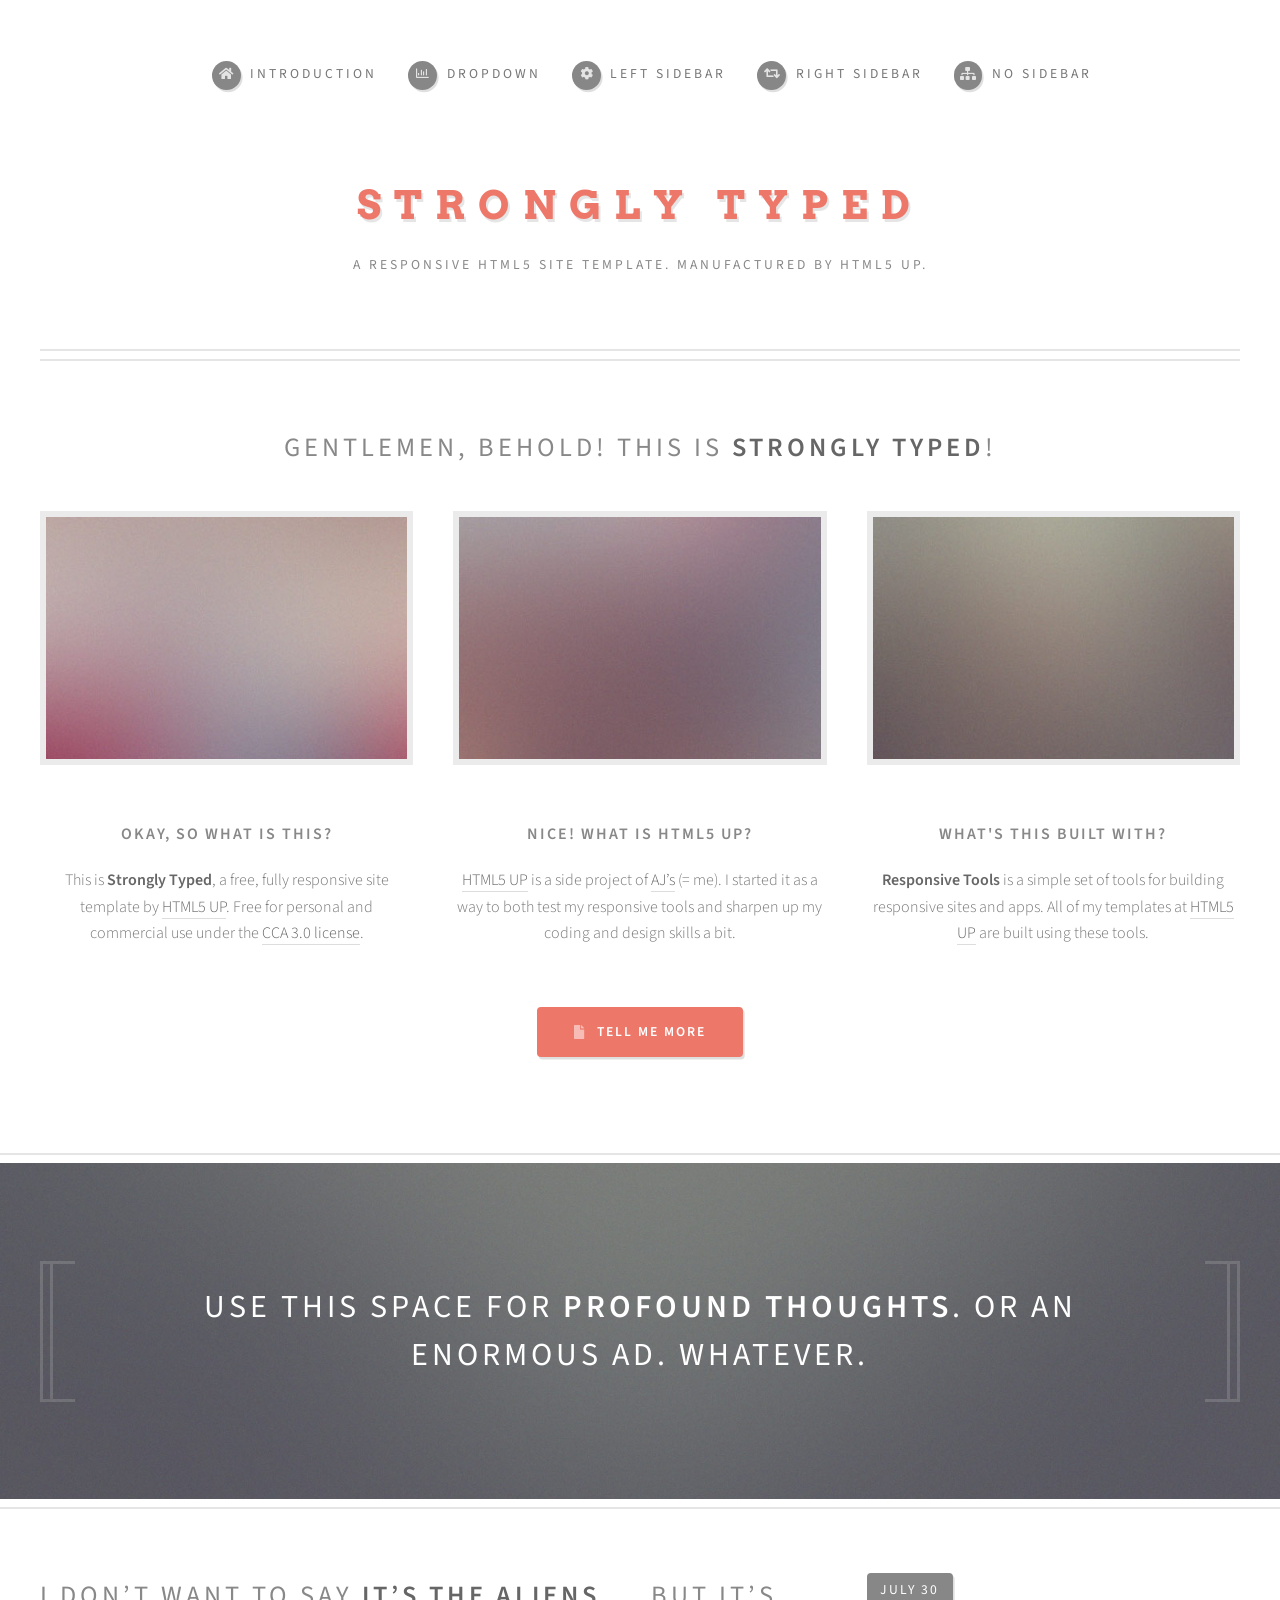
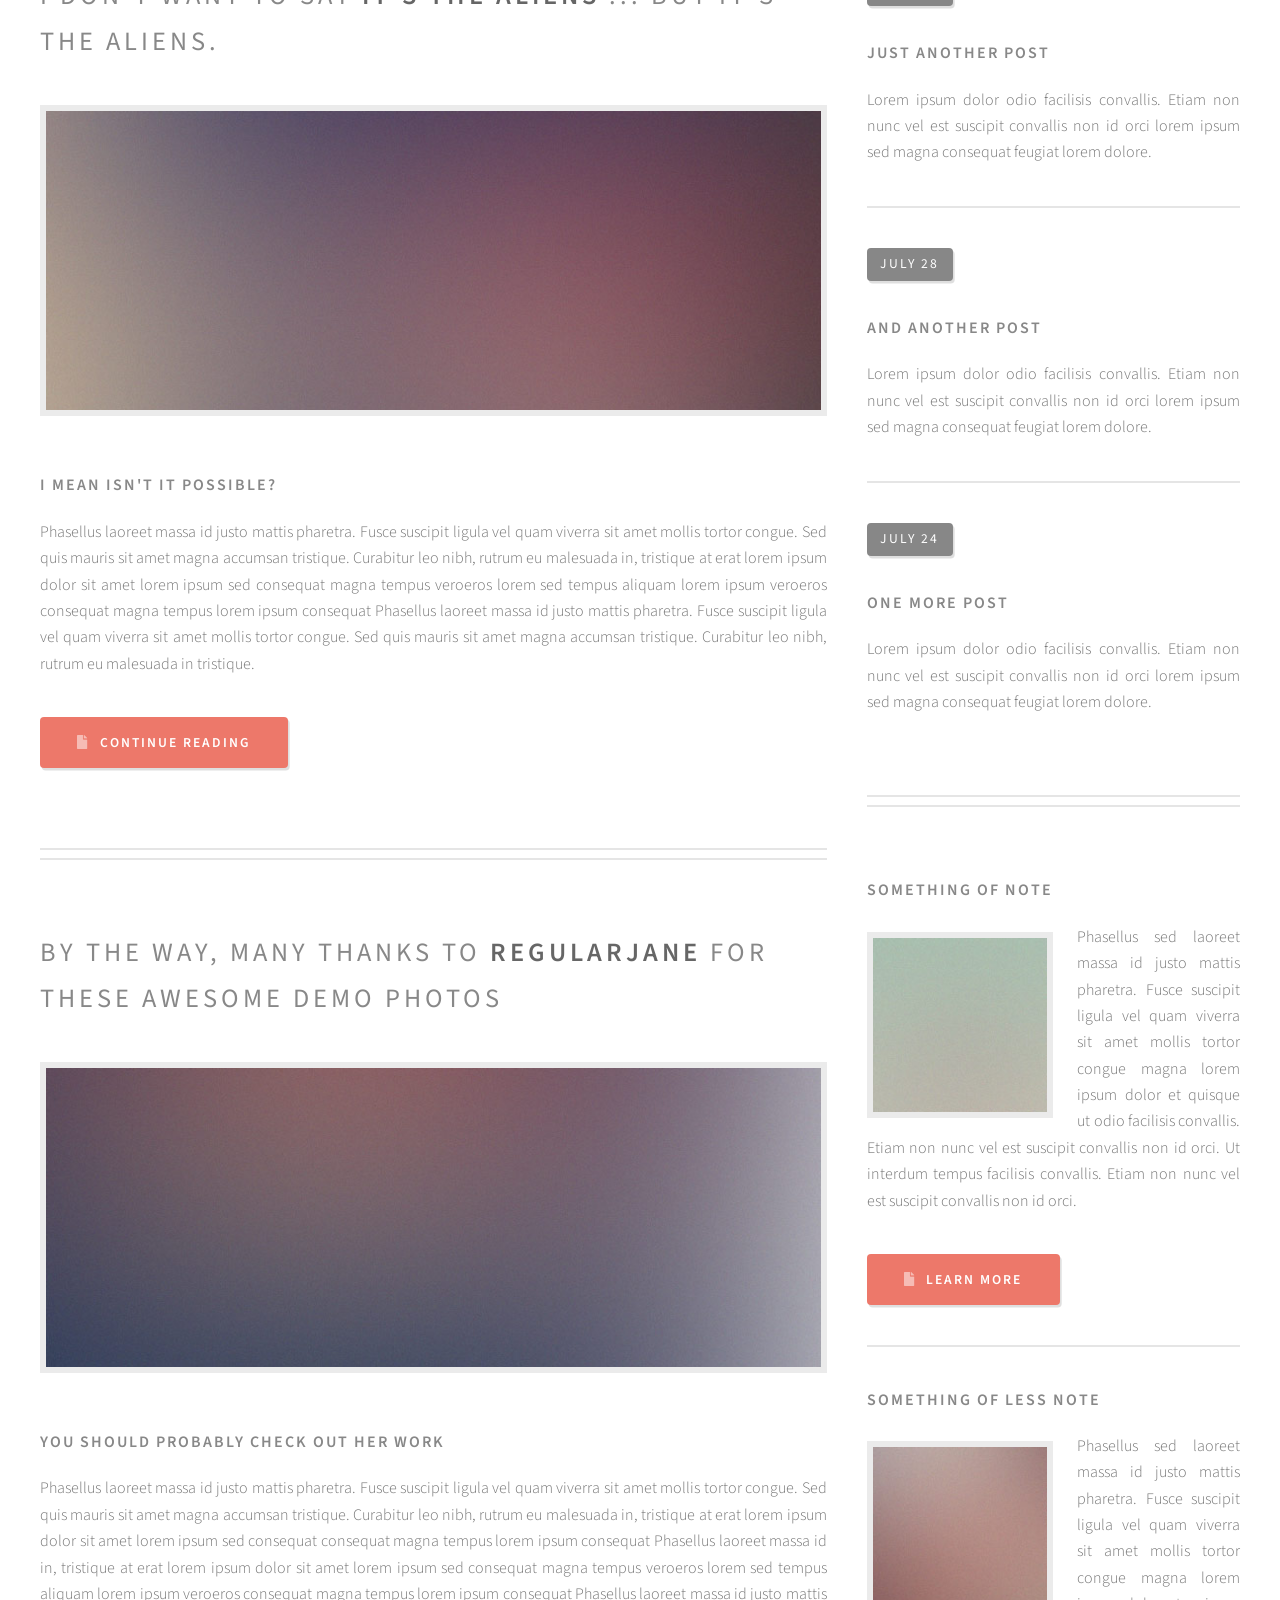
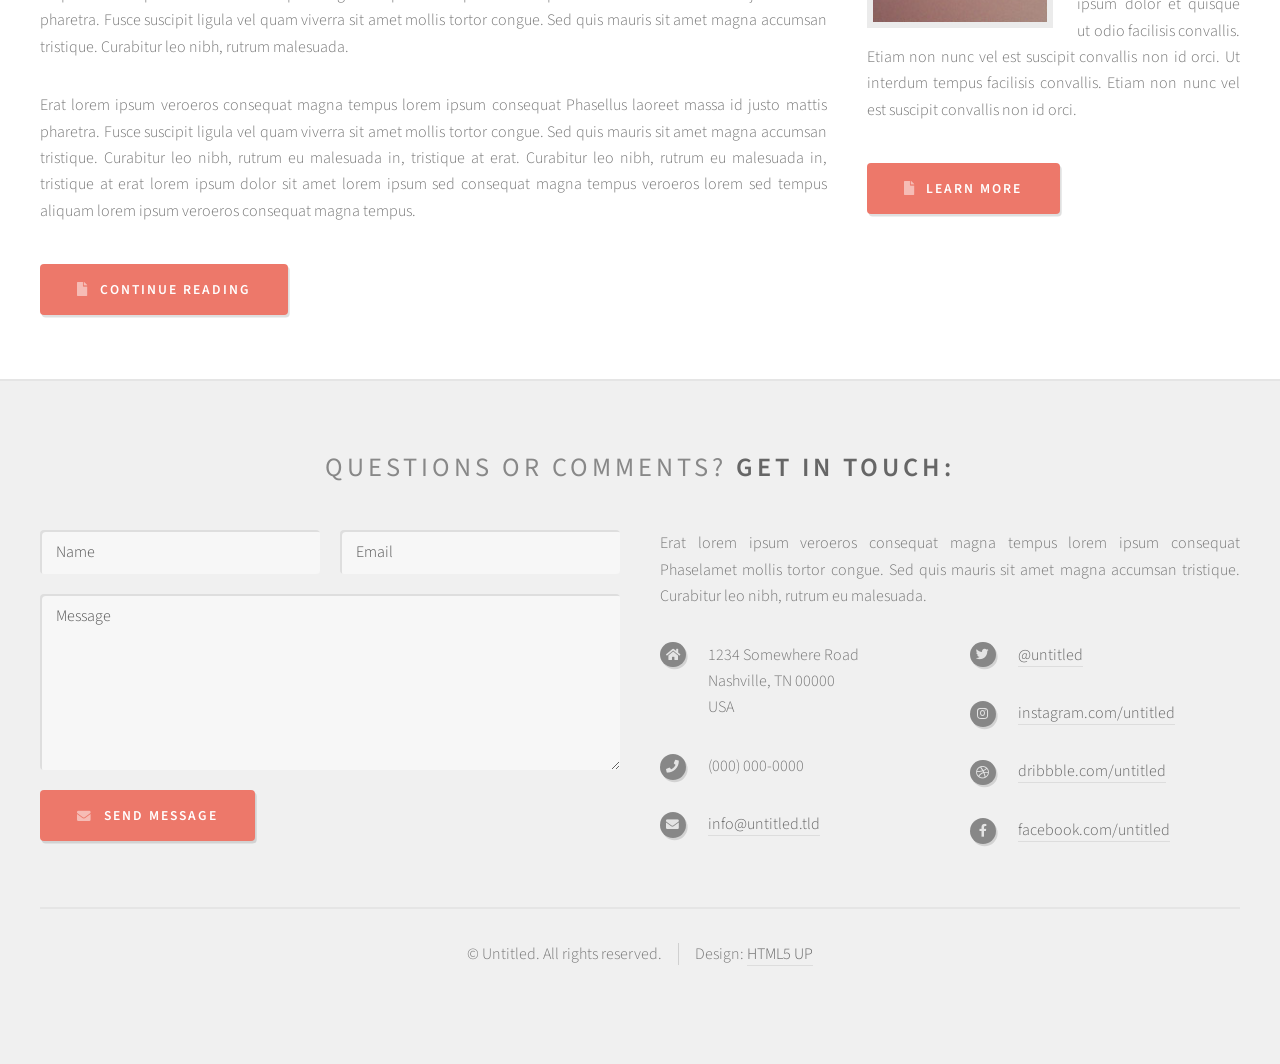
<file: Downloads/html5up-strongly-typed/index.html>
<!DOCTYPE HTML>
<!--
	Strongly Typed by HTML5 UP
	html5up.net | @ajlkn
	Free for personal and commercial use under the CCA 3.0 license (html5up.net/license)
-->
<html>
	<head>
		<title>Strongly Typed by HTML5 UP</title>
		<meta charset="utf-8" />
		<meta name="viewport" content="width=device-width, initial-scale=1, user-scalable=no" />
		<link rel="stylesheet" href="assets/css/main.css" />
	</head>
	<body class="homepage is-preload">
		<div id="page-wrapper">

			<!-- Header -->
				<section id="header">
					<div class="container">

						<!-- Logo -->
							<h1 id="logo"><a href="index.html">Strongly Typed</a></h1>
							<p>A responsive HTML5 site template. Manufactured by HTML5 UP.</p>

						<!-- Nav -->
							<nav id="nav">
								<ul>
									<li><a class="icon solid fa-home" href="index.html"><span>Introduction</span></a></li>
									<li>
										<a href="#" class="icon fa-chart-bar"><span>Dropdown</span></a>
										<ul>
											<li><a href="#">Lorem ipsum dolor</a></li>
											<li><a href="#">Magna phasellus</a></li>
											<li><a href="#">Etiam dolore nisl</a></li>
											<li>
												<a href="#">Phasellus consequat</a>
												<ul>
													<li><a href="#">Magna phasellus</a></li>
													<li><a href="#">Etiam dolore nisl</a></li>
													<li><a href="#">Phasellus consequat</a></li>
												</ul>
											</li>
											<li><a href="#">Veroeros feugiat</a></li>
										</ul>
									</li>
									<li><a class="icon solid fa-cog" href="left-sidebar.html"><span>Left Sidebar</span></a></li>
									<li><a class="icon solid fa-retweet" href="right-sidebar.html"><span>Right Sidebar</span></a></li>
									<li><a class="icon solid fa-sitemap" href="no-sidebar.html"><span>No Sidebar</span></a></li>
								</ul>
							</nav>

					</div>
				</section>

			<!-- Features -->
				<section id="features">
					<div class="container">
						<header>
							<h2>Gentlemen, behold! This is <strong>Strongly Typed</strong>!</h2>
						</header>
						<div class="row aln-center">
							<div class="col-4 col-6-medium col-12-small">

								<!-- Feature -->
									<section>
										<a href="#" class="image featured"><img src="images/pic01.jpg" alt="" /></a>
										<header>
											<h3>Okay, so what is this?</h3>
										</header>
										<p>This is <strong>Strongly Typed</strong>, a free, fully responsive site template
										by <a href="http://html5up.net">HTML5 UP</a>. Free for personal and commercial use under the
										<a href="http://html5up.net/license">CCA 3.0 license</a>.</p>
									</section>

							</div>
							<div class="col-4 col-6-medium col-12-small">

								<!-- Feature -->
									<section>
										<a href="#" class="image featured"><img src="images/pic02.jpg" alt="" /></a>
										<header>
											<h3>Nice! What is HTML5 UP?</h3>
										</header>
										<p><a href="http://html5up.net">HTML5 UP</a> is a side project of <a href="http://twitter.com/ajlkn">AJ’s</a> (= me).
										I started it as a way to both test my responsive tools and sharpen up my coding
										and design skills a bit.</p>
									</section>

							</div>
							<div class="col-4 col-6-medium col-12-small">

								<!-- Feature -->
									<section>
										<a href="#" class="image featured"><img src="images/pic03.jpg" alt="" /></a>
										<header>
											<h3>What's this built with?</h3>
										</header>
										<p><strong>Responsive Tools</strong> is a simple set of tools for building responsive
										sites and apps. All of my templates at <a href="http://html5up.net">HTML5 UP</a> are built using these tools.</p>
									</section>

							</div>
							<div class="col-12">
								<ul class="actions">
									<li><a href="#" class="button icon solid fa-file">Tell Me More</a></li>
								</ul>
							</div>
						</div>
					</div>
				</section>

			<!-- Banner -->
				<section id="banner">
					<div class="container">
						<p>Use this space for <strong>profound thoughts</strong>.<br />
						Or an enormous ad. Whatever.</p>
					</div>
				</section>

			<!-- Main -->
				<section id="main">
					<div class="container">
						<div class="row">

							<!-- Content -->
								<div id="content" class="col-8 col-12-medium">

									<!-- Post -->
										<article class="box post">
											<header>
												<h2><a href="#">I don’t want to say <strong>it’s the aliens</strong> ...<br />
												but it’s the aliens.</a></h2>
											</header>
											<a href="#" class="image featured"><img src="images/pic04.jpg" alt="" /></a>
											<h3>I mean isn't it possible?</h3>
											<p>Phasellus laoreet massa id justo mattis pharetra. Fusce suscipit
											ligula vel quam viverra sit amet mollis tortor congue. Sed quis mauris
											sit amet magna accumsan tristique. Curabitur leo nibh, rutrum eu malesuada
											in, tristique at erat lorem ipsum dolor sit amet lorem ipsum sed consequat
											magna tempus veroeros lorem sed tempus aliquam lorem ipsum veroeros
											consequat magna tempus lorem ipsum consequat Phasellus laoreet massa id
											justo mattis pharetra. Fusce suscipit ligula vel quam viverra sit amet
											mollis tortor congue. Sed quis mauris sit amet magna accumsan tristique.
											Curabitur leo nibh, rutrum eu malesuada in tristique.</p>
											<ul class="actions">
												<li><a href="#" class="button icon solid fa-file">Continue Reading</a></li>
											</ul>
										</article>

									<!-- Post -->
										<article class="box post">
											<header>
												<h2><a href="#">By the way, many thanks to <strong>regularjane</strong>
												for these awesome demo photos</a></h2>
											</header>
											<a href="#" class="image featured"><img src="images/pic05.jpg" alt="" /></a>
											<h3>You should probably check out her work</h3>
											<p>Phasellus laoreet massa id justo mattis pharetra. Fusce suscipit
											ligula vel quam viverra sit amet mollis tortor congue. Sed quis mauris
											sit amet magna accumsan tristique. Curabitur leo nibh, rutrum eu malesuada
											in, tristique at erat lorem ipsum dolor sit amet lorem ipsum sed consequat
											consequat magna tempus lorem ipsum consequat Phasellus laoreet massa id
											in, tristique at erat lorem ipsum dolor sit amet lorem ipsum sed consequat
											magna tempus veroeros lorem sed tempus aliquam lorem ipsum veroeros
											consequat magna tempus lorem ipsum consequat Phasellus laoreet massa id
											justo mattis pharetra. Fusce suscipit ligula vel quam viverra sit amet
											mollis tortor congue. Sed quis mauris sit amet magna accumsan tristique.
											Curabitur leo nibh, rutrum malesuada.</p>
											<p>Erat lorem ipsum veroeros consequat magna tempus lorem ipsum consequat
											Phasellus laoreet massa id justo mattis pharetra. Fusce suscipit ligula
											vel quam viverra sit amet mollis tortor congue. Sed quis mauris sit amet
											magna accumsan tristique. Curabitur leo nibh, rutrum eu malesuada in,
											tristique at erat. Curabitur leo nibh, rutrum eu malesuada in, tristique
											at erat lorem ipsum dolor sit amet lorem ipsum sed consequat magna
											tempus veroeros lorem sed tempus aliquam lorem ipsum veroeros consequat
											magna tempus.</p>
											<ul class="actions">
												<li><a href="#" class="button icon solid fa-file">Continue Reading</a></li>
											</ul>
										</article>

								</div>

							<!-- Sidebar -->
								<div id="sidebar" class="col-4 col-12-medium">

									<!-- Excerpts -->
										<section>
											<ul class="divided">
												<li>

													<!-- Excerpt -->
														<article class="box excerpt">
															<header>
																<span class="date">July 30</span>
																<h3><a href="#">Just another post</a></h3>
															</header>
															<p>Lorem ipsum dolor odio facilisis convallis. Etiam non nunc vel est
															suscipit convallis non id orci lorem ipsum sed magna consequat feugiat lorem dolore.</p>
														</article>

												</li>
												<li>

													<!-- Excerpt -->
														<article class="box excerpt">
															<header>
																<span class="date">July 28</span>
																<h3><a href="#">And another post</a></h3>
															</header>
															<p>Lorem ipsum dolor odio facilisis convallis. Etiam non nunc vel est
															suscipit convallis non id orci lorem ipsum sed magna consequat feugiat lorem dolore.</p>
														</article>

												</li>
												<li>

													<!-- Excerpt -->
														<article class="box excerpt">
															<header>
																<span class="date">July 24</span>
																<h3><a href="#">One more post</a></h3>
															</header>
															<p>Lorem ipsum dolor odio facilisis convallis. Etiam non nunc vel est
															suscipit convallis non id orci lorem ipsum sed magna consequat feugiat lorem dolore.</p>
														</article>

												</li>
											</ul>
										</section>

									<!-- Highlights -->
										<section>
											<ul class="divided">
												<li>

													<!-- Highlight -->
														<article class="box highlight">
															<header>
																<h3><a href="#">Something of note</a></h3>
															</header>
															<a href="#" class="image left"><img src="images/pic06.jpg" alt="" /></a>
															<p>Phasellus sed laoreet massa id justo mattis pharetra. Fusce suscipit ligula vel quam
															viverra sit amet mollis tortor congue magna lorem ipsum dolor et quisque ut odio facilisis
															convallis. Etiam non nunc vel est suscipit convallis non id orci. Ut interdum tempus
															facilisis convallis. Etiam non nunc vel est suscipit convallis non id orci.</p>
															<ul class="actions">
																<li><a href="#" class="button icon solid fa-file">Learn More</a></li>
															</ul>
														</article>

												</li>
												<li>

													<!-- Highlight -->
														<article class="box highlight">
															<header>
																<h3><a href="#">Something of less note</a></h3>
															</header>
															<a href="#" class="image left"><img src="images/pic07.jpg" alt="" /></a>
															<p>Phasellus sed laoreet massa id justo mattis pharetra. Fusce suscipit ligula vel quam
															viverra sit amet mollis tortor congue magna lorem ipsum dolor et quisque ut odio facilisis
															convallis. Etiam non nunc vel est suscipit convallis non id orci. Ut interdum tempus
															facilisis convallis. Etiam non nunc vel est suscipit convallis non id orci.</p>
															<ul class="actions">
																<li><a href="#" class="button icon solid fa-file">Learn More</a></li>
															</ul>
														</article>

												</li>
											</ul>
										</section>

								</div>

						</div>
					</div>
				</section>

			<!-- Footer -->
				<section id="footer">
					<div class="container">
						<header>
							<h2>Questions or comments? <strong>Get in touch:</strong></h2>
						</header>
						<div class="row">
							<div class="col-6 col-12-medium">
								<section>
									<form method="post" action="#">
										<div class="row gtr-50">
											<div class="col-6 col-12-small">
												<input name="name" placeholder="Name" type="text" />
											</div>
											<div class="col-6 col-12-small">
												<input name="email" placeholder="Email" type="text" />
											</div>
											<div class="col-12">
												<textarea name="message" placeholder="Message"></textarea>
											</div>
											<div class="col-12">
												<a href="#" class="form-button-submit button icon solid fa-envelope">Send Message</a>
											</div>
										</div>
									</form>
								</section>
							</div>
							<div class="col-6 col-12-medium">
								<section>
									<p>Erat lorem ipsum veroeros consequat magna tempus lorem ipsum consequat Phaselamet
									mollis tortor congue. Sed quis mauris sit amet magna accumsan tristique. Curabitur
									leo nibh, rutrum eu malesuada.</p>
									<div class="row">
										<div class="col-6 col-12-small">
											<ul class="icons">
												<li class="icon solid fa-home">
													1234 Somewhere Road<br />
													Nashville, TN 00000<br />
													USA
												</li>
												<li class="icon solid fa-phone">
													(000) 000-0000
												</li>
												<li class="icon solid fa-envelope">
													<a href="#">info@untitled.tld</a>
												</li>
											</ul>
										</div>
										<div class="col-6 col-12-small">
											<ul class="icons">
												<li class="icon brands fa-twitter">
													<a href="#">@untitled</a>
												</li>
												<li class="icon brands fa-instagram">
													<a href="#">instagram.com/untitled</a>
												</li>
												<li class="icon brands fa-dribbble">
													<a href="#">dribbble.com/untitled</a>
												</li>
												<li class="icon brands fa-facebook-f">
													<a href="#">facebook.com/untitled</a>
												</li>
											</ul>
										</div>
									</div>
								</section>
							</div>
						</div>
					</div>
					<div id="copyright" class="container">
						<ul class="links">
							<li>&copy; Untitled. All rights reserved.</li><li>Design: <a href="http://html5up.net">HTML5 UP</a></li>
						</ul>
					</div>
				</section>

		</div>

		<!-- Scripts -->
			<script src="assets/js/jquery.min.js"></script>
			<script src="assets/js/jquery.dropotron.min.js"></script>
			<script src="assets/js/browser.min.js"></script>
			<script src="assets/js/breakpoints.min.js"></script>
			<script src="assets/js/util.js"></script>
			<script src="assets/js/main.js"></script>

	</body>
</html>
</file>
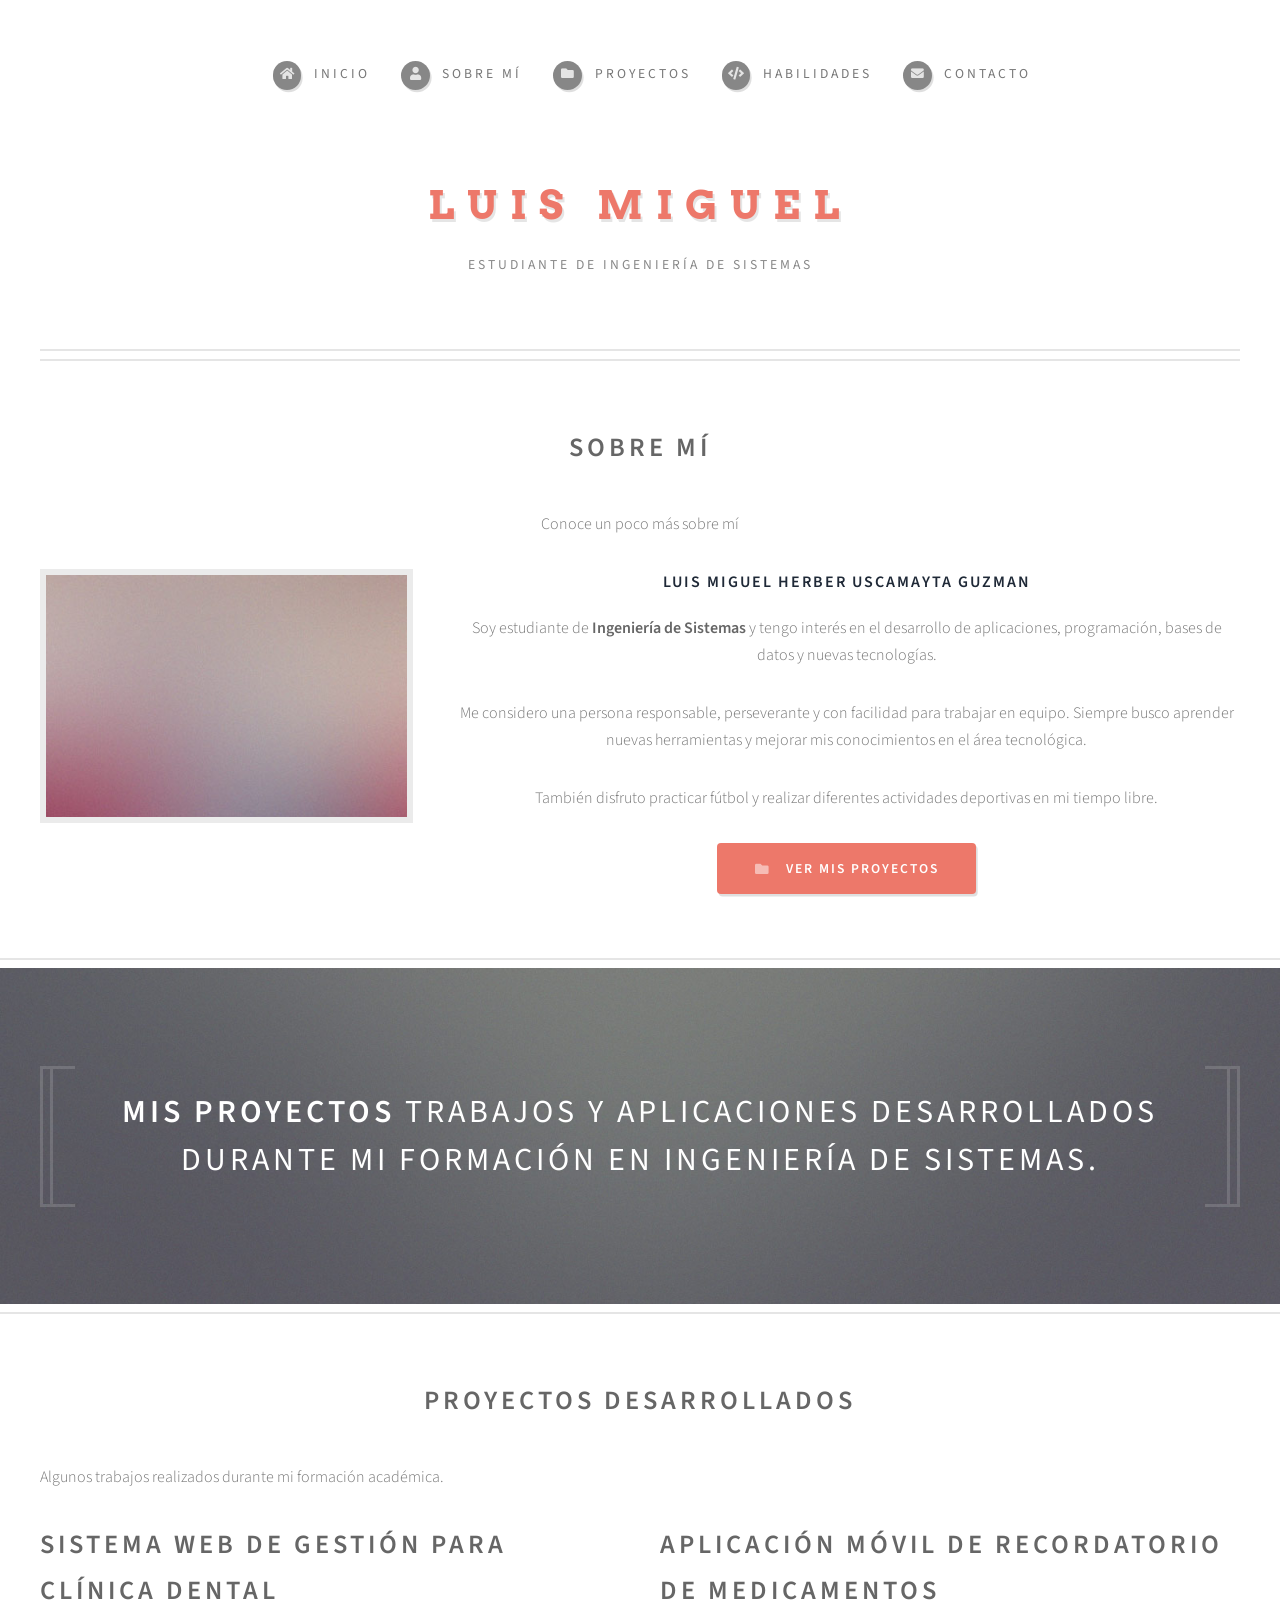
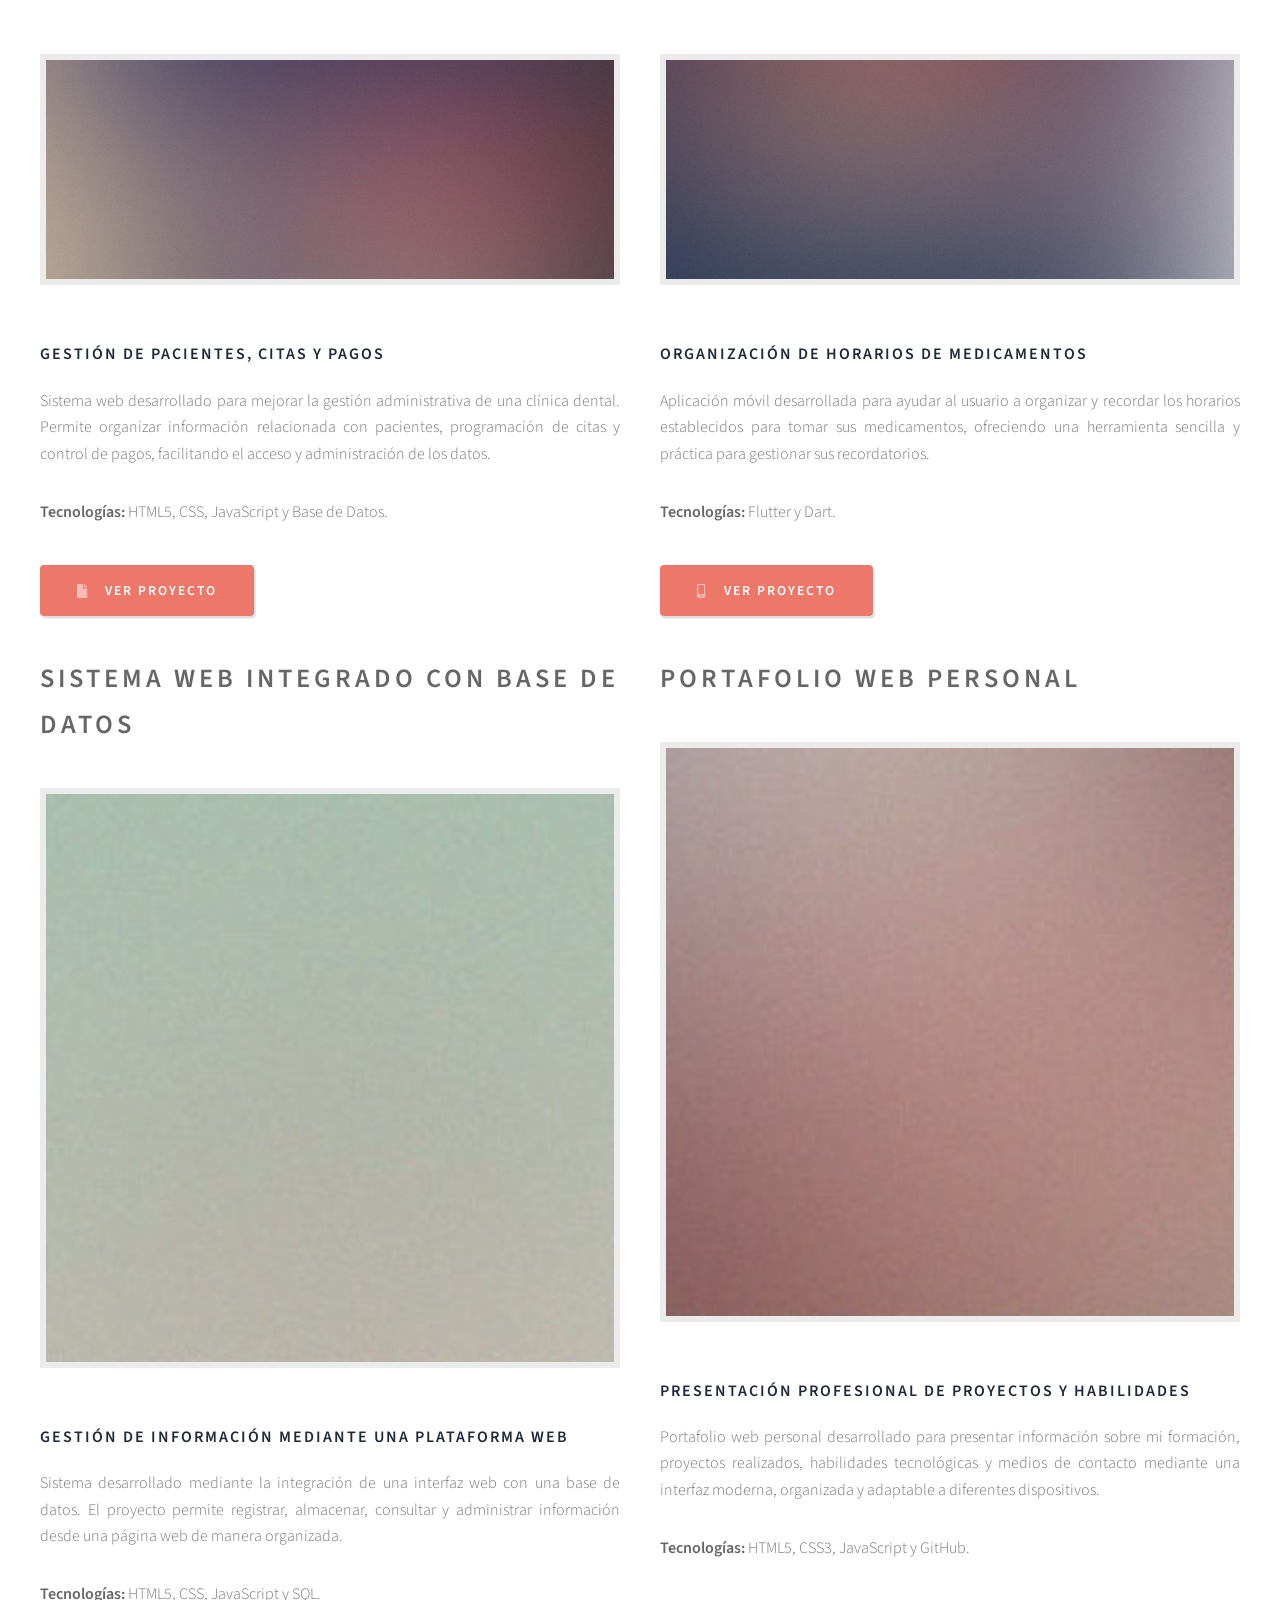
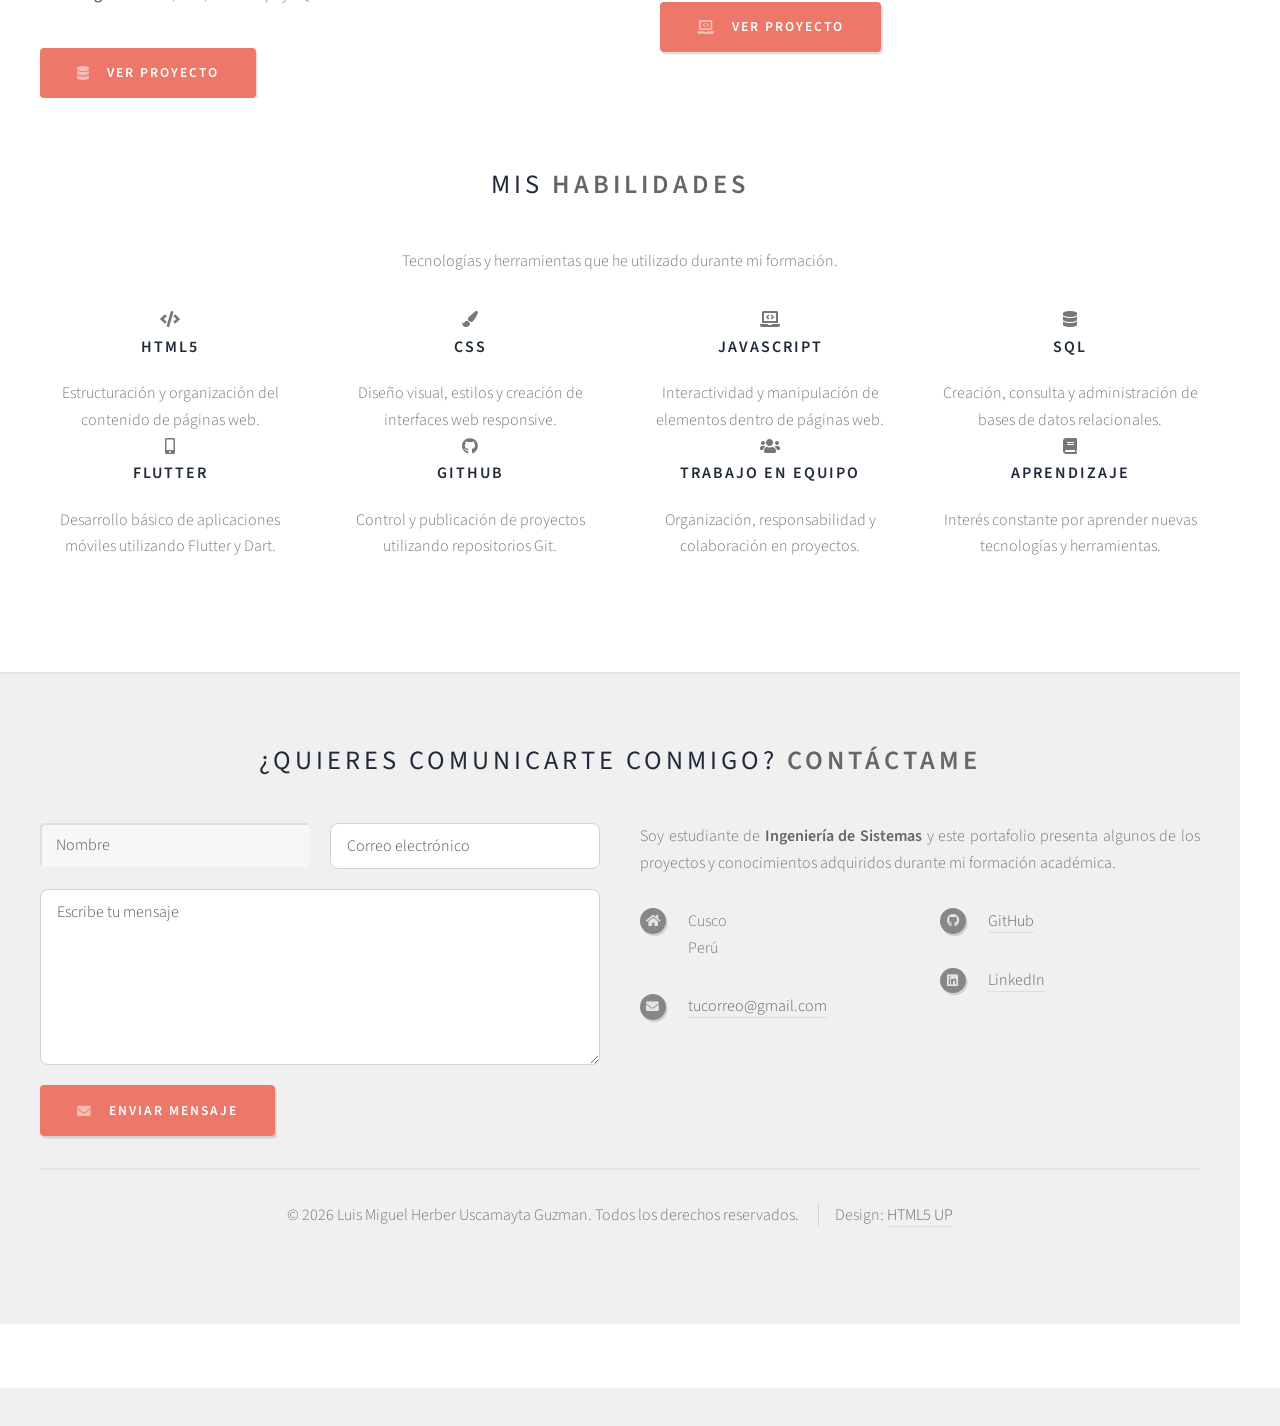
<file: Platilla y Original/html5up-strongly-typed -Luis Miguel/index.html>
<!DOCTYPE HTML>
<!--
	Strongly Typed by HTML5 UP
	html5up.net | @ajlkn
	Free for personal and commercial use under the CCA 3.0 license
-->
<html>
	<head>
		<title>Portafolio | Luis Miguel Uscamayta Guzman</title>

		<meta charset="utf-8" />

		<meta
			name="viewport"
			content="width=device-width, initial-scale=1, user-scalable=no"
		/>

		<link rel="stylesheet" href="assets/css/main.css" />
	</head>

	<body class="homepage is-preload">

		<div id="page-wrapper">


			<!-- ===================================================== -->
			<!-- HEADER / INICIO -->
			<!-- ===================================================== -->

			<section id="header">

				<div class="container">

					<!-- Logo -->

					<h1 id="logo">
						<a href="#header">
							Luis Miguel
						</a>
					</h1>


					<p>
						Estudiante de Ingeniería de Sistemas
					</p>


					<!-- Navegación -->

					<nav id="nav">

						<ul>

							<li>

								<a
									class="icon solid fa-home"
									href="#header"
								>
									<span>Inicio</span>
								</a>

							</li>


							<li>

								<a
									class="icon solid fa-user"
									href="#sobre-mi"
								>
									<span>Sobre mí</span>
								</a>

							</li>


							<li>

								<a
									class="icon solid fa-folder"
									href="#proyectos"
								>
									<span>Proyectos</span>
								</a>

							</li>


							<li>

								<a
									class="icon solid fa-code"
									href="#habilidades"
								>
									<span>Habilidades</span>
								</a>

							</li>


							<li>

								<a
									class="icon solid fa-envelope"
									href="#footer"
								>
									<span>Contacto</span>
								</a>

							</li>

						</ul>

					</nav>


				</div>

			</section>



			<!-- ===================================================== -->
			<!-- SOBRE MÍ -->
			<!-- ===================================================== -->

			<section id="features">

				<div
					class="container"
					id="sobre-mi"
				>

					<header>

						<h2>
							<strong>Sobre mí</strong>
						</h2>

						<p>
							Conoce un poco más sobre mí
						</p>

					</header>


					<div class="row aln-center">


						<!-- Foto -->

						<div class="col-4 col-12-medium">

							<section>

								<a
									href="#"
									class="image featured"
								>

									<img
										src="images/pic01.jpg"
										alt="Foto de Luis Miguel"
									/>

								</a>

							</section>

						</div>



						<!-- Información -->

						<div class="col-8 col-12-medium">

							<section>

								<header>

									<h3>
										Luis Miguel Herber
										Uscamayta Guzman
									</h3>

								</header>


								<p>
									Soy estudiante de
									<strong>
										Ingeniería de Sistemas
									</strong>
									y tengo interés en el desarrollo
									de aplicaciones, programación,
									bases de datos y nuevas tecnologías.
								</p>


								<p>
									Me considero una persona responsable,
									perseverante y con facilidad para
									trabajar en equipo. Siempre busco
									aprender nuevas herramientas y mejorar
									mis conocimientos en el área tecnológica.
								</p>


								<p>
									También disfruto practicar fútbol
									y realizar diferentes actividades
									deportivas en mi tiempo libre.
								</p>


								<ul class="actions">

									<li>

										<a
											href="#proyectos"
											class="button icon solid fa-folder"
										>
											Ver mis proyectos
										</a>

									</li>

								</ul>


							</section>

						</div>


					</div>

				</div>

			</section>



			<!-- ===================================================== -->
			<!-- BANNER -->
			<!-- ===================================================== -->

			<section id="banner">

				<div class="container">

					<p>

						<strong>
							Mis Proyectos
						</strong>

						<br />

						Trabajos y aplicaciones desarrollados
						durante mi formación en
						Ingeniería de Sistemas.

					</p>

				</div>

			</section>



			<!-- ===================================================== -->
			<!-- PROYECTOS -->
			<!-- ===================================================== -->

			<section id="main">

				<div
					class="container"
					id="proyectos"
				>

					<header style="text-align: center;">

						<h2>
							<strong>
								Proyectos desarrollados
							</strong>
						</h2>

						<p>
							Algunos trabajos realizados durante
							mi formación académica.
						</p>

					</header>



					<div class="row">


			<div class="row">

	<!-- ================================================= -->
	<!-- PROYECTO 1 - CLÍNICA DENTAL -->
	<!-- ================================================= -->

	<div class="col-6 col-12-medium">

		<article class="box post">

			<header>
				<h2>
					<a href="proyecto1.html">
						<strong>
							Sistema Web de Gestión para Clínica Dental
						</strong>
					</a>
				</h2>
			</header>

			<a href="proyecto1.html" class="image featured">
				<img
					src="images/pic04.jpg"
					alt="Sistema Web de Gestión para Clínica Dental"
				/>
			</a>

			<h3>
				Gestión de pacientes, citas y pagos
			</h3>

			<p>
				Sistema web desarrollado para mejorar la gestión
				administrativa de una clínica dental. Permite organizar
				información relacionada con pacientes, programación
				de citas y control de pagos, facilitando el acceso
				y administración de los datos.
			</p>

			<p>
				<strong>Tecnologías:</strong>
				HTML5, CSS, JavaScript y Base de Datos.
			</p>

			<ul class="actions">
				<li>
					<a
						href="proyecto1.html"
						class="button icon solid fa-file"
					>
						Ver proyecto
					</a>
				</li>
			</ul>

		</article>

	</div>


	<!-- ================================================= -->
	<!-- PROYECTO 2 - RECORDATORIO DE MEDICAMENTOS -->
	<!-- ================================================= -->

	<div class="col-6 col-12-medium">

		<article class="box post">

			<header>
				<h2>
					<a href="proyecto2.html">
						<strong>
							Aplicación Móvil de Recordatorio de Medicamentos
						</strong>
					</a>
				</h2>
			</header>

			<a href="proyecto2.html" class="image featured">
				<img
					src="images/pic05.jpg"
					alt="Aplicación Móvil de Recordatorio de Medicamentos"
				/>
			</a>

			<h3>
				Organización de horarios de medicamentos
			</h3>

			<p>
				Aplicación móvil desarrollada para ayudar al usuario
				a organizar y recordar los horarios establecidos para
				tomar sus medicamentos, ofreciendo una herramienta
				sencilla y práctica para gestionar sus recordatorios.
			</p>

			<p>
				<strong>Tecnologías:</strong>
				Flutter y Dart.
			</p>

			<ul class="actions">
				<li>
					<a
						href="proyecto2.html"
						class="button icon solid fa-mobile-alt"
					>
						Ver proyecto
					</a>
				</li>
			</ul>

		</article>

	</div>


	<!-- ================================================= -->
	<!-- PROYECTO 3 - WEB Y BASE DE DATOS -->
	<!-- ================================================= -->

	<div class="col-6 col-12-medium">

		<article class="box post">

			<header>
				<h2>
					<a href="proyecto3.html">
						<strong>
							Sistema Web Integrado con Base de Datos
						</strong>
					</a>
				</h2>
			</header>

			<a href="proyecto3.html" class="image featured">
				<img
					src="images/pic06.jpg"
					alt="Sistema Web Integrado con Base de Datos"
				/>
			</a>

			<h3>
				Gestión de información mediante una plataforma web
			</h3>

			<p>
				Sistema desarrollado mediante la integración de una
				interfaz web con una base de datos. El proyecto permite
				registrar, almacenar, consultar y administrar información
				desde una página web de manera organizada.
			</p>

			<p>
				<strong>Tecnologías:</strong>
				HTML5, CSS, JavaScript y SQL.
			</p>

			<ul class="actions">
				<li>
					<a
						href="proyecto3.html"
						class="button icon solid fa-database"
					>
						Ver proyecto
					</a>
				</li>
			</ul>

		</article>

	</div>


	<!-- ================================================= -->
	<!-- PROYECTO 4 - PORTAFOLIO -->
	<!-- ================================================= -->

	<div class="col-6 col-12-medium">

		<article class="box post">

			<header>
				<h2>
					<a href="proyecto4.html">
						<strong>
							Portafolio Web Personal
						</strong>
					</a>
				</h2>
			</header>

			<a href="proyecto4.html" class="image featured">
				<img
					src="images/pic07.jpg"
					alt="Portafolio Web Personal"
				/>
			</a>

			<h3>
				Presentación profesional de proyectos y habilidades
			</h3>

			<p>
				Portafolio web personal desarrollado para presentar
				información sobre mi formación, proyectos realizados,
				habilidades tecnológicas y medios de contacto mediante
				una interfaz moderna, organizada y adaptable a
				diferentes dispositivos.
			</p>

			<p>
				<strong>Tecnologías:</strong>
				HTML5, CSS3, JavaScript y GitHub.
			</p>

			<ul class="actions">
				<li>
					<a
						href="proyecto4.html"
						class="button icon solid fa-laptop-code"
					>
						Ver proyecto
					</a>
				</li>
			</ul>

		</article>

	</div>

</div>


			<!-- ===================================================== -->
			<!-- HABILIDADES -->
			<!-- ===================================================== -->

			<section id="features">

				<div
					class="container"
					id="habilidades"
				>

					<header>

						<h2>
							Mis
							<strong>
								Habilidades
							</strong>
						</h2>

						<p>
							Tecnologías y herramientas que he utilizado
							durante mi formación.
						</p>

					</header>



					<div class="row aln-center">


						<!-- HTML -->

						<div class="col-3 col-6-medium col-12-small">

							<section>

								<span
									class="icon solid major fa-code"
								></span>

								<header>
									<h3>HTML5</h3>
								</header>

								<p>
									Estructuración y organización
									del contenido de páginas web.
								</p>

							</section>

						</div>



						<!-- CSS -->

						<div class="col-3 col-6-medium col-12-small">

							<section>

								<span
									class="icon solid major fa-paint-brush"
								></span>

								<header>
									<h3>CSS</h3>
								</header>

								<p>
									Diseño visual, estilos y creación
									de interfaces web responsive.
								</p>

							</section>

						</div>



						<!-- JavaScript -->

						<div class="col-3 col-6-medium col-12-small">

							<section>

								<span
									class="icon solid major fa-laptop-code"
								></span>

								<header>
									<h3>JavaScript</h3>
								</header>

								<p>
									Interactividad y manipulación
									de elementos dentro de páginas web.
								</p>

							</section>

						</div>



						<!-- SQL -->

						<div class="col-3 col-6-medium col-12-small">

							<section>

								<span
									class="icon solid major fa-database"
								></span>

								<header>
									<h3>SQL</h3>
								</header>

								<p>
									Creación, consulta y administración
									de bases de datos relacionales.
								</p>

							</section>

						</div>


					</div>



					<div class="row aln-center">


						<!-- Flutter -->

						<div class="col-3 col-6-medium col-12-small">

							<section>

								<span
									class="icon solid major fa-mobile-alt"
								></span>

								<header>
									<h3>Flutter</h3>
								</header>

								<p>
									Desarrollo básico de aplicaciones
									móviles utilizando Flutter y Dart.
								</p>

							</section>

						</div>



						<!-- GitHub -->

						<div class="col-3 col-6-medium col-12-small">

							<section>

								<span
									class="icon brands major fa-github"
								></span>

								<header>
									<h3>GitHub</h3>
								</header>

								<p>
									Control y publicación de proyectos
									utilizando repositorios Git.
								</p>

							</section>

						</div>



						<!-- Trabajo en equipo -->

						<div class="col-3 col-6-medium col-12-small">

							<section>

								<span
									class="icon solid major fa-users"
								></span>

								<header>
									<h3>Trabajo en equipo</h3>
								</header>

								<p>
									Organización, responsabilidad
									y colaboración en proyectos.
								</p>

							</section>

						</div>



						<!-- Aprendizaje -->

						<div class="col-3 col-6-medium col-12-small">

							<section>

								<span
									class="icon solid major fa-book"
								></span>

								<header>
									<h3>Aprendizaje</h3>
								</header>

								<p>
									Interés constante por aprender
									nuevas tecnologías y herramientas.
								</p>

							</section>

						</div>


					</div>

				</div>

			</section>



			<!-- ===================================================== -->
			<!-- CONTACTO / FOOTER -->
			<!-- ===================================================== -->

			<section id="footer">

				<div class="container">

					<header>

						<h2>

							¿Quieres comunicarte conmigo?

							<strong>
								Contáctame
							</strong>

						</h2>

					</header>



					<div class="row">


						<!-- Formulario -->

						<div class="col-6 col-12-medium">

							<section>

								<form
									method="post"
									action="#"
								>

									<div class="row gtr-50">


										<div class="col-6 col-12-small">

											<input
												name="name"
												placeholder="Nombre"
												type="text"
											/>

										</div>


										<div class="col-6 col-12-small">

											<input
												name="email"
												placeholder="Correo electrónico"
												type="email"
											/>

										</div>


										<div class="col-12">

											<textarea
												name="message"
												placeholder="Escribe tu mensaje"
											></textarea>

										</div>


										<div class="col-12">

											<a
												href="#"
												class="form-button-submit button icon solid fa-envelope"
											>
												Enviar mensaje
											</a>

										</div>


									</div>

								</form>

							</section>

						</div>



						<!-- Información personal -->

						<div class="col-6 col-12-medium">

							<section>

								<p>

									Soy estudiante de
									<strong>
										Ingeniería de Sistemas
									</strong>

									y este portafolio presenta
									algunos de los proyectos y
									conocimientos adquiridos durante
									mi formación académica.

								</p>



								<div class="row">


									<div class="col-6 col-12-small">

										<ul class="icons">


											<li
												class="icon solid fa-home"
											>

												Cusco
												<br />
												Perú

											</li>


											<li
												class="icon solid fa-envelope"
											>

												<a href="mailto:tucorreo@gmail.com">
													tucorreo@gmail.com
												</a>

											</li>


										</ul>

									</div>



									<div class="col-6 col-12-small">

										<ul class="icons">


											<li
												class="icon brands fa-github"
											>

												<a
													href="#"
													target="_blank"
												>
													GitHub
												</a>

											</li>


											<li
												class="icon brands fa-linkedin"
											>

												<a
													href="#"
													target="_blank"
												>
													LinkedIn
												</a>

											</li>


										</ul>

									</div>


								</div>

							</section>

						</div>


					</div>

				</div>



				<!-- Copyright -->

				<div
					id="copyright"
					class="container"
				>

					<ul class="links">

						<li>
							&copy; 2026 Luis Miguel Herber
							Uscamayta Guzman.
							Todos los derechos reservados.
						</li>

						<li>
							Design:
							<a href="http://html5up.net">
								HTML5 UP
							</a>
						</li>

					</ul>

				</div>


			</section>


		</div>



		<!-- ===================================================== -->
		<!-- SCRIPTS -->
		<!-- ===================================================== -->

		<script src="assets/js/jquery.min.js"></script>

		<script src="assets/js/jquery.dropotron.min.js"></script>

		<script src="assets/js/browser.min.js"></script>

		<script src="assets/js/breakpoints.min.js"></script>

		<script src="assets/js/util.js"></script>

		<script src="assets/js/main.js"></script>


	</body>
</html>
</file>
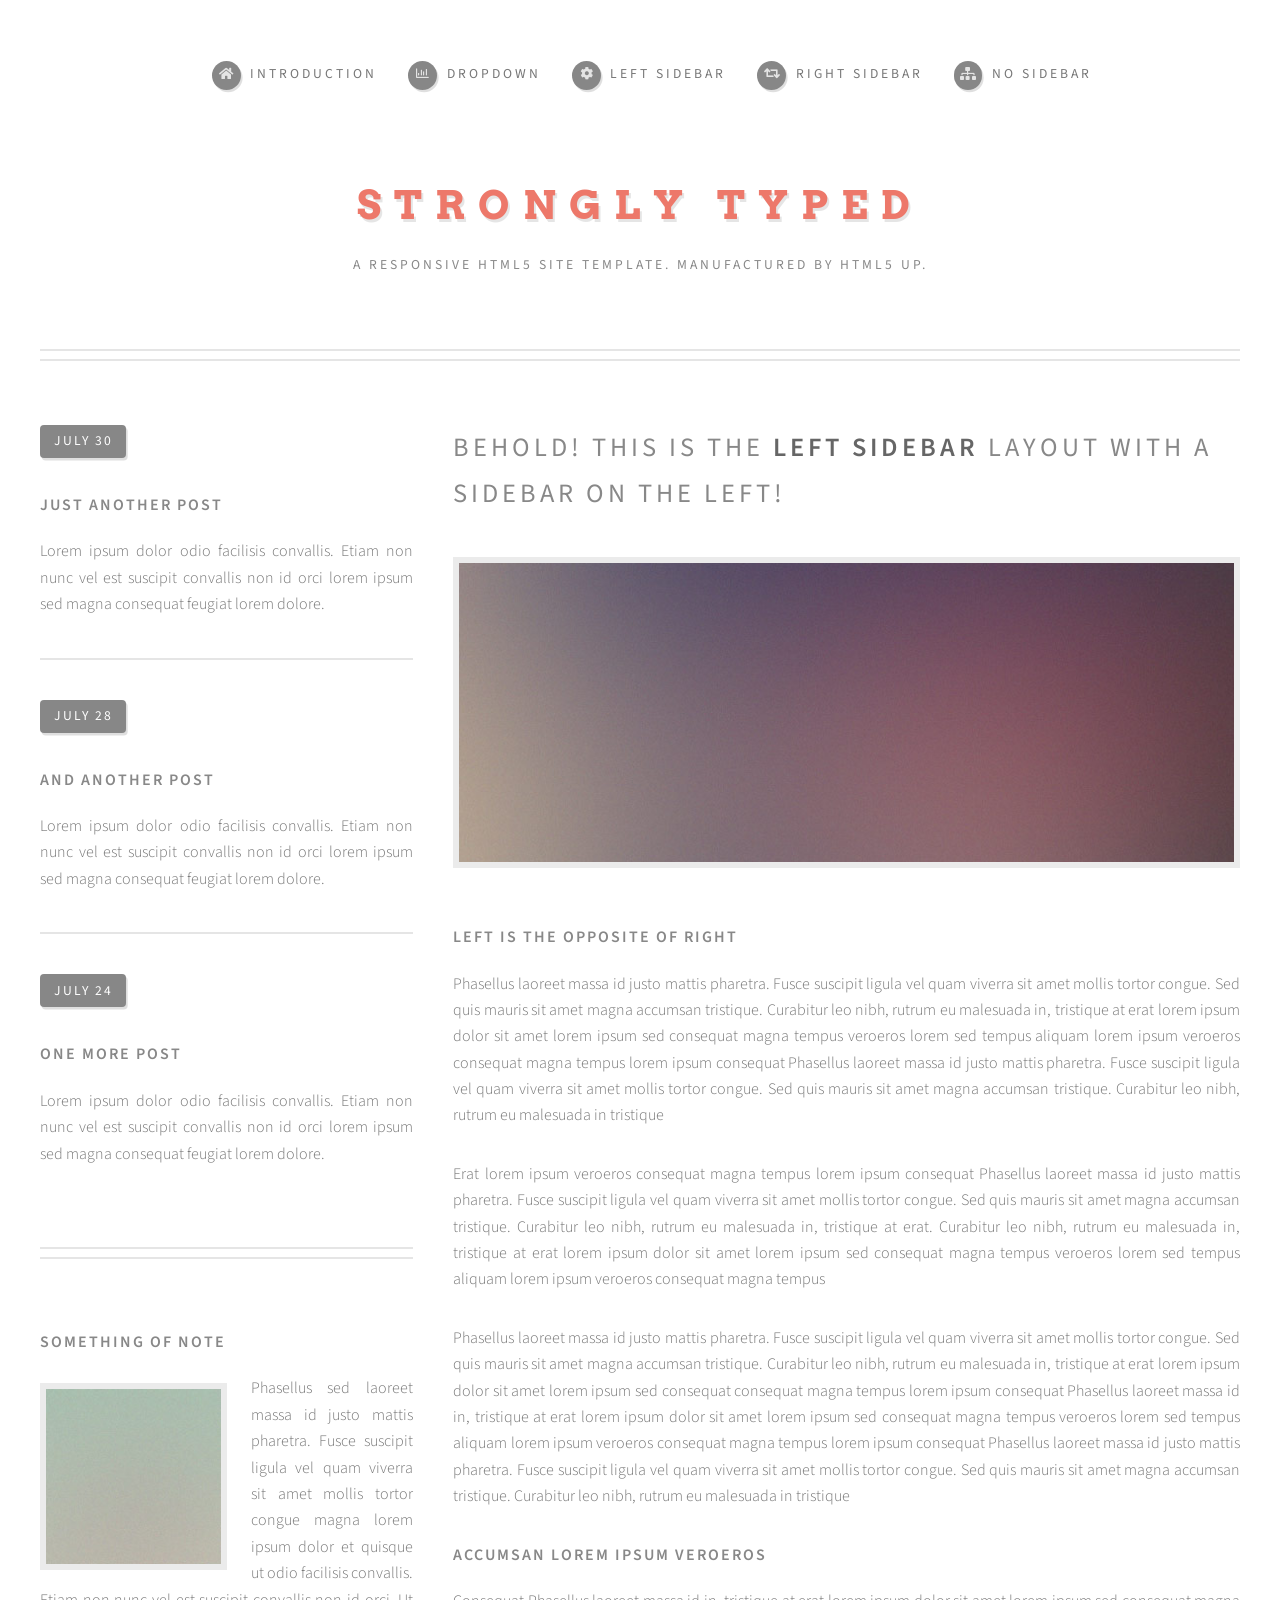
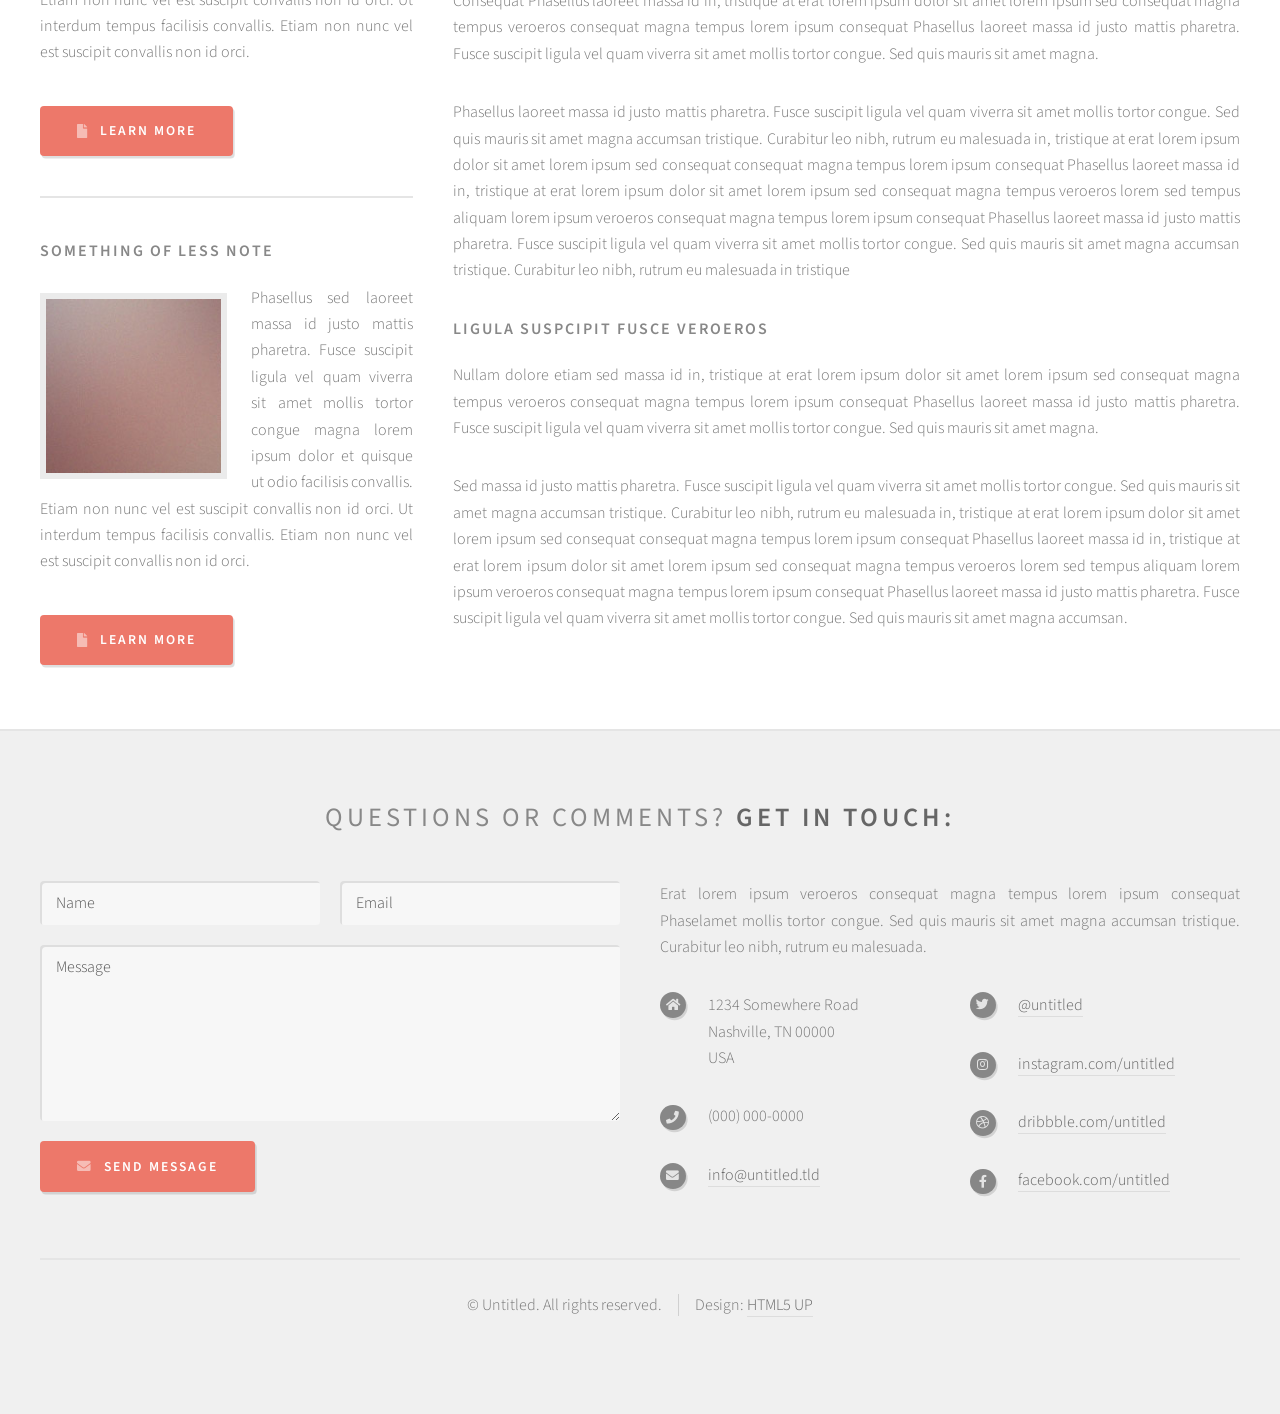
<file: Downloads/html5up-strongly-typed -Luis Miguel/left-sidebar.html>
<!DOCTYPE HTML>
<!--
	Strongly Typed by HTML5 UP
	html5up.net | @ajlkn
	Free for personal and commercial use under the CCA 3.0 license (html5up.net/license)
-->
<html>
	<head>
		<title>Left Sidebar - Strongly Typed by HTML5 UP</title>
		<meta charset="utf-8" />
		<meta name="viewport" content="width=device-width, initial-scale=1, user-scalable=no" />
		<link rel="stylesheet" href="assets/css/main.css" />
	</head>
	<body class="left-sidebar is-preload">
		<div id="page-wrapper">

			<!-- Header -->
				<section id="header">
					<div class="container">

						<!-- Logo -->
							<h1 id="logo"><a href="index.html">Strongly Typed</a></h1>
							<p>A responsive HTML5 site template. Manufactured by HTML5 UP.</p>

						<!-- Nav -->
							<nav id="nav">
								<ul>
									<li><a class="icon solid fa-home" href="index.html"><span>Introduction</span></a></li>
									<li>
										<a href="#" class="icon fa-chart-bar"><span>Dropdown</span></a>
										<ul>
											<li><a href="#">Lorem ipsum dolor</a></li>
											<li><a href="#">Magna phasellus</a></li>
											<li><a href="#">Etiam dolore nisl</a></li>
											<li>
												<a href="#">Phasellus consequat</a>
												<ul>
													<li><a href="#">Magna phasellus</a></li>
													<li><a href="#">Etiam dolore nisl</a></li>
													<li><a href="#">Phasellus consequat</a></li>
												</ul>
											</li>
											<li><a href="#">Veroeros feugiat</a></li>
										</ul>
									</li>
									<li><a class="icon solid fa-cog" href="left-sidebar.html"><span>Left Sidebar</span></a></li>
									<li><a class="icon solid fa-retweet" href="right-sidebar.html"><span>Right Sidebar</span></a></li>
									<li><a class="icon solid fa-sitemap" href="no-sidebar.html"><span>No Sidebar</span></a></li>
								</ul>
							</nav>

					</div>
				</section>

			<!-- Main -->
				<section id="main">
					<div class="container">
						<div class="row">

							<!-- Sidebar -->
								<div id="sidebar" class="col-4 col-12-medium">

									<!-- Excerpts -->
										<section>
											<ul class="divided">
												<li>

													<!-- Excerpt -->
														<article class="box excerpt">
															<header>
																<span class="date">July 30</span>
																<h3><a href="#">Just another post</a></h3>
															</header>
															<p>Lorem ipsum dolor odio facilisis convallis. Etiam non nunc vel est
															suscipit convallis non id orci lorem ipsum sed magna consequat feugiat lorem dolore.</p>
														</article>

												</li>
												<li>

													<!-- Excerpt -->
														<article class="box excerpt">
															<header>
																<span class="date">July 28</span>
																<h3><a href="#">And another post</a></h3>
															</header>
															<p>Lorem ipsum dolor odio facilisis convallis. Etiam non nunc vel est
															suscipit convallis non id orci lorem ipsum sed magna consequat feugiat lorem dolore.</p>
														</article>

												</li>
												<li>

													<!-- Excerpt -->
														<article class="box excerpt">
															<header>
																<span class="date">July 24</span>
																<h3><a href="#">One more post</a></h3>
															</header>
															<p>Lorem ipsum dolor odio facilisis convallis. Etiam non nunc vel est
															suscipit convallis non id orci lorem ipsum sed magna consequat feugiat lorem dolore.</p>
														</article>

												</li>
											</ul>
										</section>

									<!-- Highlights -->
										<section>
											<ul class="divided">
												<li>

													<!-- Highlight -->
														<article class="box highlight">
															<header>
																<h3><a href="#">Something of note</a></h3>
															</header>
															<a href="#" class="image left"><img src="images/pic06.jpg" alt="" /></a>
															<p>Phasellus sed laoreet massa id justo mattis pharetra. Fusce suscipit ligula vel quam
															viverra sit amet mollis tortor congue magna lorem ipsum dolor et quisque ut odio facilisis
															convallis. Etiam non nunc vel est suscipit convallis non id orci. Ut interdum tempus
															facilisis convallis. Etiam non nunc vel est suscipit convallis non id orci.</p>
															<ul class="actions">
																<li><a href="#" class="button icon solid fa-file">Learn More</a></li>
															</ul>
														</article>

												</li>
												<li>

													<!-- Highlight -->
														<article class="box highlight">
															<header>
																<h3><a href="#">Something of less note</a></h3>
															</header>
															<a href="#" class="image left"><img src="images/pic07.jpg" alt="" /></a>
															<p>Phasellus sed laoreet massa id justo mattis pharetra. Fusce suscipit ligula vel quam
															viverra sit amet mollis tortor congue magna lorem ipsum dolor et quisque ut odio facilisis
															convallis. Etiam non nunc vel est suscipit convallis non id orci. Ut interdum tempus
															facilisis convallis. Etiam non nunc vel est suscipit convallis non id orci.</p>
															<ul class="actions">
																<li><a href="#" class="button icon solid fa-file">Learn More</a></li>
															</ul>
														</article>

												</li>
											</ul>
										</section>

								</div>

							<!-- Content -->
								<div id="content" class="col-8 col-12-medium imp-medium">

									<!-- Post -->
										<article class="box post">
											<header>
												<h2>Behold! This is the <strong>left sidebar</strong> layout<br />
												with a sidebar on the left!</h2>
											</header>
											<span class="image featured"><img src="images/pic04.jpg" alt="" /></span>
											<h3>Left is the opposite of right</h3>
											<p>Phasellus laoreet massa id justo mattis pharetra. Fusce suscipit
											ligula vel quam viverra sit amet mollis tortor congue. Sed quis mauris
											sit amet magna accumsan tristique. Curabitur leo nibh, rutrum eu malesuada
											in, tristique at erat lorem ipsum dolor sit amet lorem ipsum sed consequat
											magna tempus veroeros lorem sed tempus aliquam lorem ipsum veroeros
											consequat magna tempus lorem ipsum consequat Phasellus laoreet massa id
											justo mattis pharetra. Fusce suscipit ligula vel quam viverra sit amet
											mollis tortor congue. Sed quis mauris sit amet magna accumsan tristique.
											Curabitur leo nibh, rutrum eu malesuada in tristique</p>
											<p>Erat lorem ipsum veroeros consequat magna tempus lorem ipsum consequat
											Phasellus laoreet massa id justo mattis pharetra. Fusce suscipit ligula
											vel quam viverra sit amet mollis tortor congue. Sed quis mauris sit amet
											magna accumsan tristique. Curabitur leo nibh, rutrum eu malesuada in,
											tristique at erat. Curabitur leo nibh, rutrum eu malesuada in, tristique
											at erat lorem ipsum dolor sit amet lorem ipsum sed consequat magna
											tempus veroeros lorem sed tempus aliquam lorem ipsum veroeros consequat
											magna tempus</p>
											<p>Phasellus laoreet massa id justo mattis pharetra. Fusce suscipit
											ligula vel quam viverra sit amet mollis tortor congue. Sed quis mauris
											sit amet magna accumsan tristique. Curabitur leo nibh, rutrum eu malesuada
											in, tristique at erat lorem ipsum dolor sit amet lorem ipsum sed consequat
											consequat magna tempus lorem ipsum consequat Phasellus laoreet massa id
											in, tristique at erat lorem ipsum dolor sit amet lorem ipsum sed consequat
											magna tempus veroeros lorem sed tempus aliquam lorem ipsum veroeros
											consequat magna tempus lorem ipsum consequat Phasellus laoreet massa id
											justo mattis pharetra. Fusce suscipit ligula vel quam viverra sit amet
											mollis tortor congue. Sed quis mauris sit amet magna accumsan tristique.
											Curabitur leo nibh, rutrum eu malesuada in tristique</p>
											<h3>Accumsan lorem ipsum veroeros</h3>
											<p>Consequat Phasellus laoreet massa id in, tristique at erat lorem
											ipsum dolor sit amet lorem ipsum sed consequat magna tempus veroeros
											consequat magna tempus lorem ipsum consequat Phasellus laoreet massa id
											justo mattis pharetra. Fusce suscipit ligula vel quam viverra sit amet
											mollis tortor congue. Sed quis mauris sit amet magna.</p>
											<p>Phasellus laoreet massa id justo mattis pharetra. Fusce suscipit
											ligula vel quam viverra sit amet mollis tortor congue. Sed quis mauris
											sit amet magna accumsan tristique. Curabitur leo nibh, rutrum eu malesuada
											in, tristique at erat lorem ipsum dolor sit amet lorem ipsum sed consequat
											consequat magna tempus lorem ipsum consequat Phasellus laoreet massa id
											in, tristique at erat lorem ipsum dolor sit amet lorem ipsum sed consequat
											magna tempus veroeros lorem sed tempus aliquam lorem ipsum veroeros
											consequat magna tempus lorem ipsum consequat Phasellus laoreet massa id
											justo mattis pharetra. Fusce suscipit ligula vel quam viverra sit amet
											mollis tortor congue. Sed quis mauris sit amet magna accumsan tristique.
											Curabitur leo nibh, rutrum eu malesuada in tristique</p>
											<h3>Ligula suspcipit fusce veroeros</h3>
											<p>Nullam dolore etiam sed massa id in, tristique at erat lorem
											ipsum dolor sit amet lorem ipsum sed consequat magna tempus veroeros
											consequat magna tempus lorem ipsum consequat Phasellus laoreet massa id
											justo mattis pharetra. Fusce suscipit ligula vel quam viverra sit amet
											mollis tortor congue. Sed quis mauris sit amet magna.</p>
											<p>Sed massa id justo mattis pharetra. Fusce suscipit
											ligula vel quam viverra sit amet mollis tortor congue. Sed quis mauris
											sit amet magna accumsan tristique. Curabitur leo nibh, rutrum eu malesuada
											in, tristique at erat lorem ipsum dolor sit amet lorem ipsum sed consequat
											consequat magna tempus lorem ipsum consequat Phasellus laoreet massa id
											in, tristique at erat lorem ipsum dolor sit amet lorem ipsum sed consequat
											magna tempus veroeros lorem sed tempus aliquam lorem ipsum veroeros
											consequat magna tempus lorem ipsum consequat Phasellus laoreet massa id
											justo mattis pharetra. Fusce suscipit ligula vel quam viverra sit amet
											mollis tortor congue. Sed quis mauris sit amet magna accumsan.</p>
										</article>

								</div>

						</div>
					</div>
				</section>

			<!-- Footer -->
				<section id="footer">
					<div class="container">
						<header>
							<h2>Questions or comments? <strong>Get in touch:</strong></h2>
						</header>
						<div class="row">
							<div class="col-6 col-12-medium">
								<section>
									<form method="post" action="#">
										<div class="row gtr-50">
											<div class="col-6 col-12-small">
												<input name="name" placeholder="Name" type="text" />
											</div>
											<div class="col-6 col-12-small">
												<input name="email" placeholder="Email" type="text" />
											</div>
											<div class="col-12">
												<textarea name="message" placeholder="Message"></textarea>
											</div>
											<div class="col-12">
												<a href="#" class="form-button-submit button icon solid fa-envelope">Send Message</a>
											</div>
										</div>
									</form>
								</section>
							</div>
							<div class="col-6 col-12-medium">
								<section>
									<p>Erat lorem ipsum veroeros consequat magna tempus lorem ipsum consequat Phaselamet
									mollis tortor congue. Sed quis mauris sit amet magna accumsan tristique. Curabitur
									leo nibh, rutrum eu malesuada.</p>
									<div class="row">
										<div class="col-6 col-12-small">
											<ul class="icons">
												<li class="icon solid fa-home">
													1234 Somewhere Road<br />
													Nashville, TN 00000<br />
													USA
												</li>
												<li class="icon solid fa-phone">
													(000) 000-0000
												</li>
												<li class="icon solid fa-envelope">
													<a href="#">info@untitled.tld</a>
												</li>
											</ul>
										</div>
										<div class="col-6 col-12-small">
											<ul class="icons">
												<li class="icon brands fa-twitter">
													<a href="#">@untitled</a>
												</li>
												<li class="icon brands fa-instagram">
													<a href="#">instagram.com/untitled</a>
												</li>
												<li class="icon brands fa-dribbble">
													<a href="#">dribbble.com/untitled</a>
												</li>
												<li class="icon brands fa-facebook-f">
													<a href="#">facebook.com/untitled</a>
												</li>
											</ul>
										</div>
									</div>
								</section>
							</div>
						</div>
					</div>
					<div id="copyright" class="container">
						<ul class="links">
							<li>&copy; Untitled. All rights reserved.</li><li>Design: <a href="http://html5up.net">HTML5 UP</a></li>
						</ul>
					</div>
				</section>

		</div>

		<!-- Scripts -->
			<script src="assets/js/jquery.min.js"></script>
			<script src="assets/js/jquery.dropotron.min.js"></script>
			<script src="assets/js/browser.min.js"></script>
			<script src="assets/js/breakpoints.min.js"></script>
			<script src="assets/js/util.js"></script>
			<script src="assets/js/main.js"></script>

	</body>
</html>
</file>
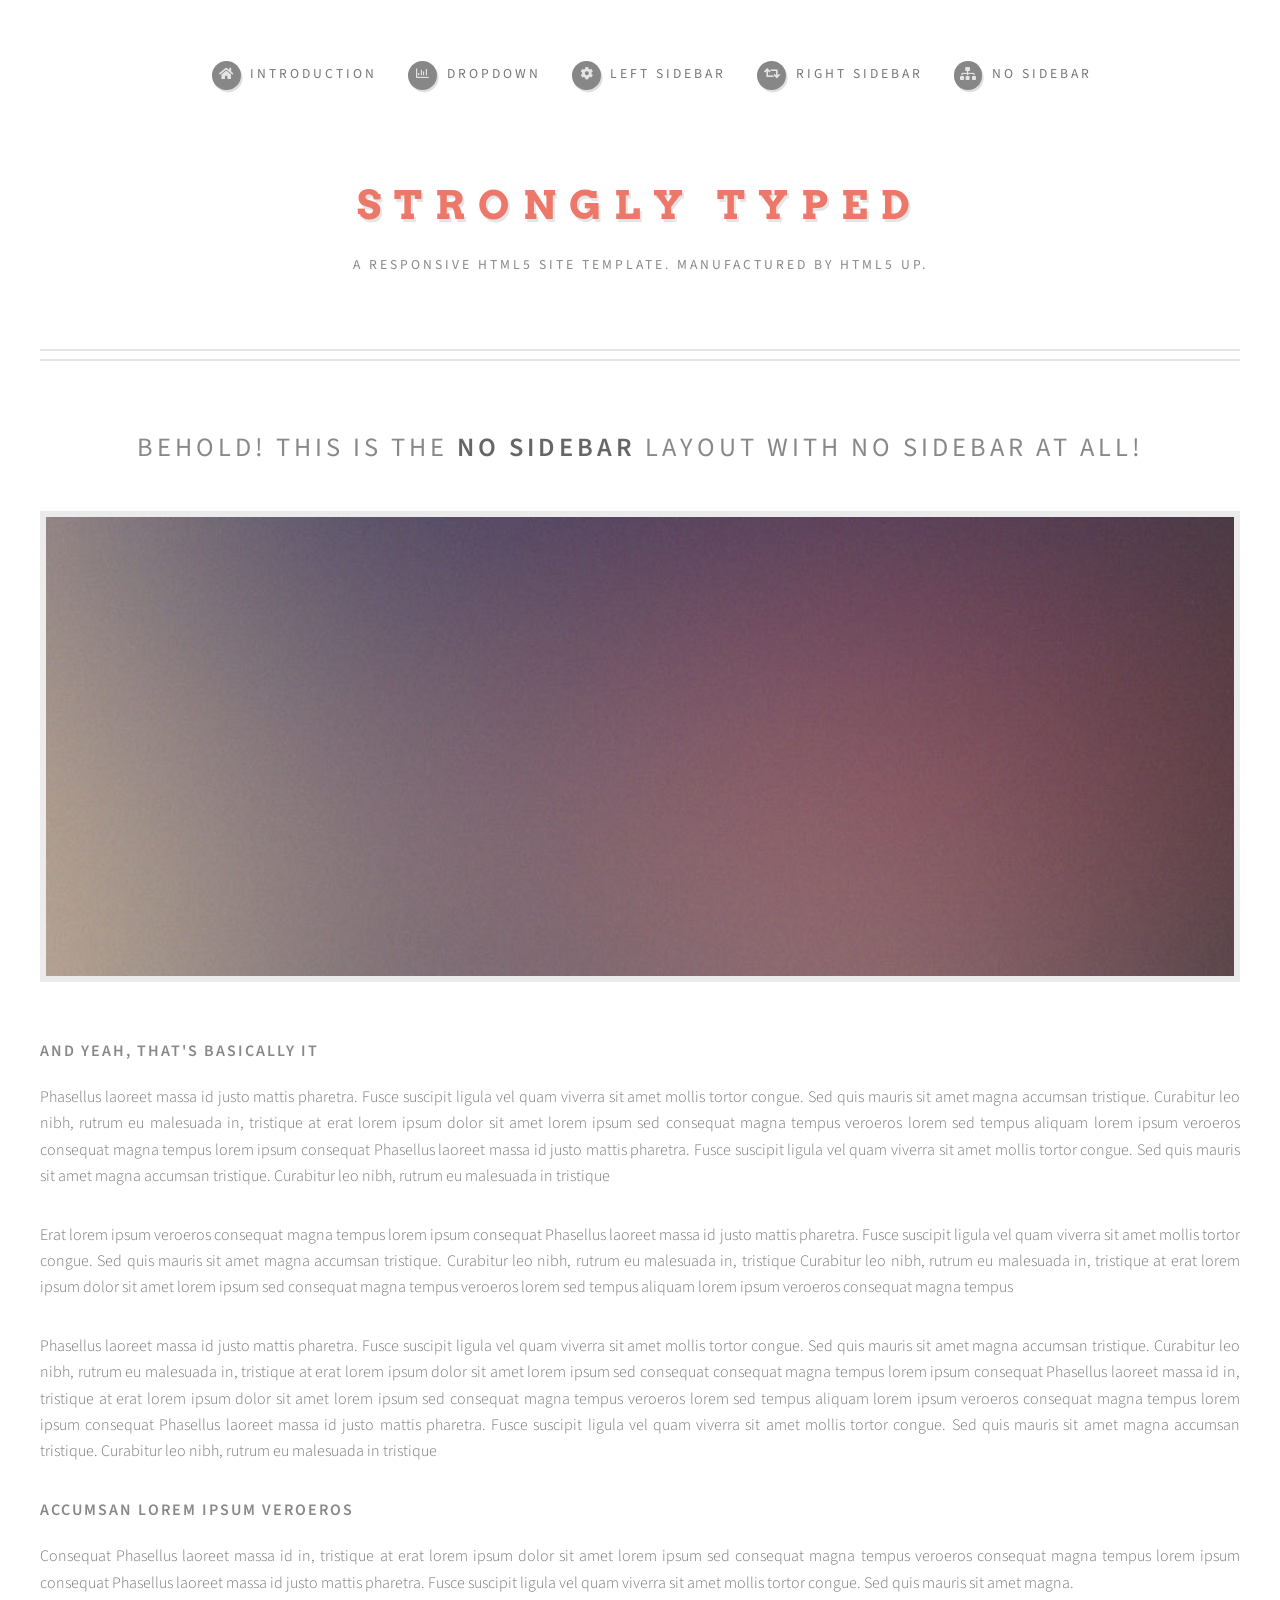
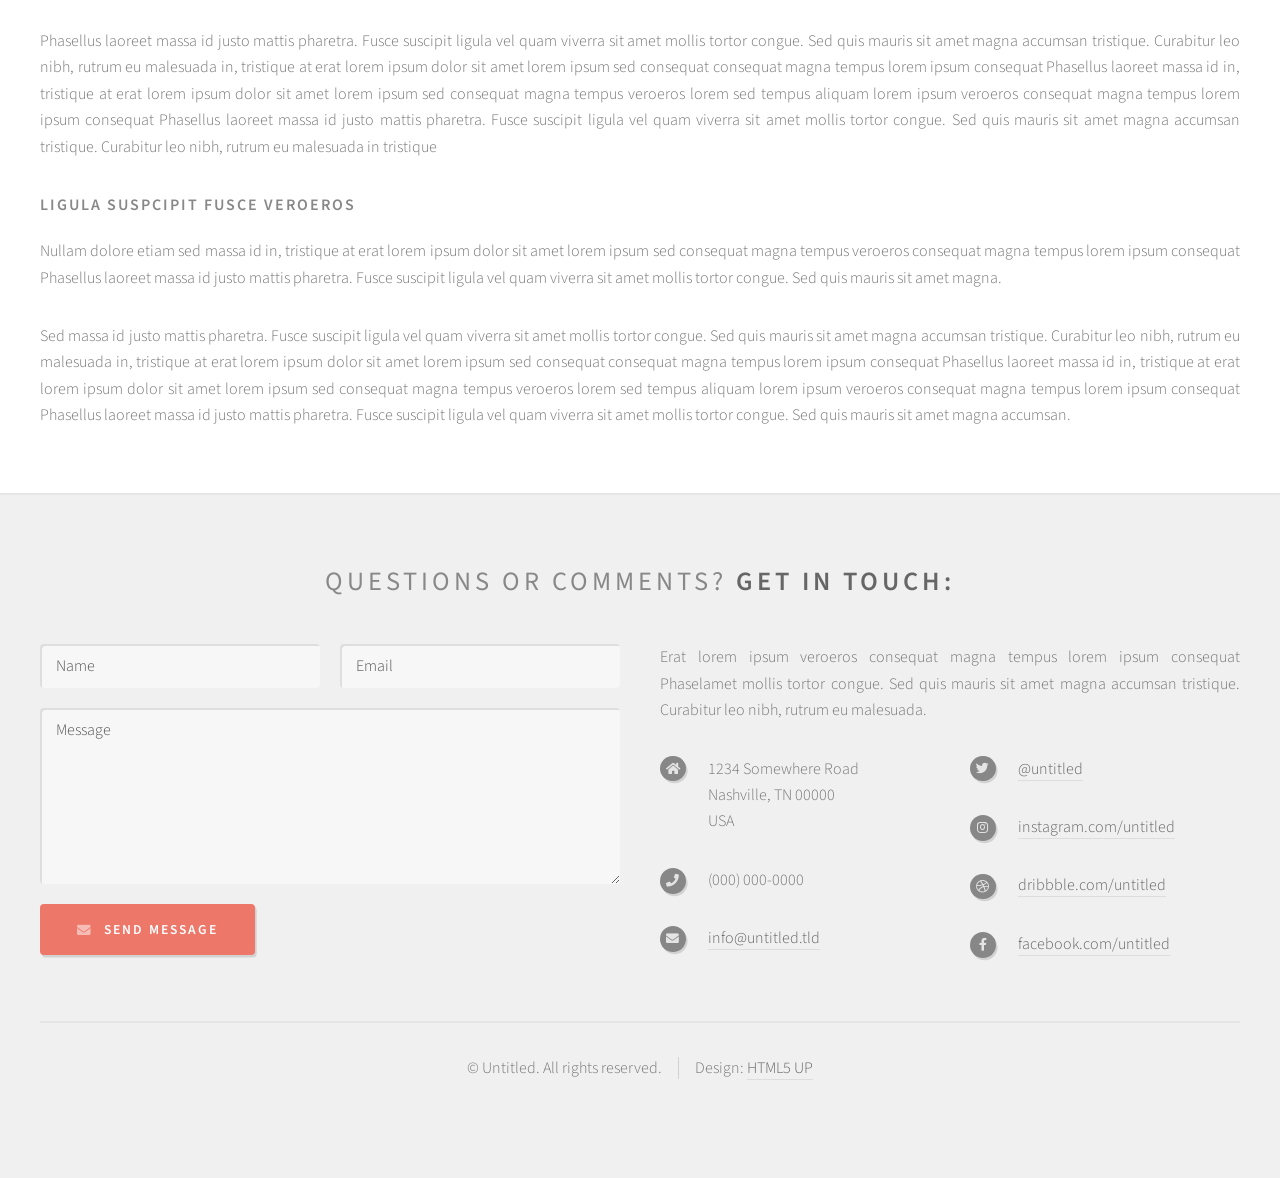
<file: Downloads/html5up-strongly-typed -Luis Miguel/no-sidebar.html>
<!DOCTYPE HTML>
<!--
	Strongly Typed by HTML5 UP
	html5up.net | @ajlkn
	Free for personal and commercial use under the CCA 3.0 license (html5up.net/license)
-->
<html>
	<head>
		<title>No Sidebar - Strongly Typed by HTML5 UP</title>
		<meta charset="utf-8" />
		<meta name="viewport" content="width=device-width, initial-scale=1, user-scalable=no" />
		<link rel="stylesheet" href="assets/css/main.css" />
	</head>
	<body class="no-sidebar is-preload">
		<div id="page-wrapper">

			<!-- Header -->
				<section id="header">
					<div class="container">

						<!-- Logo -->
							<h1 id="logo"><a href="index.html">Strongly Typed</a></h1>
							<p>A responsive HTML5 site template. Manufactured by HTML5 UP.</p>

						<!-- Nav -->
							<nav id="nav">
								<ul>
									<li><a class="icon solid fa-home" href="index.html"><span>Introduction</span></a></li>
									<li>
										<a href="#" class="icon fa-chart-bar"><span>Dropdown</span></a>
										<ul>
											<li><a href="#">Lorem ipsum dolor</a></li>
											<li><a href="#">Magna phasellus</a></li>
											<li><a href="#">Etiam dolore nisl</a></li>
											<li>
												<a href="#">Phasellus consequat</a>
												<ul>
													<li><a href="#">Magna phasellus</a></li>
													<li><a href="#">Etiam dolore nisl</a></li>
													<li><a href="#">Phasellus consequat</a></li>
												</ul>
											</li>
											<li><a href="#">Veroeros feugiat</a></li>
										</ul>
									</li>
									<li><a class="icon solid fa-cog" href="left-sidebar.html"><span>Left Sidebar</span></a></li>
									<li><a class="icon solid fa-retweet" href="right-sidebar.html"><span>Right Sidebar</span></a></li>
									<li><a class="icon solid fa-sitemap" href="no-sidebar.html"><span>No Sidebar</span></a></li>
								</ul>
							</nav>

					</div>
				</section>

			<!-- Main -->
				<section id="main">
					<div class="container">
						<div id="content">

							<!-- Post -->
								<article class="box post">
									<header>
										<h2>Behold! This is the <strong>no sidebar</strong> layout<br />
										with no sidebar at all!</h2>
									</header>
									<span class="image featured"><img src="images/pic04.jpg" alt="" /></span>
									<h3>And yeah, that's basically it</h3>
									<p>Phasellus laoreet massa id justo mattis pharetra. Fusce suscipit
									ligula vel quam viverra sit amet mollis tortor congue. Sed quis mauris
									sit amet magna accumsan tristique. Curabitur leo nibh, rutrum eu malesuada
									in, tristique at erat lorem ipsum dolor sit amet lorem ipsum sed consequat
									magna tempus veroeros lorem sed tempus aliquam lorem ipsum veroeros
									consequat magna tempus lorem ipsum consequat Phasellus laoreet massa id
									justo mattis pharetra. Fusce suscipit ligula vel quam viverra sit amet
									mollis tortor congue. Sed quis mauris sit amet magna accumsan tristique.
									Curabitur leo nibh, rutrum eu malesuada in tristique</p>
									<p>Erat lorem ipsum veroeros consequat magna tempus lorem ipsum consequat
									Phasellus laoreet massa id justo mattis pharetra. Fusce suscipit ligula
									vel quam viverra sit amet mollis tortor congue. Sed quis mauris sit amet
									magna accumsan tristique. Curabitur leo nibh, rutrum eu malesuada in,
									tristique Curabitur leo nibh, rutrum eu malesuada in, tristique
									at erat lorem ipsum dolor sit amet lorem ipsum sed consequat magna
									tempus veroeros lorem sed tempus aliquam lorem ipsum veroeros consequat
									magna tempus</p>
									<p>Phasellus laoreet massa id justo mattis pharetra. Fusce suscipit
									ligula vel quam viverra sit amet mollis tortor congue. Sed quis mauris
									sit amet magna accumsan tristique. Curabitur leo nibh, rutrum eu malesuada
									in, tristique at erat lorem ipsum dolor sit amet lorem ipsum sed consequat
									consequat magna tempus lorem ipsum consequat Phasellus laoreet massa id
									in, tristique at erat lorem ipsum dolor sit amet lorem ipsum sed consequat
									magna tempus veroeros lorem sed tempus aliquam lorem ipsum veroeros
									consequat magna tempus lorem ipsum consequat Phasellus laoreet massa id
									justo mattis pharetra. Fusce suscipit ligula vel quam viverra sit amet
									mollis tortor congue. Sed quis mauris sit amet magna accumsan tristique.
									Curabitur leo nibh, rutrum eu malesuada in tristique</p>
									<h3>Accumsan lorem ipsum veroeros</h3>
									<p>Consequat Phasellus laoreet massa id in, tristique at erat lorem
									ipsum dolor sit amet lorem ipsum sed consequat magna tempus veroeros
									consequat magna tempus lorem ipsum consequat Phasellus laoreet massa id
									justo mattis pharetra. Fusce suscipit ligula vel quam viverra sit amet
									mollis tortor congue. Sed quis mauris sit amet magna.</p>
									<p>Phasellus laoreet massa id justo mattis pharetra. Fusce suscipit
									ligula vel quam viverra sit amet mollis tortor congue. Sed quis mauris
									sit amet magna accumsan tristique. Curabitur leo nibh, rutrum eu malesuada
									in, tristique at erat lorem ipsum dolor sit amet lorem ipsum sed consequat
									consequat magna tempus lorem ipsum consequat Phasellus laoreet massa id
									in, tristique at erat lorem ipsum dolor sit amet lorem ipsum sed consequat
									magna tempus veroeros lorem sed tempus aliquam lorem ipsum veroeros
									consequat magna tempus lorem ipsum consequat Phasellus laoreet massa id
									justo mattis pharetra. Fusce suscipit ligula vel quam viverra sit amet
									mollis tortor congue. Sed quis mauris sit amet magna accumsan tristique.
									Curabitur leo nibh, rutrum eu malesuada in tristique</p>
									<h3>Ligula suspcipit fusce veroeros</h3>
									<p>Nullam dolore etiam sed massa id in, tristique at erat lorem
									ipsum dolor sit amet lorem ipsum sed consequat magna tempus veroeros
									consequat magna tempus lorem ipsum consequat Phasellus laoreet massa id
									justo mattis pharetra. Fusce suscipit ligula vel quam viverra sit amet
									mollis tortor congue. Sed quis mauris sit amet magna.</p>
									<p>Sed massa id justo mattis pharetra. Fusce suscipit
									ligula vel quam viverra sit amet mollis tortor congue. Sed quis mauris
									sit amet magna accumsan tristique. Curabitur leo nibh, rutrum eu malesuada
									in, tristique at erat lorem ipsum dolor sit amet lorem ipsum sed consequat
									consequat magna tempus lorem ipsum consequat Phasellus laoreet massa id
									in, tristique at erat lorem ipsum dolor sit amet lorem ipsum sed consequat
									magna tempus veroeros lorem sed tempus aliquam lorem ipsum veroeros
									consequat magna tempus lorem ipsum consequat Phasellus laoreet massa id
									justo mattis pharetra. Fusce suscipit ligula vel quam viverra sit amet
									mollis tortor congue. Sed quis mauris sit amet magna accumsan.</p>
								</article>

						</div>
					</div>
				</section>

			<!-- Footer -->
				<section id="footer">
					<div class="container">
						<header>
							<h2>Questions or comments? <strong>Get in touch:</strong></h2>
						</header>
						<div class="row">
							<div class="col-6 col-12-medium">
								<section>
									<form method="post" action="#">
										<div class="row gtr-50">
											<div class="col-6 col-12-small">
												<input name="name" placeholder="Name" type="text" />
											</div>
											<div class="col-6 col-12-small">
												<input name="email" placeholder="Email" type="text" />
											</div>
											<div class="col-12">
												<textarea name="message" placeholder="Message"></textarea>
											</div>
											<div class="col-12">
												<a href="#" class="form-button-submit button icon solid fa-envelope">Send Message</a>
											</div>
										</div>
									</form>
								</section>
							</div>
							<div class="col-6 col-12-medium">
								<section>
									<p>Erat lorem ipsum veroeros consequat magna tempus lorem ipsum consequat Phaselamet
									mollis tortor congue. Sed quis mauris sit amet magna accumsan tristique. Curabitur
									leo nibh, rutrum eu malesuada.</p>
									<div class="row">
										<div class="col-6 col-12-small">
											<ul class="icons">
												<li class="icon solid fa-home">
													1234 Somewhere Road<br />
													Nashville, TN 00000<br />
													USA
												</li>
												<li class="icon solid fa-phone">
													(000) 000-0000
												</li>
												<li class="icon solid fa-envelope">
													<a href="#">info@untitled.tld</a>
												</li>
											</ul>
										</div>
										<div class="col-6 col-12-small">
											<ul class="icons">
												<li class="icon brands fa-twitter">
													<a href="#">@untitled</a>
												</li>
												<li class="icon brands fa-instagram">
													<a href="#">instagram.com/untitled</a>
												</li>
												<li class="icon brands fa-dribbble">
													<a href="#">dribbble.com/untitled</a>
												</li>
												<li class="icon brands fa-facebook-f">
													<a href="#">facebook.com/untitled</a>
												</li>
											</ul>
										</div>
									</div>
								</section>
							</div>
						</div>
					</div>
					<div id="copyright" class="container">
						<ul class="links">
							<li>&copy; Untitled. All rights reserved.</li><li>Design: <a href="http://html5up.net">HTML5 UP</a></li>
						</ul>
					</div>
				</section>

		</div>

		<!-- Scripts -->
			<script src="assets/js/jquery.min.js"></script>
			<script src="assets/js/jquery.dropotron.min.js"></script>
			<script src="assets/js/browser.min.js"></script>
			<script src="assets/js/breakpoints.min.js"></script>
			<script src="assets/js/util.js"></script>
			<script src="assets/js/main.js"></script>

	</body>
</html>
</file>
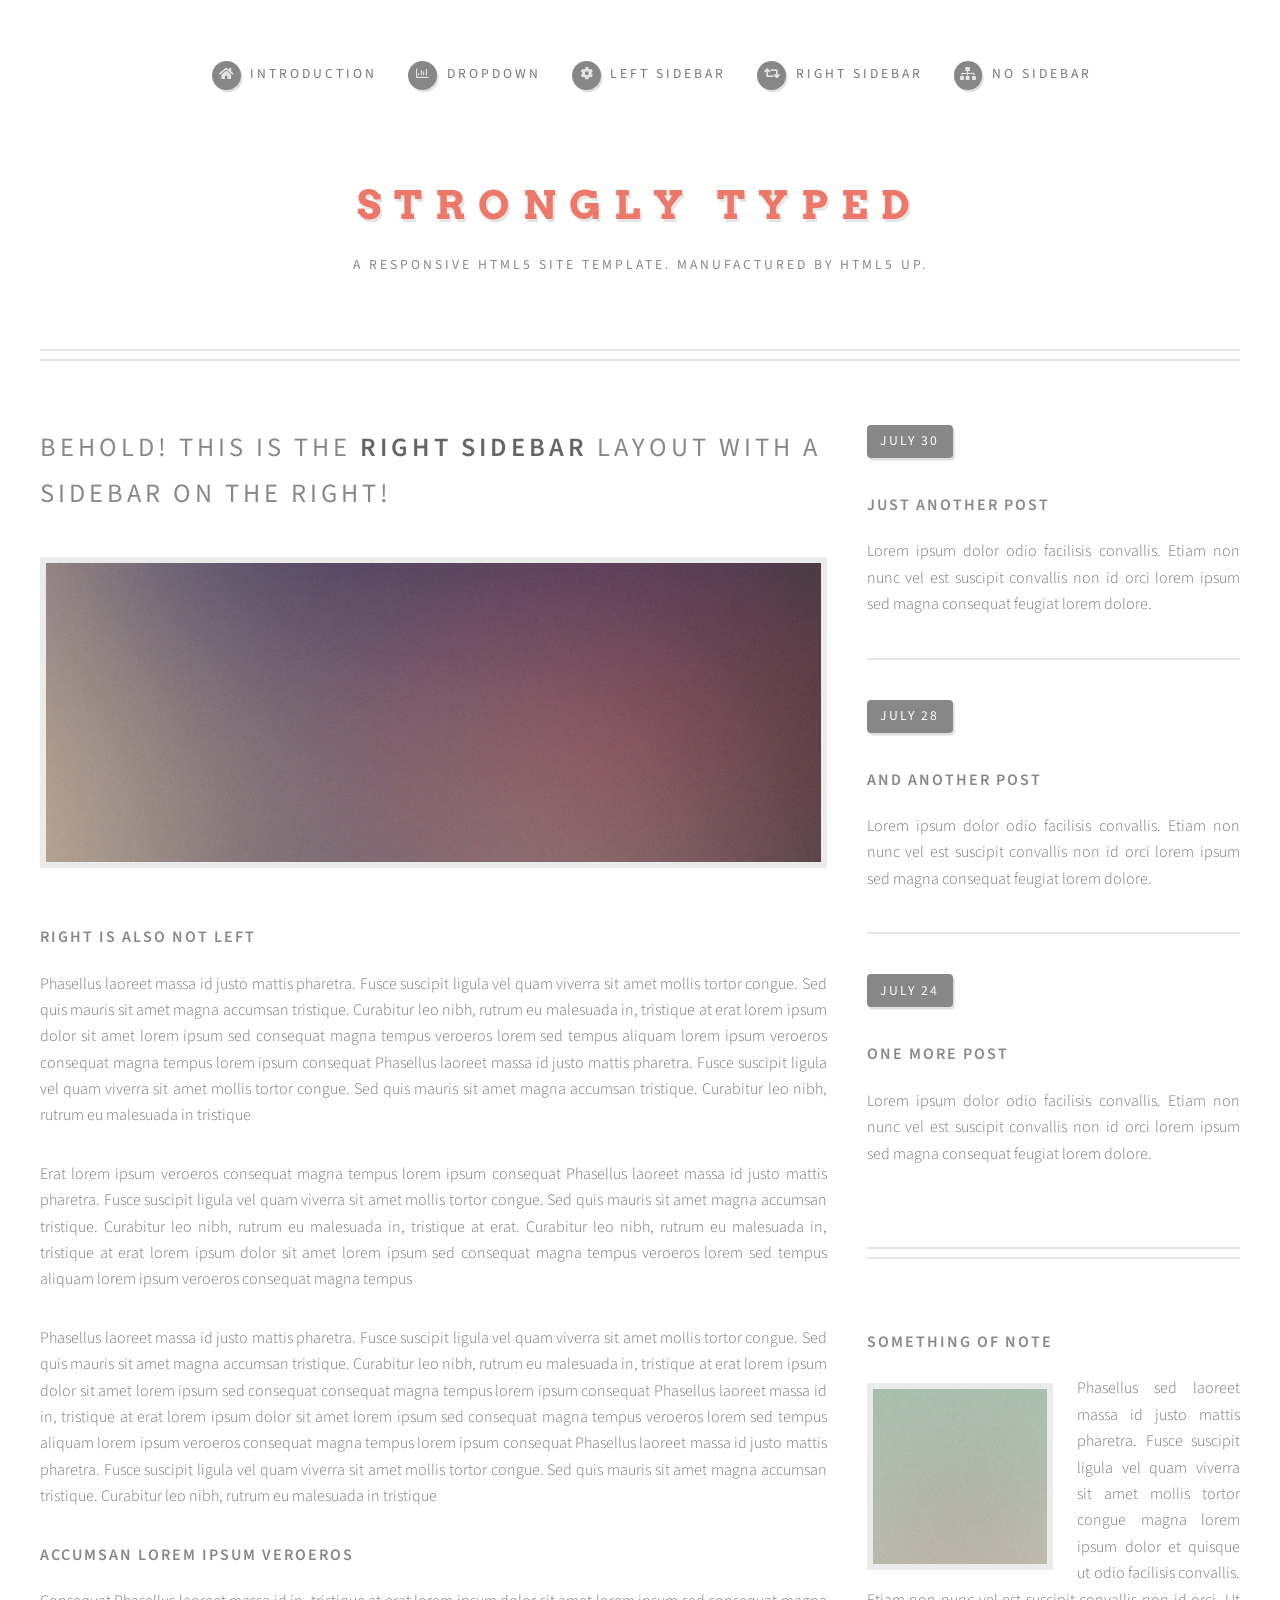
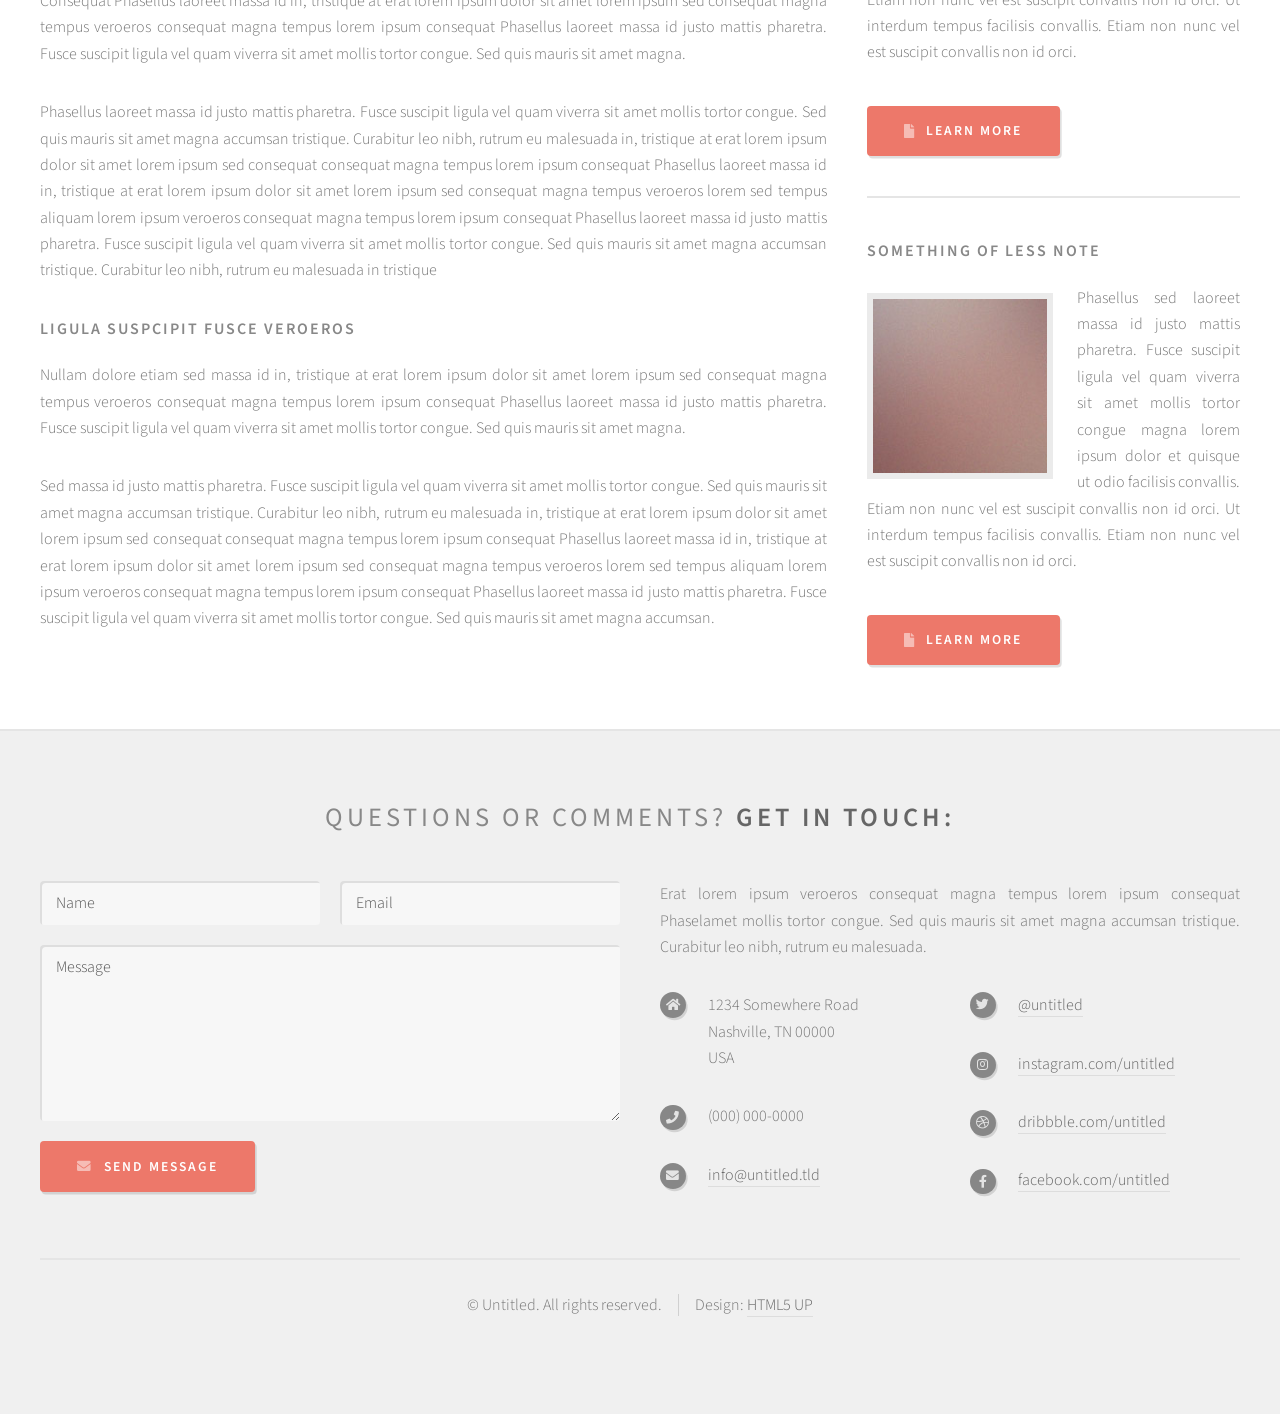
<file: Downloads/html5up-strongly-typed -Luis Miguel/right-sidebar.html>
<!DOCTYPE HTML>
<!--
	Strongly Typed by HTML5 UP
	html5up.net | @ajlkn
	Free for personal and commercial use under the CCA 3.0 license (html5up.net/license)
-->
<html>
	<head>
		<title>Right Sidebar - Strongly Typed by HTML5 UP</title>
		<meta charset="utf-8" />
		<meta name="viewport" content="width=device-width, initial-scale=1, user-scalable=no" />
		<link rel="stylesheet" href="assets/css/main.css" />
	</head>
	<body class="right-sidebar is-preload">
		<div id="page-wrapper">

			<!-- Header -->
				<section id="header">
					<div class="container">

						<!-- Logo -->
							<h1 id="logo"><a href="index.html">Strongly Typed</a></h1>
							<p>A responsive HTML5 site template. Manufactured by HTML5 UP.</p>

						<!-- Nav -->
							<nav id="nav">
								<ul>
									<li><a class="icon solid fa-home" href="index.html"><span>Introduction</span></a></li>
									<li>
										<a href="#" class="icon fa-chart-bar"><span>Dropdown</span></a>
										<ul>
											<li><a href="#">Lorem ipsum dolor</a></li>
											<li><a href="#">Magna phasellus</a></li>
											<li><a href="#">Etiam dolore nisl</a></li>
											<li>
												<a href="#">Phasellus consequat</a>
												<ul>
													<li><a href="#">Magna phasellus</a></li>
													<li><a href="#">Etiam dolore nisl</a></li>
													<li><a href="#">Phasellus consequat</a></li>
												</ul>
											</li>
											<li><a href="#">Veroeros feugiat</a></li>
										</ul>
									</li>
									<li><a class="icon solid fa-cog" href="left-sidebar.html"><span>Left Sidebar</span></a></li>
									<li><a class="icon solid fa-retweet" href="right-sidebar.html"><span>Right Sidebar</span></a></li>
									<li><a class="icon solid fa-sitemap" href="no-sidebar.html"><span>No Sidebar</span></a></li>
								</ul>
							</nav>

					</div>
				</section>

			<!-- Main -->
				<section id="main">
					<div class="container">
						<div class="row">

							<!-- Content -->
								<div id="content" class="col-8 col-12-medium">

									<!-- Post -->
										<article class="box post">
											<header>
												<h2>Behold! This is the <strong>right sidebar</strong> layout<br />
												with a sidebar on the right!</h2>
											</header>
											<span class="image featured"><img src="images/pic04.jpg" alt="" /></span>
											<h3>Right is also not left</h3>
											<p>Phasellus laoreet massa id justo mattis pharetra. Fusce suscipit
											ligula vel quam viverra sit amet mollis tortor congue. Sed quis mauris
											sit amet magna accumsan tristique. Curabitur leo nibh, rutrum eu malesuada
											in, tristique at erat lorem ipsum dolor sit amet lorem ipsum sed consequat
											magna tempus veroeros lorem sed tempus aliquam lorem ipsum veroeros
											consequat magna tempus lorem ipsum consequat Phasellus laoreet massa id
											justo mattis pharetra. Fusce suscipit ligula vel quam viverra sit amet
											mollis tortor congue. Sed quis mauris sit amet magna accumsan tristique.
											Curabitur leo nibh, rutrum eu malesuada in tristique</p>
											<p>Erat lorem ipsum veroeros consequat magna tempus lorem ipsum consequat
											Phasellus laoreet massa id justo mattis pharetra. Fusce suscipit ligula
											vel quam viverra sit amet mollis tortor congue. Sed quis mauris sit amet
											magna accumsan tristique. Curabitur leo nibh, rutrum eu malesuada in,
											tristique at erat. Curabitur leo nibh, rutrum eu malesuada in, tristique
											at erat lorem ipsum dolor sit amet lorem ipsum sed consequat magna
											tempus veroeros lorem sed tempus aliquam lorem ipsum veroeros consequat
											magna tempus</p>
											<p>Phasellus laoreet massa id justo mattis pharetra. Fusce suscipit
											ligula vel quam viverra sit amet mollis tortor congue. Sed quis mauris
											sit amet magna accumsan tristique. Curabitur leo nibh, rutrum eu malesuada
											in, tristique at erat lorem ipsum dolor sit amet lorem ipsum sed consequat
											consequat magna tempus lorem ipsum consequat Phasellus laoreet massa id
											in, tristique at erat lorem ipsum dolor sit amet lorem ipsum sed consequat
											magna tempus veroeros lorem sed tempus aliquam lorem ipsum veroeros
											consequat magna tempus lorem ipsum consequat Phasellus laoreet massa id
											justo mattis pharetra. Fusce suscipit ligula vel quam viverra sit amet
											mollis tortor congue. Sed quis mauris sit amet magna accumsan tristique.
											Curabitur leo nibh, rutrum eu malesuada in tristique</p>
											<h3>Accumsan lorem ipsum veroeros</h3>
											<p>Consequat Phasellus laoreet massa id in, tristique at erat lorem
											ipsum dolor sit amet lorem ipsum sed consequat magna tempus veroeros
											consequat magna tempus lorem ipsum consequat Phasellus laoreet massa id
											justo mattis pharetra. Fusce suscipit ligula vel quam viverra sit amet
											mollis tortor congue. Sed quis mauris sit amet magna.</p>
											<p>Phasellus laoreet massa id justo mattis pharetra. Fusce suscipit
											ligula vel quam viverra sit amet mollis tortor congue. Sed quis mauris
											sit amet magna accumsan tristique. Curabitur leo nibh, rutrum eu malesuada
											in, tristique at erat lorem ipsum dolor sit amet lorem ipsum sed consequat
											consequat magna tempus lorem ipsum consequat Phasellus laoreet massa id
											in, tristique at erat lorem ipsum dolor sit amet lorem ipsum sed consequat
											magna tempus veroeros lorem sed tempus aliquam lorem ipsum veroeros
											consequat magna tempus lorem ipsum consequat Phasellus laoreet massa id
											justo mattis pharetra. Fusce suscipit ligula vel quam viverra sit amet
											mollis tortor congue. Sed quis mauris sit amet magna accumsan tristique.
											Curabitur leo nibh, rutrum eu malesuada in tristique</p>
											<h3>Ligula suspcipit fusce veroeros</h3>
											<p>Nullam dolore etiam sed massa id in, tristique at erat lorem
											ipsum dolor sit amet lorem ipsum sed consequat magna tempus veroeros
											consequat magna tempus lorem ipsum consequat Phasellus laoreet massa id
											justo mattis pharetra. Fusce suscipit ligula vel quam viverra sit amet
											mollis tortor congue. Sed quis mauris sit amet magna.</p>
											<p>Sed massa id justo mattis pharetra. Fusce suscipit
											ligula vel quam viverra sit amet mollis tortor congue. Sed quis mauris
											sit amet magna accumsan tristique. Curabitur leo nibh, rutrum eu malesuada
											in, tristique at erat lorem ipsum dolor sit amet lorem ipsum sed consequat
											consequat magna tempus lorem ipsum consequat Phasellus laoreet massa id
											in, tristique at erat lorem ipsum dolor sit amet lorem ipsum sed consequat
											magna tempus veroeros lorem sed tempus aliquam lorem ipsum veroeros
											consequat magna tempus lorem ipsum consequat Phasellus laoreet massa id
											justo mattis pharetra. Fusce suscipit ligula vel quam viverra sit amet
											mollis tortor congue. Sed quis mauris sit amet magna accumsan.</p>
										</article>

								</div>

							<!-- Sidebar -->
								<div id="sidebar" class="col-4 col-12-medium">

									<!-- Excerpts -->
										<section>
											<ul class="divided">
												<li>

													<!-- Excerpt -->
														<article class="box excerpt">
															<header>
																<span class="date">July 30</span>
																<h3><a href="#">Just another post</a></h3>
															</header>
															<p>Lorem ipsum dolor odio facilisis convallis. Etiam non nunc vel est
															suscipit convallis non id orci lorem ipsum sed magna consequat feugiat lorem dolore.</p>
														</article>

												</li>
												<li>

													<!-- Excerpt -->
														<article class="box excerpt">
															<header>
																<span class="date">July 28</span>
																<h3><a href="#">And another post</a></h3>
															</header>
															<p>Lorem ipsum dolor odio facilisis convallis. Etiam non nunc vel est
															suscipit convallis non id orci lorem ipsum sed magna consequat feugiat lorem dolore.</p>
														</article>

												</li>
												<li>

													<!-- Excerpt -->
														<article class="box excerpt">
															<header>
																<span class="date">July 24</span>
																<h3><a href="#">One more post</a></h3>
															</header>
															<p>Lorem ipsum dolor odio facilisis convallis. Etiam non nunc vel est
															suscipit convallis non id orci lorem ipsum sed magna consequat feugiat lorem dolore.</p>
														</article>

												</li>
											</ul>
										</section>

									<!-- Highlights -->
										<section>
											<ul class="divided">
												<li>

													<!-- Highlight -->
														<article class="box highlight">
															<header>
																<h3><a href="#">Something of note</a></h3>
															</header>
															<a href="#" class="image left"><img src="images/pic06.jpg" alt="" /></a>
															<p>Phasellus sed laoreet massa id justo mattis pharetra. Fusce suscipit ligula vel quam
															viverra sit amet mollis tortor congue magna lorem ipsum dolor et quisque ut odio facilisis
															convallis. Etiam non nunc vel est suscipit convallis non id orci. Ut interdum tempus
															facilisis convallis. Etiam non nunc vel est suscipit convallis non id orci.</p>
															<ul class="actions">
																<li><a href="#" class="button icon solid fa-file">Learn More</a></li>
															</ul>
														</article>

												</li>
												<li>

													<!-- Highlight -->
														<article class="box highlight">
															<header>
																<h3><a href="#">Something of less note</a></h3>
															</header>
															<a href="#" class="image left"><img src="images/pic07.jpg" alt="" /></a>
															<p>Phasellus sed laoreet massa id justo mattis pharetra. Fusce suscipit ligula vel quam
															viverra sit amet mollis tortor congue magna lorem ipsum dolor et quisque ut odio facilisis
															convallis. Etiam non nunc vel est suscipit convallis non id orci. Ut interdum tempus
															facilisis convallis. Etiam non nunc vel est suscipit convallis non id orci.</p>
															<ul class="actions">
																<li><a href="#" class="button icon solid fa-file">Learn More</a></li>
															</ul>
														</article>

												</li>
											</ul>
										</section>

								</div>

						</div>
					</div>
				</section>

			<!-- Footer -->
				<section id="footer">
					<div class="container">
						<header>
							<h2>Questions or comments? <strong>Get in touch:</strong></h2>
						</header>
						<div class="row">
							<div class="col-6 col-12-medium">
								<section>
									<form method="post" action="#">
										<div class="row gtr-50">
											<div class="col-6 col-12-small">
												<input name="name" placeholder="Name" type="text" />
											</div>
											<div class="col-6 col-12-small">
												<input name="email" placeholder="Email" type="text" />
											</div>
											<div class="col-12">
												<textarea name="message" placeholder="Message"></textarea>
											</div>
											<div class="col-12">
												<a href="#" class="form-button-submit button icon solid fa-envelope">Send Message</a>
											</div>
										</div>
									</form>
								</section>
							</div>
							<div class="col-6 col-12-medium">
								<section>
									<p>Erat lorem ipsum veroeros consequat magna tempus lorem ipsum consequat Phaselamet
									mollis tortor congue. Sed quis mauris sit amet magna accumsan tristique. Curabitur
									leo nibh, rutrum eu malesuada.</p>
									<div class="row">
										<div class="col-6 col-12-small">
											<ul class="icons">
												<li class="icon solid fa-home">
													1234 Somewhere Road<br />
													Nashville, TN 00000<br />
													USA
												</li>
												<li class="icon solid fa-phone">
													(000) 000-0000
												</li>
												<li class="icon solid fa-envelope">
													<a href="#">info@untitled.tld</a>
												</li>
											</ul>
										</div>
										<div class="col-6 col-12-small">
											<ul class="icons">
												<li class="icon brands fa-twitter">
													<a href="#">@untitled</a>
												</li>
												<li class="icon brands fa-instagram">
													<a href="#">instagram.com/untitled</a>
												</li>
												<li class="icon brands fa-dribbble">
													<a href="#">dribbble.com/untitled</a>
												</li>
												<li class="icon brands fa-facebook-f">
													<a href="#">facebook.com/untitled</a>
												</li>
											</ul>
										</div>
									</div>
								</section>
							</div>
						</div>
					</div>
					<div id="copyright" class="container">
						<ul class="links">
							<li>&copy; Untitled. All rights reserved.</li><li>Design: <a href="http://html5up.net">HTML5 UP</a></li>
						</ul>
					</div>
				</section>

		</div>

		<!-- Scripts -->
			<script src="assets/js/jquery.min.js"></script>
			<script src="assets/js/jquery.dropotron.min.js"></script>
			<script src="assets/js/browser.min.js"></script>
			<script src="assets/js/breakpoints.min.js"></script>
			<script src="assets/js/util.js"></script>
			<script src="assets/js/main.js"></script>

	</body>
</html>
</file>
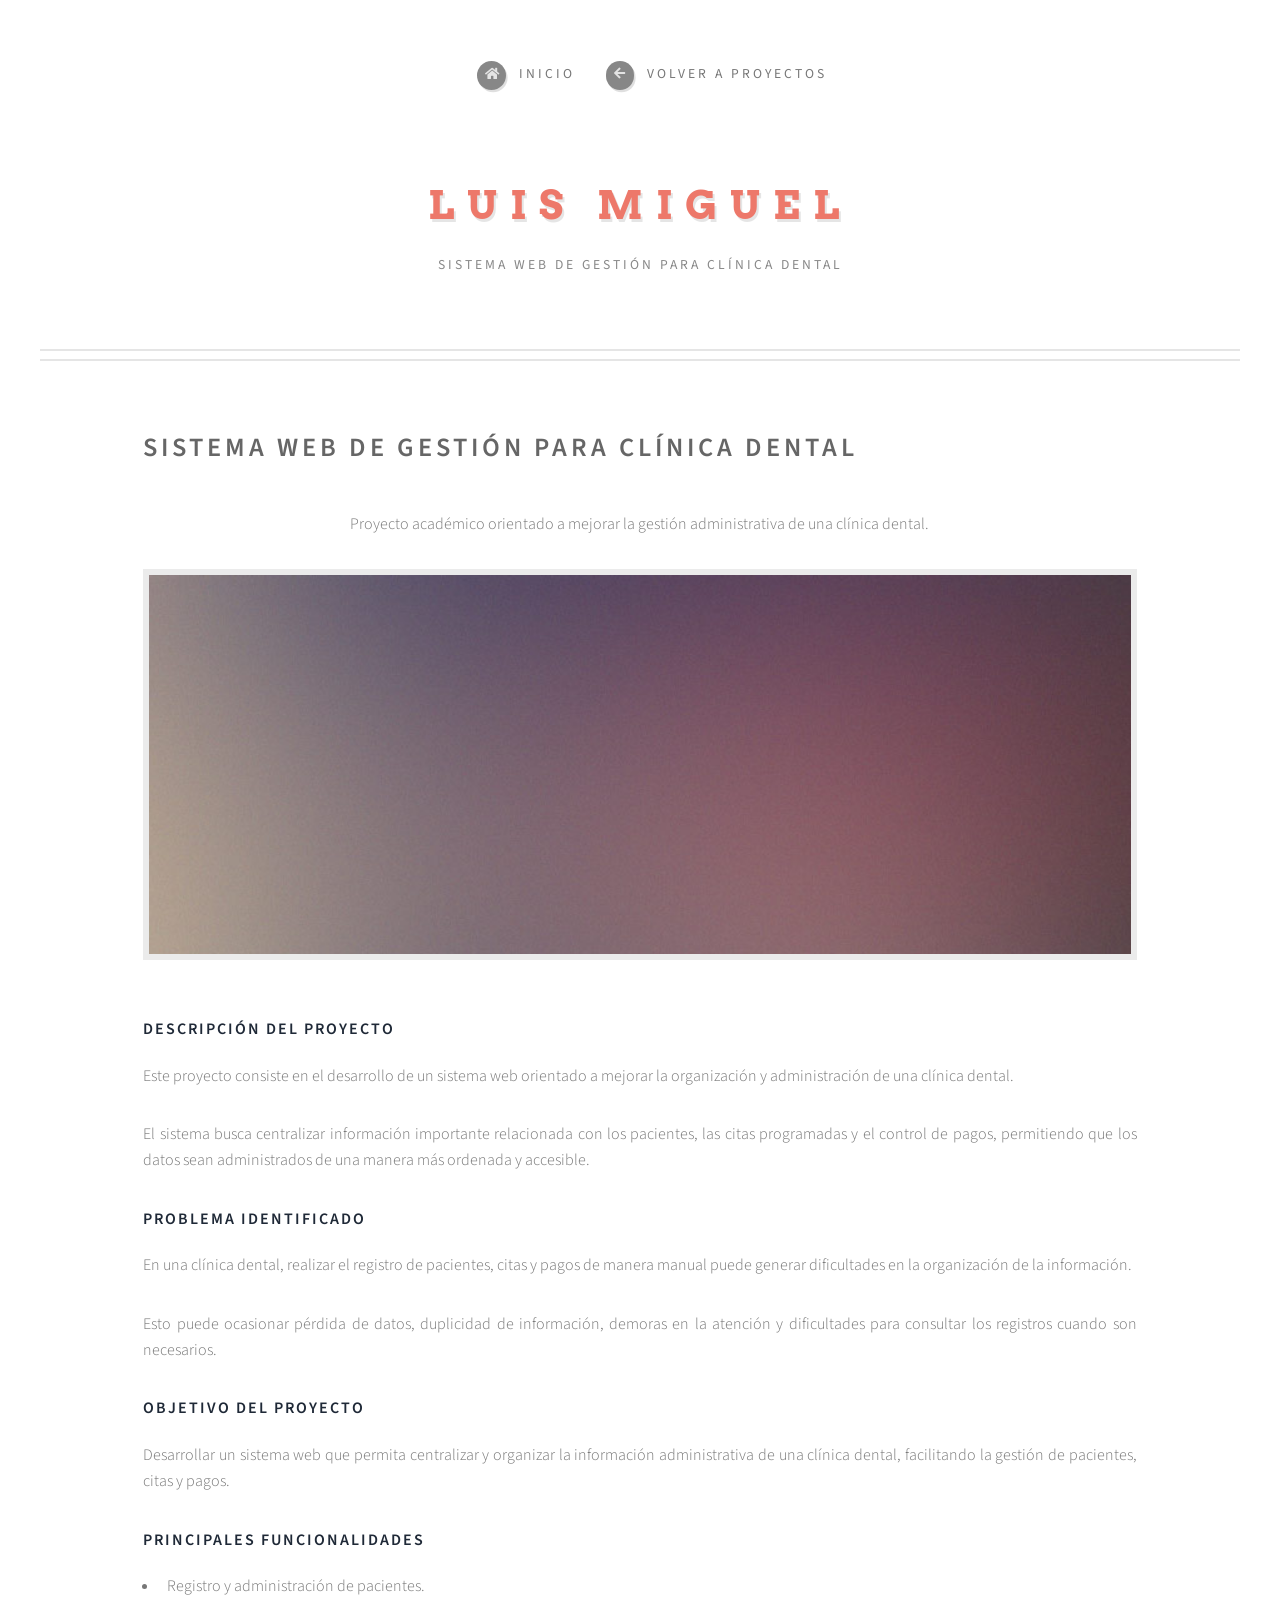
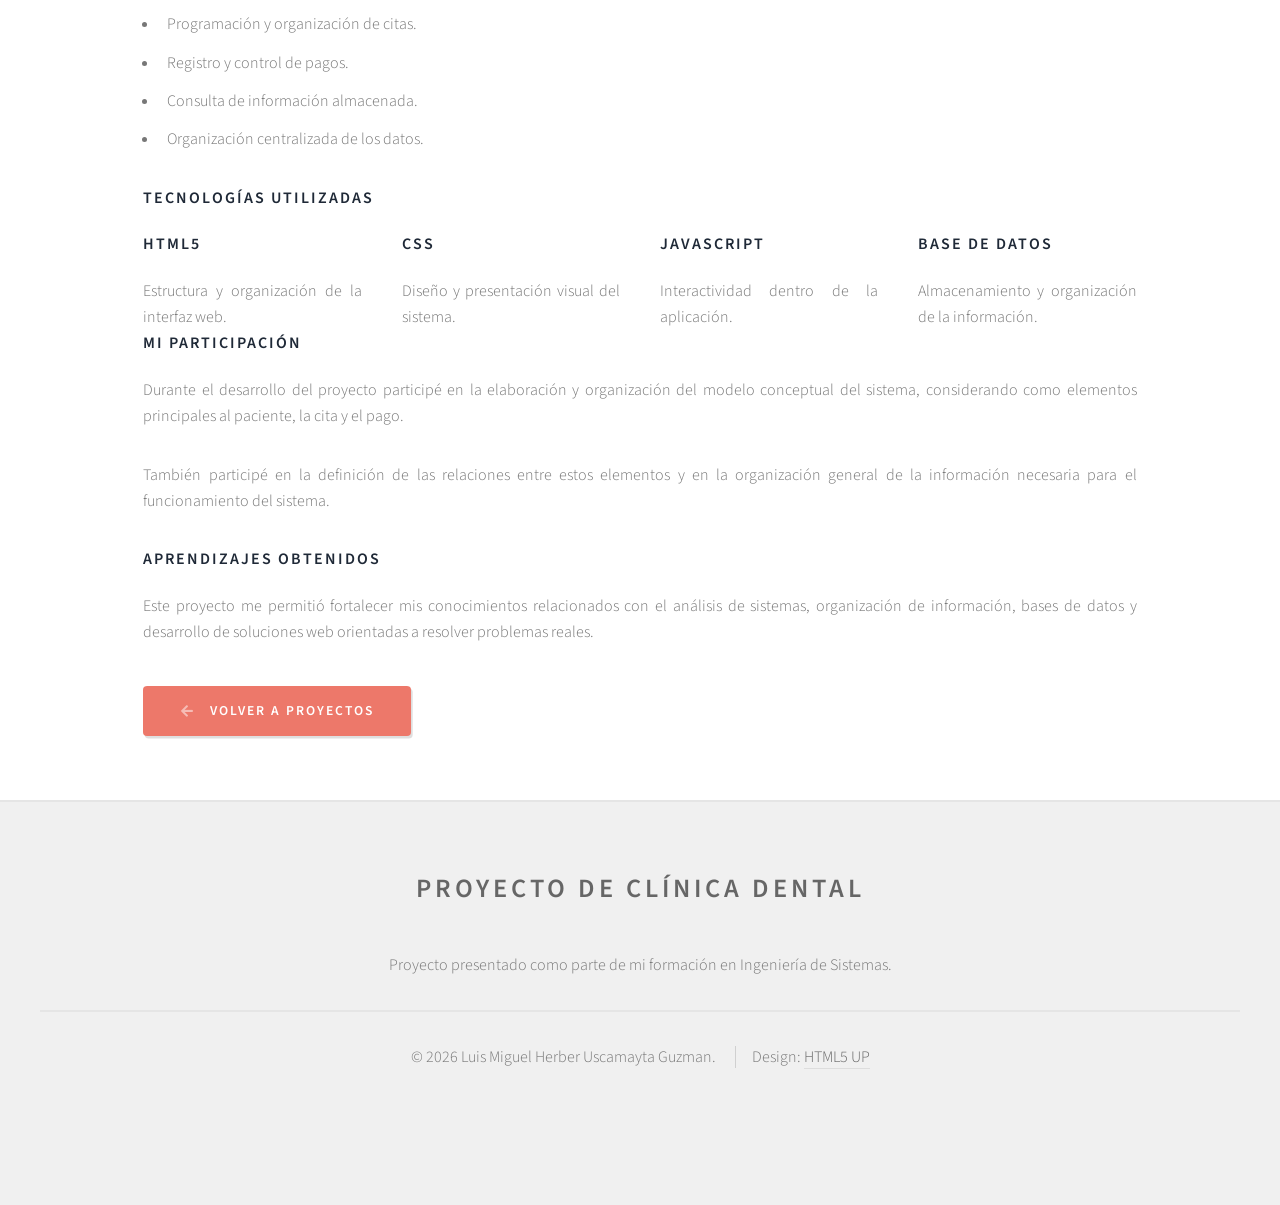
<file: Platilla y Original/html5up-strongly-typed -Luis Miguel/proyecto1.html>
<!DOCTYPE HTML>
<html>
	<head>
		<title>Proyecto 1 | Clínica Dental</title>

		<meta charset="utf-8" />

		<meta
			name="viewport"
			content="width=device-width, initial-scale=1, user-scalable=no"
		/>

		<link rel="stylesheet" href="assets/css/main.css" />
	</head>

	<body class="is-preload">

		<div id="page-wrapper">


			<!-- ===================================================== -->
			<!-- HEADER -->
			<!-- ===================================================== -->

			<section id="header">

				<div class="container">

					<h1 id="logo">
						<a href="index.html">
							Luis Miguel
						</a>
					</h1>

					<p>
						Sistema Web de Gestión para Clínica Dental
					</p>


					<nav id="nav">

						<ul>

							<li>
								<a
									class="icon solid fa-home"
									href="index.html"
								>
									<span>Inicio</span>
								</a>
							</li>

							<li>
								<a
									class="icon solid fa-arrow-left"
									href="index.html#proyectos"
								>
									<span>Volver a proyectos</span>
								</a>
							</li>

						</ul>

					</nav>

				</div>

			</section>



			<!-- ===================================================== -->
			<!-- CONTENIDO DEL PROYECTO -->
			<!-- ===================================================== -->

			<section id="main">

				<div class="container">

					<div class="row aln-center">

						<div class="col-10 col-12-medium">

							<article class="box post">


								<!-- TÍTULO -->

								<header>

									<h2>
										<strong>
											Sistema Web de Gestión para Clínica Dental
										</strong>
									</h2>

									<p style="text-align: center;">
										Proyecto académico orientado a mejorar
										la gestión administrativa de una clínica dental.
									</p>

								</header>



								<!-- IMAGEN PRINCIPAL -->

								<a href="#" class="image featured">

									<img
										src="images/pic04.jpg"
										alt="Sistema Web para Clínica Dental"
									/>

								</a>



								<!-- DESCRIPCIÓN -->

								<h3>
									Descripción del proyecto
								</h3>

								<p>
									Este proyecto consiste en el desarrollo
									de un sistema web orientado a mejorar
									la organización y administración de
									una clínica dental.
								</p>

								<p>
									El sistema busca centralizar información
									importante relacionada con los pacientes,
									las citas programadas y el control de pagos,
									permitiendo que los datos sean administrados
									de una manera más ordenada y accesible.
								</p>



								<!-- PROBLEMA -->

								<h3>
									Problema identificado
								</h3>

								<p>
									En una clínica dental, realizar el registro
									de pacientes, citas y pagos de manera manual
									puede generar dificultades en la organización
									de la información.
								</p>

								<p>
									Esto puede ocasionar pérdida de datos,
									duplicidad de información, demoras en la
									atención y dificultades para consultar
									los registros cuando son necesarios.
								</p>



								<!-- OBJETIVO -->

								<h3>
									Objetivo del proyecto
								</h3>

								<p>
									Desarrollar un sistema web que permita
									centralizar y organizar la información
									administrativa de una clínica dental,
									facilitando la gestión de pacientes,
									citas y pagos.
								</p>



								<!-- FUNCIONALIDADES -->

								<h3>
									Principales funcionalidades
								</h3>

								<ul>

									<li>
										Registro y administración de pacientes.
									</li>

									<li>
										Programación y organización de citas.
									</li>

									<li>
										Registro y control de pagos.
									</li>

									<li>
										Consulta de información almacenada.
									</li>

									<li>
										Organización centralizada de los datos.
									</li>

								</ul>



								<!-- TECNOLOGÍAS -->

								<h3>
									Tecnologías utilizadas
								</h3>

								<div class="row aln-center">

									<div class="col-3 col-6-medium col-12-small">

										<section>
											<header>
												<h3>HTML5</h3>
											</header>

											<p>
												Estructura y organización
												de la interfaz web.
											</p>
										</section>

									</div>


									<div class="col-3 col-6-medium col-12-small">

										<section>
											<header>
												<h3>CSS</h3>
											</header>

											<p>
												Diseño y presentación
												visual del sistema.
											</p>
										</section>

									</div>


									<div class="col-3 col-6-medium col-12-small">

										<section>
											<header>
												<h3>JavaScript</h3>
											</header>

											<p>
												Interactividad dentro
												de la aplicación.
											</p>
										</section>

									</div>


									<div class="col-3 col-6-medium col-12-small">

										<section>
											<header>
												<h3>Base de Datos</h3>
											</header>

											<p>
												Almacenamiento y organización
												de la información.
											</p>
										</section>

									</div>

								</div>



								<!-- PARTICIPACIÓN -->

								<h3>
									Mi participación
								</h3>

								<p>
									Durante el desarrollo del proyecto participé
									en la elaboración y organización del modelo
									conceptual del sistema, considerando como
									elementos principales al paciente, la cita
									y el pago.
								</p>

								<p>
									También participé en la definición de las
									relaciones entre estos elementos y en la
									organización general de la información
									necesaria para el funcionamiento del sistema.
								</p>



								<!-- APRENDIZAJE -->

								<h3>
									Aprendizajes obtenidos
								</h3>

								<p>
									Este proyecto me permitió fortalecer mis
									conocimientos relacionados con el análisis
									de sistemas, organización de información,
									bases de datos y desarrollo de soluciones
									web orientadas a resolver problemas reales.
								</p>



								<!-- BOTONES -->

								<ul class="actions">

									<li>

										<a
											href="index.html#proyectos"
											class="button icon solid fa-arrow-left"
										>
											Volver a proyectos
										</a>

									</li>

								</ul>


							</article>

						</div>

					</div>

				</div>

			</section>



			<!-- ===================================================== -->
			<!-- FOOTER -->
			<!-- ===================================================== -->

			<section id="footer">

				<div class="container">

					<header>

						<h2>
							<strong>
								Proyecto de Clínica Dental
							</strong>
						</h2>

					</header>

					<p style="text-align: center;">
						Proyecto presentado como parte de mi formación
						en Ingeniería de Sistemas.
					</p>

				</div>


				<div id="copyright" class="container">

					<ul class="links">

						<li>
							&copy; 2026 Luis Miguel Herber
							Uscamayta Guzman.
						</li>

						<li>
							Design:
							<a href="http://html5up.net">
								HTML5 UP
							</a>
						</li>

					</ul>

				</div>

			</section>


		</div>



		<!-- ===================================================== -->
		<!-- SCRIPTS -->
		<!-- ===================================================== -->

		<script src="assets/js/jquery.min.js"></script>
		<script src="assets/js/jquery.dropotron.min.js"></script>
		<script src="assets/js/browser.min.js"></script>
		<script src="assets/js/breakpoints.min.js"></script>
		<script src="assets/js/util.js"></script>
		<script src="assets/js/main.js"></script>

	</body>
</html>
</file>
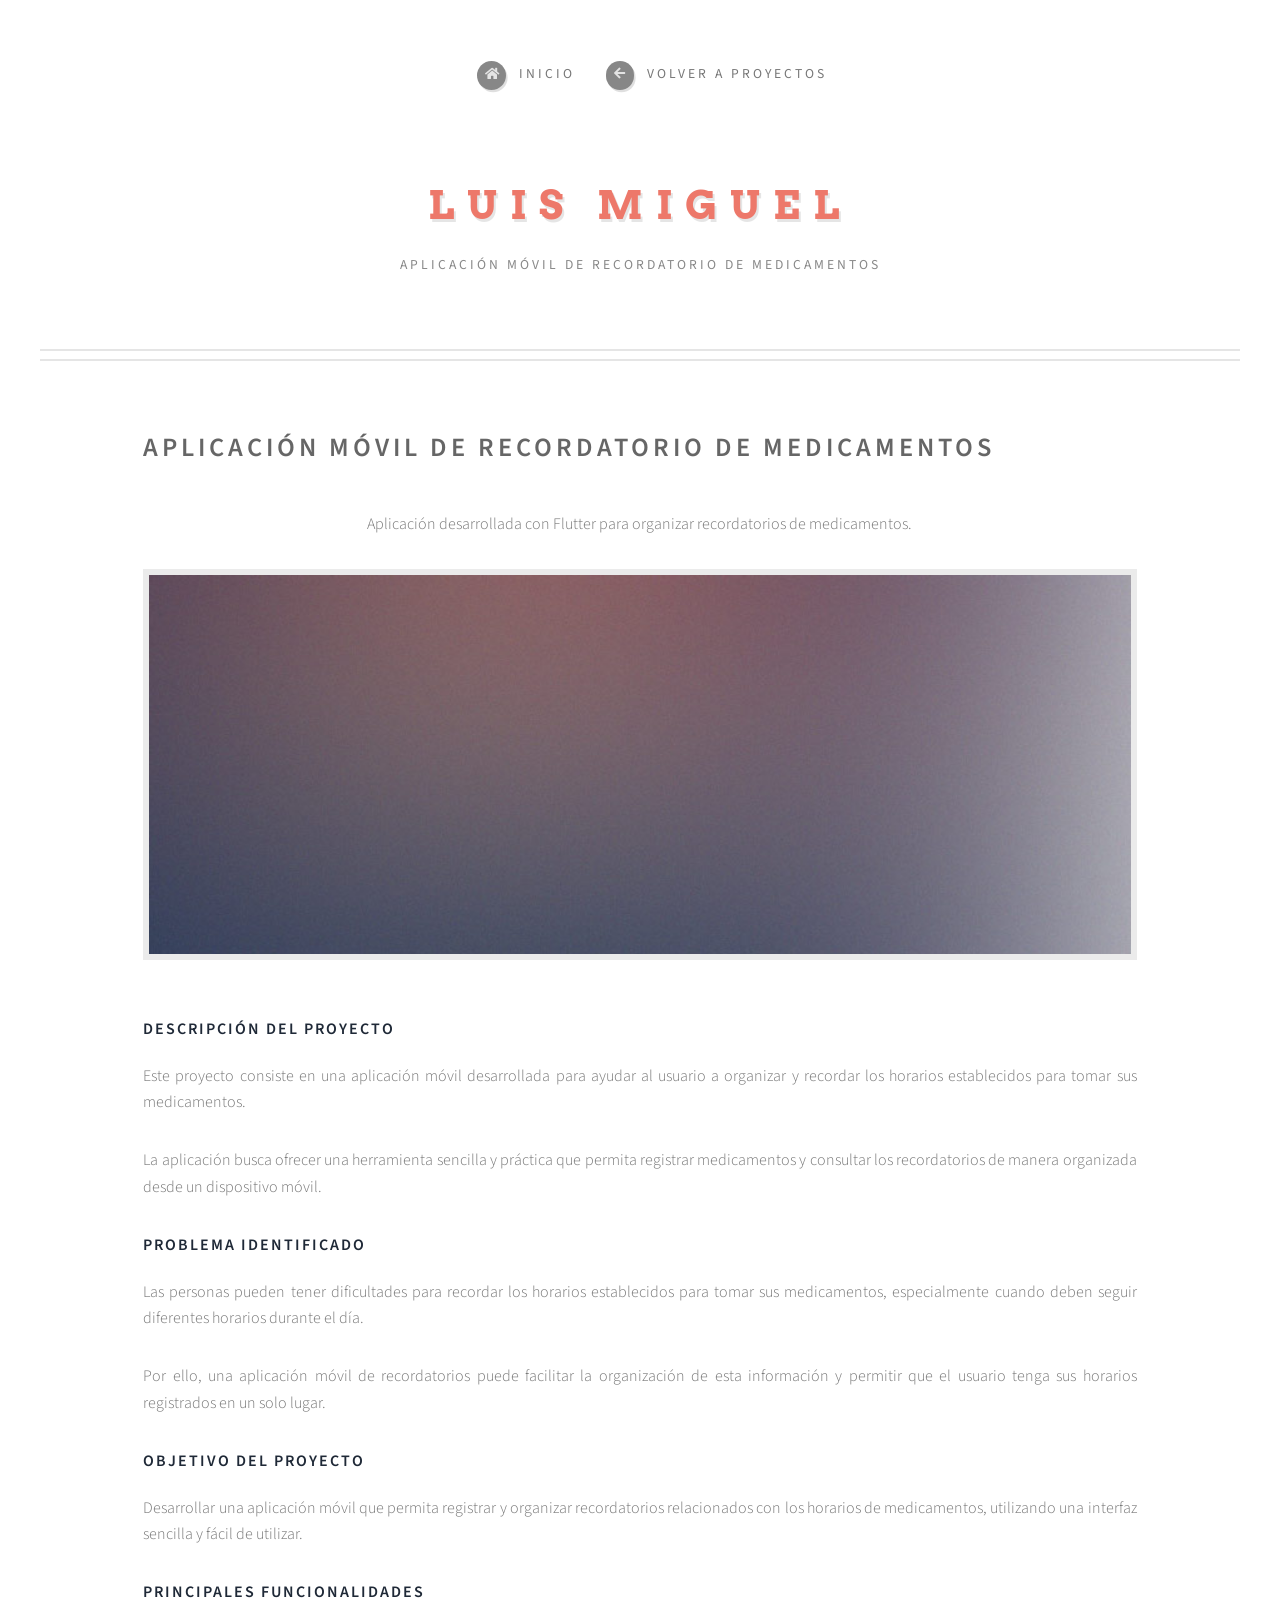
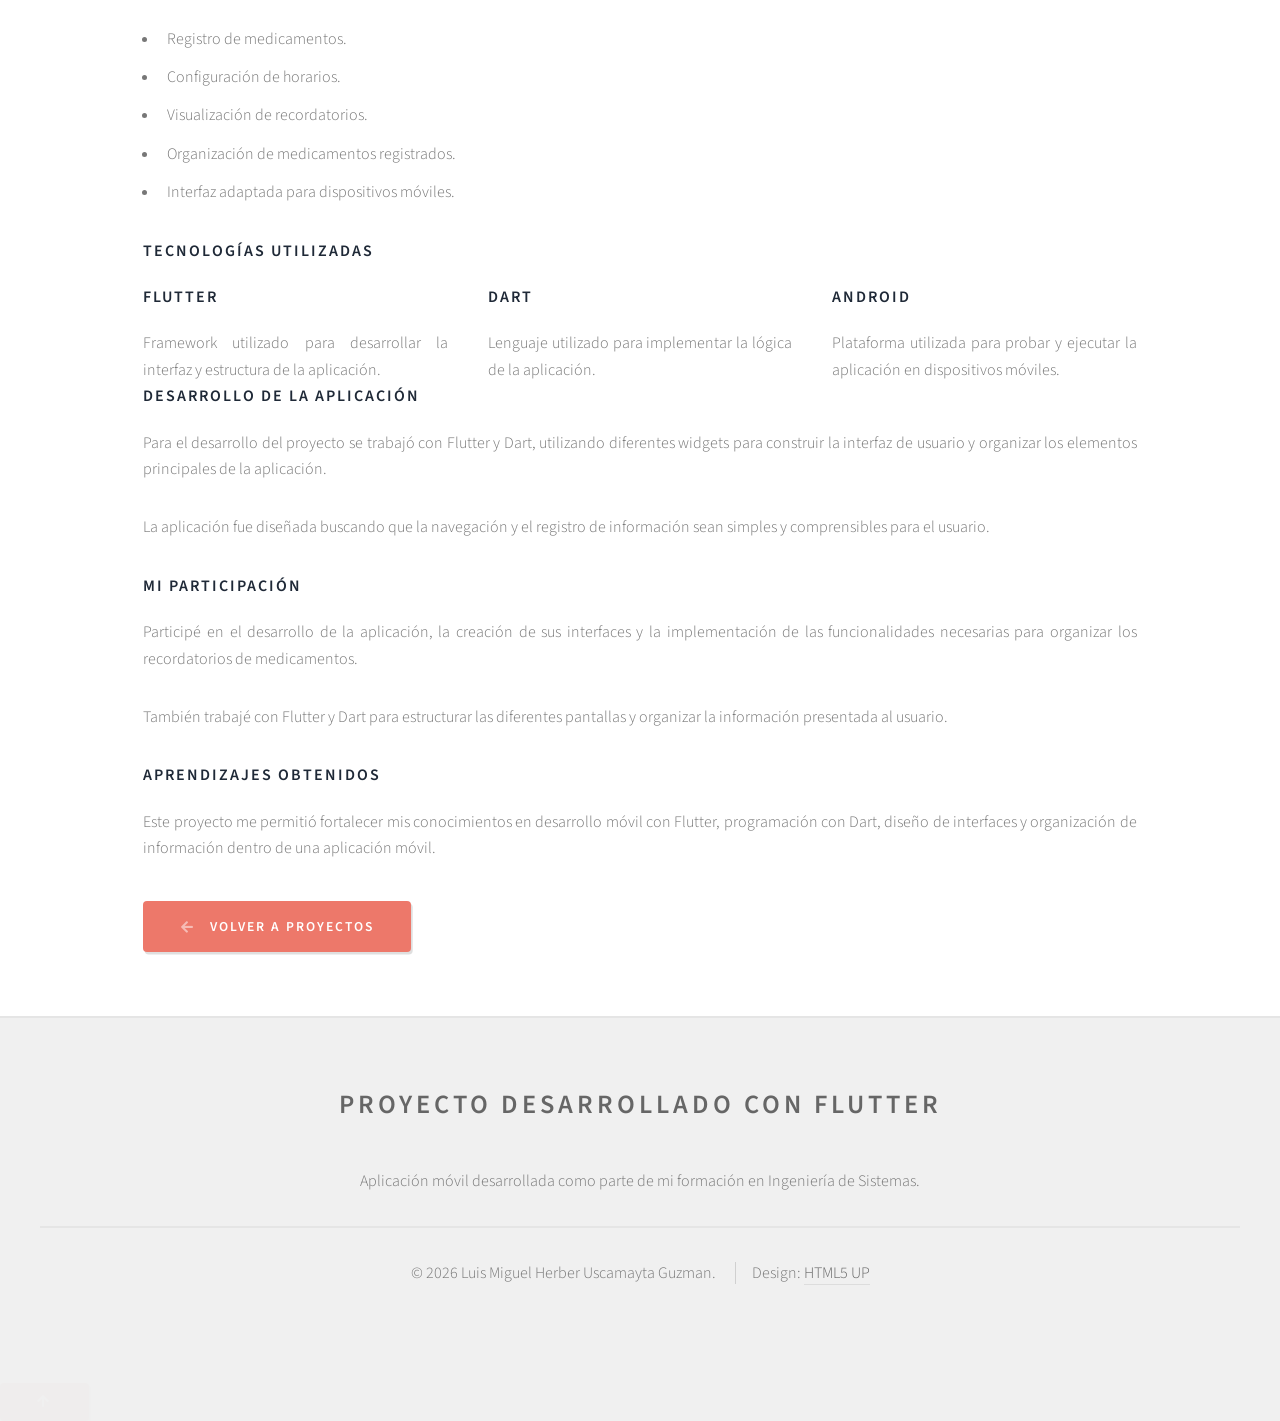
<file: Platilla y Original/html5up-strongly-typed -Luis Miguel/proyecto2.html>
<!DOCTYPE HTML>
<html>
	<head>
		<title>Proyecto 2 | Recordatorio de Medicamentos</title>

		<meta charset="utf-8" />

		<meta
			name="viewport"
			content="width=device-width, initial-scale=1, user-scalable=no"
		/>

		<link rel="stylesheet" href="assets/css/main.css" />
	</head>

	<body class="is-preload">

		<div id="page-wrapper">


			<!-- ===================================================== -->
			<!-- HEADER -->
			<!-- ===================================================== -->

			<section id="header">

				<div class="container">

					<h1 id="logo">
						<a href="index.html">
							Luis Miguel
						</a>
					</h1>

					<p>
						Aplicación Móvil de Recordatorio de Medicamentos
					</p>


					<!-- Navegación -->

					<nav id="nav">

						<ul>

							<li>
								<a
									class="icon solid fa-home"
									href="index.html"
								>
									<span>Inicio</span>
								</a>
							</li>

							<li>
								<a
									class="icon solid fa-arrow-left"
									href="index.html#proyectos"
								>
									<span>Volver a proyectos</span>
								</a>
							</li>

						</ul>

					</nav>

				</div>

			</section>



			<!-- ===================================================== -->
			<!-- CONTENIDO DEL PROYECTO -->
			<!-- ===================================================== -->

			<section id="main">

				<div class="container">

					<div class="row aln-center">

						<div class="col-10 col-12-medium">

							<article class="box post">


								<!-- TÍTULO -->

								<header>

									<h2>
										<strong>
											Aplicación Móvil de Recordatorio de Medicamentos
										</strong>
									</h2>

									<p style="text-align: center;">
										Aplicación desarrollada con Flutter
										para organizar recordatorios de medicamentos.
									</p>

								</header>



								<!-- ================================================= -->
								<!-- IMAGEN REUTILIZADA DEL INDEX -->
								<!-- ================================================= -->

								<a href="#" class="image featured">

									<img
										src="images/pic05.jpg"
										alt="Aplicación Móvil de Recordatorio de Medicamentos"
									/>

								</a>



								<!-- ================================================= -->
								<!-- DESCRIPCIÓN -->
								<!-- ================================================= -->

								<h3>
									Descripción del proyecto
								</h3>

								<p>
									Este proyecto consiste en una aplicación móvil
									desarrollada para ayudar al usuario a organizar
									y recordar los horarios establecidos para tomar
									sus medicamentos.
								</p>

								<p>
									La aplicación busca ofrecer una herramienta
									sencilla y práctica que permita registrar
									medicamentos y consultar los recordatorios
									de manera organizada desde un dispositivo móvil.
								</p>



								<!-- ================================================= -->
								<!-- PROBLEMA -->
								<!-- ================================================= -->

								<h3>
									Problema identificado
								</h3>

								<p>
									Las personas pueden tener dificultades para
									recordar los horarios establecidos para tomar
									sus medicamentos, especialmente cuando deben
									seguir diferentes horarios durante el día.
								</p>

								<p>
									Por ello, una aplicación móvil de recordatorios
									puede facilitar la organización de esta información
									y permitir que el usuario tenga sus horarios
									registrados en un solo lugar.
								</p>



								<!-- ================================================= -->
								<!-- OBJETIVO -->
								<!-- ================================================= -->

								<h3>
									Objetivo del proyecto
								</h3>

								<p>
									Desarrollar una aplicación móvil que permita
									registrar y organizar recordatorios relacionados
									con los horarios de medicamentos, utilizando
									una interfaz sencilla y fácil de utilizar.
								</p>



								<!-- ================================================= -->
								<!-- FUNCIONALIDADES -->
								<!-- ================================================= -->

								<h3>
									Principales funcionalidades
								</h3>

								<ul>

									<li>
										Registro de medicamentos.
									</li>

									<li>
										Configuración de horarios.
									</li>

									<li>
										Visualización de recordatorios.
									</li>

									<li>
										Organización de medicamentos registrados.
									</li>

									<li>
										Interfaz adaptada para dispositivos móviles.
									</li>

								</ul>



								<!-- ================================================= -->
								<!-- TECNOLOGÍAS -->
								<!-- ================================================= -->

								<h3>
									Tecnologías utilizadas
								</h3>


								<div class="row aln-center">


									<!-- Flutter -->

									<div class="col-4 col-6-medium col-12-small">

										<section>

											<header>
												<h3>
													Flutter
												</h3>
											</header>

											<p>
												Framework utilizado para
												desarrollar la interfaz
												y estructura de la aplicación.
											</p>

										</section>

									</div>



									<!-- Dart -->

									<div class="col-4 col-6-medium col-12-small">

										<section>

											<header>
												<h3>
													Dart
												</h3>
											</header>

											<p>
												Lenguaje utilizado para
												implementar la lógica
												de la aplicación.
											</p>

										</section>

									</div>



									<!-- Android -->

									<div class="col-4 col-6-medium col-12-small">

										<section>

											<header>
												<h3>
													Android
												</h3>
											</header>

											<p>
												Plataforma utilizada para
												probar y ejecutar la aplicación
												en dispositivos móviles.
											</p>

										</section>

									</div>


								</div>



								<!-- ================================================= -->
								<!-- DESARROLLO -->
								<!-- ================================================= -->

								<h3>
									Desarrollo de la aplicación
								</h3>

								<p>
									Para el desarrollo del proyecto se trabajó
									con Flutter y Dart, utilizando diferentes
									widgets para construir la interfaz de usuario
									y organizar los elementos principales
									de la aplicación.
								</p>

								<p>
									La aplicación fue diseñada buscando que
									la navegación y el registro de información
									sean simples y comprensibles para el usuario.
								</p>



								<!-- ================================================= -->
								<!-- MI PARTICIPACIÓN -->
								<!-- ================================================= -->

								<h3>
									Mi participación
								</h3>

								<p>
									Participé en el desarrollo de la aplicación,
									la creación de sus interfaces y la implementación
									de las funcionalidades necesarias para organizar
									los recordatorios de medicamentos.
								</p>

								<p>
									También trabajé con Flutter y Dart para
									estructurar las diferentes pantallas y organizar
									la información presentada al usuario.
								</p>



								<!-- ================================================= -->
								<!-- APRENDIZAJES -->
								<!-- ================================================= -->

								<h3>
									Aprendizajes obtenidos
								</h3>

								<p>
									Este proyecto me permitió fortalecer mis
									conocimientos en desarrollo móvil con Flutter,
									programación con Dart, diseño de interfaces
									y organización de información dentro de
									una aplicación móvil.
								</p>



								<!-- ================================================= -->
								<!-- VOLVER -->
								<!-- ================================================= -->

								<ul class="actions">

									<li>

										<a
											href="index.html#proyectos"
											class="button icon solid fa-arrow-left"
										>
											Volver a proyectos
										</a>

									</li>

								</ul>


							</article>

						</div>

					</div>

				</div>

			</section>



			<!-- ===================================================== -->
			<!-- FOOTER -->
			<!-- ===================================================== -->

			<section id="footer">

				<div class="container">

					<header>

						<h2>
							<strong>
								Proyecto desarrollado con Flutter
							</strong>
						</h2>

					</header>

					<p style="text-align: center;">
						Aplicación móvil desarrollada como parte
						de mi formación en Ingeniería de Sistemas.
					</p>

				</div>


				<div id="copyright" class="container">

					<ul class="links">

						<li>
							&copy; 2026 Luis Miguel Herber
							Uscamayta Guzman.
						</li>

						<li>
							Design:
							<a href="http://html5up.net">
								HTML5 UP
							</a>
						</li>

					</ul>

				</div>

			</section>


		</div>



		<!-- ===================================================== -->
		<!-- SCRIPTS -->
		<!-- ===================================================== -->

		<script src="assets/js/jquery.min.js"></script>
		<script src="assets/js/jquery.dropotron.min.js"></script>
		<script src="assets/js/browser.min.js"></script>
		<script src="assets/js/breakpoints.min.js"></script>
		<script src="assets/js/util.js"></script>
		<script src="assets/js/main.js"></script>

	</body>
</html>
</file>
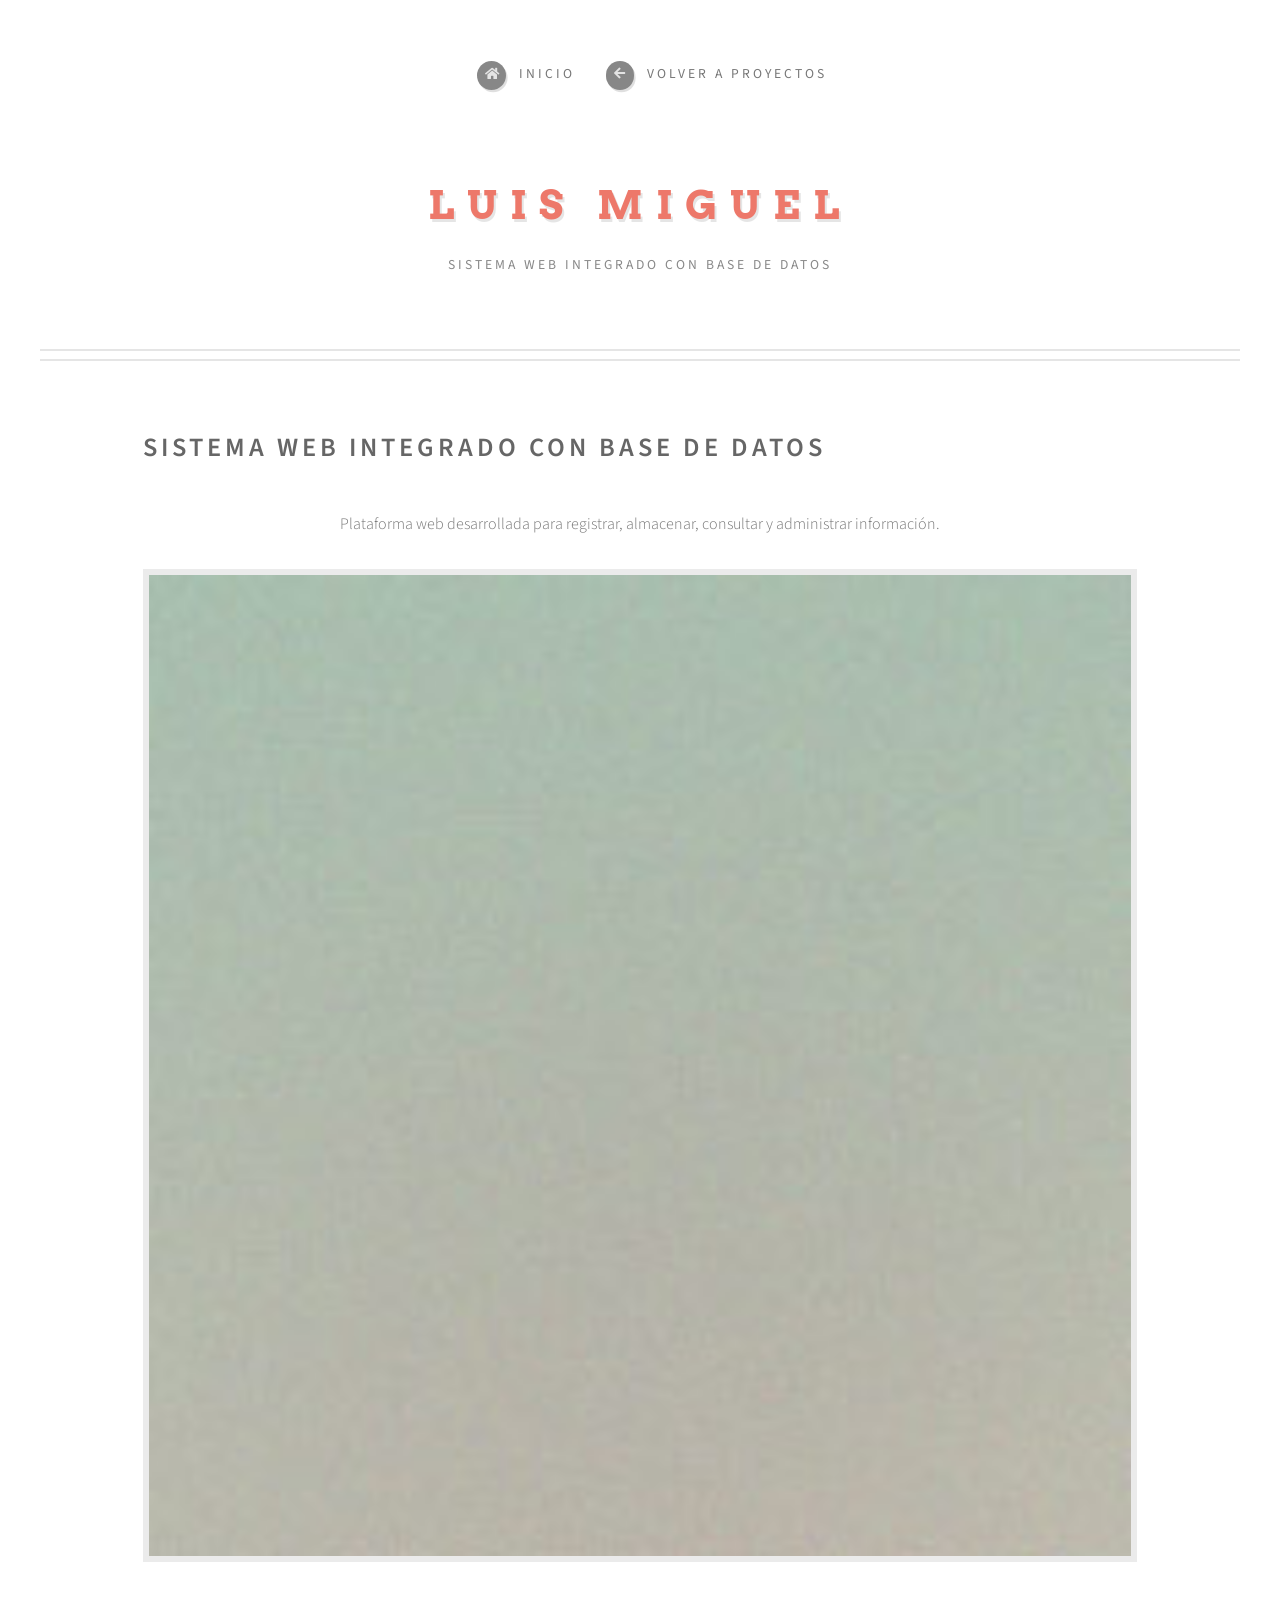
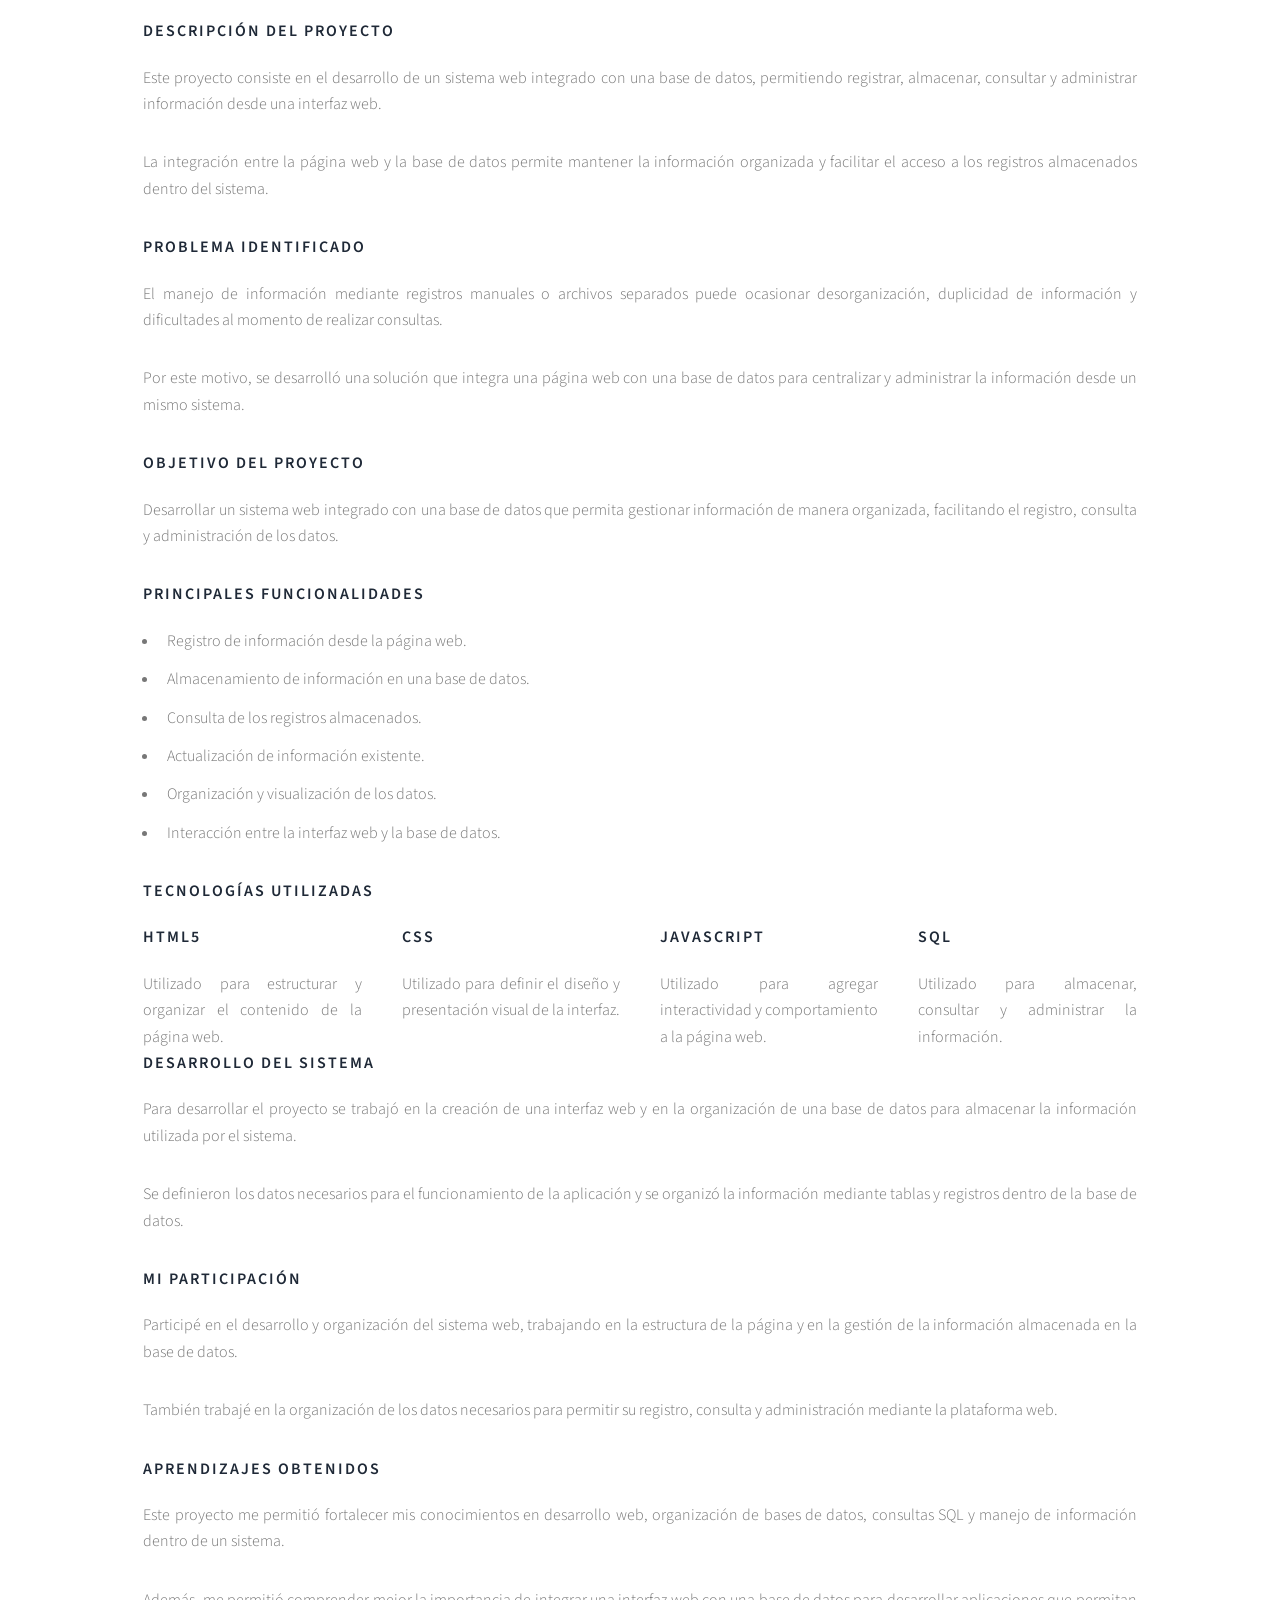
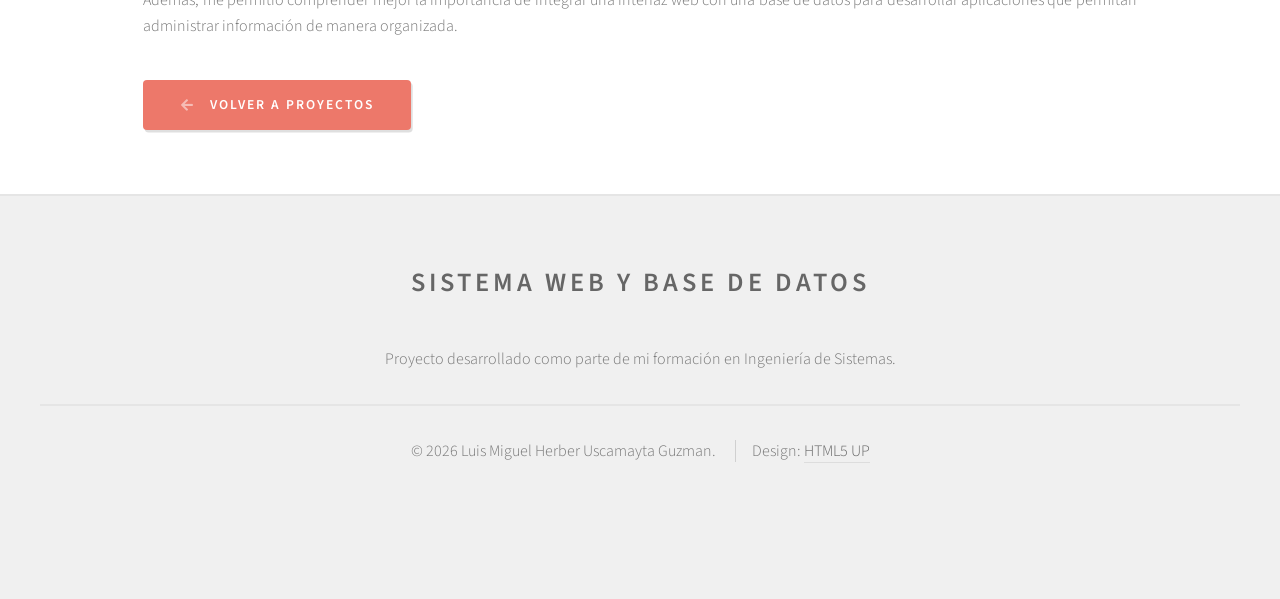
<file: Platilla y Original/html5up-strongly-typed -Luis Miguel/proyecto3.html>
<!DOCTYPE HTML>
<html>
	<head>
		<title>Proyecto 3 | Sistema Web con Base de Datos</title>

		<meta charset="utf-8" />

		<meta
			name="viewport"
			content="width=device-width, initial-scale=1, user-scalable=no"
		/>

		<link rel="stylesheet" href="assets/css/main.css" />
	</head>

	<body class="is-preload">

		<div id="page-wrapper">


			<!-- ===================================================== -->
			<!-- HEADER -->
			<!-- ===================================================== -->

			<section id="header">

				<div class="container">

					<h1 id="logo">
						<a href="index.html">
							Luis Miguel
						</a>
					</h1>

					<p>
						Sistema Web Integrado con Base de Datos
					</p>


					<!-- Navegación -->

					<nav id="nav">

						<ul>

							<li>
								<a
									class="icon solid fa-home"
									href="index.html"
								>
									<span>Inicio</span>
								</a>
							</li>

							<li>
								<a
									class="icon solid fa-arrow-left"
									href="index.html#proyectos"
								>
									<span>Volver a proyectos</span>
								</a>
							</li>

						</ul>

					</nav>

				</div>

			</section>



			<!-- ===================================================== -->
			<!-- CONTENIDO DEL PROYECTO -->
			<!-- ===================================================== -->

			<section id="main">

				<div class="container">

					<div class="row aln-center">

						<div class="col-10 col-12-medium">

							<article class="box post">


								<!-- ================================================= -->
								<!-- TÍTULO -->
								<!-- ================================================= -->

								<header>

									<h2>
										<strong>
											Sistema Web Integrado con Base de Datos
										</strong>
									</h2>

									<p style="text-align: center;">
										Plataforma web desarrollada para registrar,
										almacenar, consultar y administrar información.
									</p>

								</header>



								<!-- ================================================= -->
								<!-- IMAGEN REUTILIZADA DEL INDEX -->
								<!-- ================================================= -->

								<a href="#" class="image featured">

									<img
										src="images/pic06.jpg"
										alt="Sistema Web Integrado con Base de Datos"
									/>

								</a>



								<!-- ================================================= -->
								<!-- DESCRIPCIÓN -->
								<!-- ================================================= -->

								<h3>
									Descripción del proyecto
								</h3>

								<p>
									Este proyecto consiste en el desarrollo de un
									sistema web integrado con una base de datos,
									permitiendo registrar, almacenar, consultar
									y administrar información desde una interfaz web.
								</p>

								<p>
									La integración entre la página web y la base
									de datos permite mantener la información
									organizada y facilitar el acceso a los registros
									almacenados dentro del sistema.
								</p>



								<!-- ================================================= -->
								<!-- PROBLEMA -->
								<!-- ================================================= -->

								<h3>
									Problema identificado
								</h3>

								<p>
									El manejo de información mediante registros
									manuales o archivos separados puede ocasionar
									desorganización, duplicidad de información
									y dificultades al momento de realizar consultas.
								</p>

								<p>
									Por este motivo, se desarrolló una solución
									que integra una página web con una base de datos
									para centralizar y administrar la información
									desde un mismo sistema.
								</p>



								<!-- ================================================= -->
								<!-- OBJETIVO -->
								<!-- ================================================= -->

								<h3>
									Objetivo del proyecto
								</h3>

								<p>
									Desarrollar un sistema web integrado con una
									base de datos que permita gestionar información
									de manera organizada, facilitando el registro,
									consulta y administración de los datos.
								</p>



								<!-- ================================================= -->
								<!-- FUNCIONALIDADES -->
								<!-- ================================================= -->

								<h3>
									Principales funcionalidades
								</h3>

								<ul>

									<li>
										Registro de información desde la página web.
									</li>

									<li>
										Almacenamiento de información en una base de datos.
									</li>

									<li>
										Consulta de los registros almacenados.
									</li>

									<li>
										Actualización de información existente.
									</li>

									<li>
										Organización y visualización de los datos.
									</li>

									<li>
										Interacción entre la interfaz web
										y la base de datos.
									</li>

								</ul>



								<!-- ================================================= -->
								<!-- TECNOLOGÍAS -->
								<!-- ================================================= -->

								<h3>
									Tecnologías utilizadas
								</h3>


								<div class="row aln-center">


									<!-- HTML -->

									<div class="col-3 col-6-medium col-12-small">

										<section>

											<header>
												<h3>
													HTML5
												</h3>
											</header>

											<p>
												Utilizado para estructurar
												y organizar el contenido
												de la página web.
											</p>

										</section>

									</div>



									<!-- CSS -->

									<div class="col-3 col-6-medium col-12-small">

										<section>

											<header>
												<h3>
													CSS
												</h3>
											</header>

											<p>
												Utilizado para definir
												el diseño y presentación
												visual de la interfaz.
											</p>

										</section>

									</div>



									<!-- JavaScript -->

									<div class="col-3 col-6-medium col-12-small">

										<section>

											<header>
												<h3>
													JavaScript
												</h3>
											</header>

											<p>
												Utilizado para agregar
												interactividad y comportamiento
												a la página web.
											</p>

										</section>

									</div>



									<!-- SQL -->

									<div class="col-3 col-6-medium col-12-small">

										<section>

											<header>
												<h3>
													SQL
												</h3>
											</header>

											<p>
												Utilizado para almacenar,
												consultar y administrar
												la información.
											</p>

										</section>

									</div>


								</div>



								<!-- ================================================= -->
								<!-- DESARROLLO -->
								<!-- ================================================= -->

								<h3>
									Desarrollo del sistema
								</h3>

								<p>
									Para desarrollar el proyecto se trabajó
									en la creación de una interfaz web y en
									la organización de una base de datos para
									almacenar la información utilizada por el sistema.
								</p>

								<p>
									Se definieron los datos necesarios para
									el funcionamiento de la aplicación y se
									organizó la información mediante tablas
									y registros dentro de la base de datos.
								</p>



								<!-- ================================================= -->
								<!-- MI PARTICIPACIÓN -->
								<!-- ================================================= -->

								<h3>
									Mi participación
								</h3>

								<p>
									Participé en el desarrollo y organización
									del sistema web, trabajando en la estructura
									de la página y en la gestión de la información
									almacenada en la base de datos.
								</p>

								<p>
									También trabajé en la organización de los
									datos necesarios para permitir su registro,
									consulta y administración mediante
									la plataforma web.
								</p>



								<!-- ================================================= -->
								<!-- APRENDIZAJES -->
								<!-- ================================================= -->

								<h3>
									Aprendizajes obtenidos
								</h3>

								<p>
									Este proyecto me permitió fortalecer
									mis conocimientos en desarrollo web,
									organización de bases de datos, consultas SQL
									y manejo de información dentro de un sistema.
								</p>

								<p>
									Además, me permitió comprender mejor
									la importancia de integrar una interfaz web
									con una base de datos para desarrollar
									aplicaciones que permitan administrar
									información de manera organizada.
								</p>



								<!-- ================================================= -->
								<!-- VOLVER -->
								<!-- ================================================= -->

								<ul class="actions">

									<li>

										<a
											href="index.html#proyectos"
											class="button icon solid fa-arrow-left"
										>
											Volver a proyectos
										</a>

									</li>

								</ul>


							</article>

						</div>

					</div>

				</div>

			</section>



			<!-- ===================================================== -->
			<!-- FOOTER -->
			<!-- ===================================================== -->

			<section id="footer">

				<div class="container">

					<header>

						<h2>
							<strong>
								Sistema Web y Base de Datos
							</strong>
						</h2>

					</header>

					<p style="text-align: center;">
						Proyecto desarrollado como parte
						de mi formación en Ingeniería de Sistemas.
					</p>

				</div>


				<div id="copyright" class="container">

					<ul class="links">

						<li>
							&copy; 2026 Luis Miguel Herber
							Uscamayta Guzman.
						</li>

						<li>
							Design:
							<a href="http://html5up.net">
								HTML5 UP
							</a>
						</li>

					</ul>

				</div>

			</section>


		</div>



		<!-- ===================================================== -->
		<!-- SCRIPTS -->
		<!-- ===================================================== -->

		<script src="assets/js/jquery.min.js"></script>
		<script src="assets/js/jquery.dropotron.min.js"></script>
		<script src="assets/js/browser.min.js"></script>
		<script src="assets/js/breakpoints.min.js"></script>
		<script src="assets/js/util.js"></script>
		<script src="assets/js/main.js"></script>

	</body>
</html>
</file>
<file: Downloads/html5up-strongly-typed/assets/css/main.css>
@import url("fontawesome-all.min.css");
@import url("https://fonts.googleapis.com/css?family=Source+Sans+Pro:300,400,600|Arvo:700");

/*
	Strongly Typed by HTML5 UP
	html5up.net | @ajlkn
	Free for personal and commercial use under the CCA 3.0 license (html5up.net/license)
*/

html, body, div, span, applet, object,
iframe, h1, h2, h3, h4, h5, h6, p, blockquote,
pre, a, abbr, acronym, address, big, cite,
code, del, dfn, em, img, ins, kbd, q, s, samp,
small, strike, strong, sub, sup, tt, var, b,
u, i, center, dl, dt, dd, ol, ul, li, fieldset,
form, label, legend, table, caption, tbody,
tfoot, thead, tr, th, td, article, aside,
canvas, details, embed, figure, figcaption,
footer, header, hgroup, menu, nav, output, ruby,
section, summary, time, mark, audio, video {
	margin: 0;
	padding: 0;
	border: 0;
	font-size: 100%;
	font: inherit;
	vertical-align: baseline;}

article, aside, details, figcaption, figure,
footer, header, hgroup, menu, nav, section {
	display: block;}

body {
	line-height: 1;
}

ol, ul {
	list-style: none;
}

blockquote, q {
	quotes: none;
}

	blockquote:before, blockquote:after, q:before, q:after {
		content: '';
		content: none;
	}

table {
	border-collapse: collapse;
	border-spacing: 0;
}

body {
	-webkit-text-size-adjust: none;
}

mark {
	background-color: transparent;
	color: inherit;
}

input::-moz-focus-inner {
	border: 0;
	padding: 0;
}

input, select, textarea {
	-moz-appearance: none;
	-webkit-appearance: none;
	-ms-appearance: none;
	appearance: none;
}

/* Basic */

	html {
		box-sizing: border-box;
	}

	*, *:before, *:after {
		box-sizing: inherit;
	}

	body {
		background: #f0f0f0;
	}

		body.is-preload *, body.is-preload *:before, body.is-preload *:after {
			-moz-animation: none !important;
			-webkit-animation: none !important;
			-ms-animation: none !important;
			animation: none !important;
			-moz-transition: none !important;
			-webkit-transition: none !important;
			-ms-transition: none !important;
			transition: none !important;
		}

	body, input, textarea, select {
		font-family: 'Source Sans Pro';
		font-weight: 300;
		color: #777;
		line-height: 1.65em;
		font-size: 15pt;
	}

	h1, h2, h3, h4, h5, h6 {
		font-weight: 600;
		text-transform: uppercase;
		color: #888;
	}

	h1 a, h2 a, h3 a, h4 a, h5 a, h6 a {
		color: inherit;
		text-decoration: none;
		border: 0;
	}

	h2 {
		font-size: 1.65em;
		font-weight: 400;
		letter-spacing: 4px;
		margin: 0 0 1.5em 0;
		line-height: 1.75em;
	}

	h3 {
		font-size: 1em;
		letter-spacing: 2px;
		margin: 0 0 1.25em 0;
	}

	a {
		-moz-transition: color 0.25s ease-in-out, border-bottom-color 0.25s ease-in-out;
		-webkit-transition: color 0.25s ease-in-out, border-bottom-color 0.25s ease-in-out;
		-ms-transition: color 0.25s ease-in-out, border-bottom-color 0.25s ease-in-out;
		transition: color 0.25s ease-in-out, border-bottom-color 0.25s ease-in-out;
		color: #666;
		text-decoration: none;
		border-bottom: solid 1px #ddd;
	}

		a strong {
			-moz-transition: color 0.25s ease-in-out, border-bottom-color 0.25s ease-in-out;
			-webkit-transition: color 0.25s ease-in-out, border-bottom-color 0.25s ease-in-out;
			-ms-transition: color 0.25s ease-in-out, border-bottom-color 0.25s ease-in-out;
			transition: color 0.25s ease-in-out, border-bottom-color 0.25s ease-in-out;
		}

		a:hover {
			color: #ed786a;
			border-bottom-color: rgba(255, 255, 255, 0);
		}

			a:hover strong {
				color: #ed786a;
			}

	strong, b {
		font-weight: 600;
		color: #666;
	}

	em, i {
		font-style: italic;
	}

	sub {
		position: relative;
		top: 0.5em;
		font-size: 0.8em;
	}

	sup {
		position: relative;
		top: -0.5em;
		font-size: 0.8em;
	}

	hr {
		border: 0;
		border-top: solid 1px #ddd;
	}

	blockquote {
		border-left: solid 0.5em #ddd;
		padding: 1em 0 1em 2em;
		font-style: italic;
	}

	p {
		text-align: justify;
		margin-bottom: 2em;
	}

	ul, ol, dl, table, blockquote {
		margin-bottom: 2em;
	}

	br.clear {
		clear: both;
	}

/* Container */

	.container {
		margin: 0 auto;
		max-width: 100%;
		width: 70em;
	}

		@media screen and (max-width: 1680px) {

			.container {
				width: 68em;
			}

		}

		@media screen and (max-width: 1280px) {

			.container {
				width: calc(100% - 80px);
			}

		}

		@media screen and (max-width: 980px) {

			.container {
				width: calc(100% - 100px);
			}

		}

		@media screen and (max-width: 736px) {

			.container {
				width: calc(100% - 40px);
			}

		}

/* Row */

	.row {
		display: flex;
		flex-wrap: wrap;
		box-sizing: border-box;
		align-items: stretch;
	}

		.row > * {
			box-sizing: border-box;
		}

		.row.gtr-uniform > * > :last-child {
			margin-bottom: 0;
		}

		.row.aln-left {
			justify-content: flex-start;
		}

		.row.aln-center {
			justify-content: center;
		}

		.row.aln-right {
			justify-content: flex-end;
		}

		.row.aln-top {
			align-items: flex-start;
		}

		.row.aln-middle {
			align-items: center;
		}

		.row.aln-bottom {
			align-items: flex-end;
		}

		.row > .imp {
			order: -1;
		}

		.row > .col-1 {
			width: 8.33333%;
		}

		.row > .off-1 {
			margin-left: 8.33333%;
		}

		.row > .col-2 {
			width: 16.66667%;
		}

		.row > .off-2 {
			margin-left: 16.66667%;
		}

		.row > .col-3 {
			width: 25%;
		}

		.row > .off-3 {
			margin-left: 25%;
		}

		.row > .col-4 {
			width: 33.33333%;
		}

		.row > .off-4 {
			margin-left: 33.33333%;
		}

		.row > .col-5 {
			width: 41.66667%;
		}

		.row > .off-5 {
			margin-left: 41.66667%;
		}

		.row > .col-6 {
			width: 50%;
		}

		.row > .off-6 {
			margin-left: 50%;
		}

		.row > .col-7 {
			width: 58.33333%;
		}

		.row > .off-7 {
			margin-left: 58.33333%;
		}

		.row > .col-8 {
			width: 66.66667%;
		}

		.row > .off-8 {
			margin-left: 66.66667%;
		}

		.row > .col-9 {
			width: 75%;
		}

		.row > .off-9 {
			margin-left: 75%;
		}

		.row > .col-10 {
			width: 83.33333%;
		}

		.row > .off-10 {
			margin-left: 83.33333%;
		}

		.row > .col-11 {
			width: 91.66667%;
		}

		.row > .off-11 {
			margin-left: 91.66667%;
		}

		.row > .col-12 {
			width: 100%;
		}

		.row > .off-12 {
			margin-left: 100%;
		}

		.row.gtr-0 {
			margin-top: 0px;
			margin-left: 0px;
		}

			.row.gtr-0 > * {
				padding: 0px 0 0 0px;
			}

			.row.gtr-0.gtr-uniform {
				margin-top: 0px;
			}

				.row.gtr-0.gtr-uniform > * {
					padding-top: 0px;
				}

		.row.gtr-25 {
			margin-top: -12.5px;
			margin-left: -12.5px;
		}

			.row.gtr-25 > * {
				padding: 12.5px 0 0 12.5px;
			}

			.row.gtr-25.gtr-uniform {
				margin-top: -12.5px;
			}

				.row.gtr-25.gtr-uniform > * {
					padding-top: 12.5px;
				}

		.row.gtr-50 {
			margin-top: -25px;
			margin-left: -25px;
		}

			.row.gtr-50 > * {
				padding: 25px 0 0 25px;
			}

			.row.gtr-50.gtr-uniform {
				margin-top: -25px;
			}

				.row.gtr-50.gtr-uniform > * {
					padding-top: 25px;
				}

		.row {
			margin-top: -50px;
			margin-left: -50px;
		}

			.row > * {
				padding: 50px 0 0 50px;
			}

			.row.gtr-uniform {
				margin-top: -50px;
			}

				.row.gtr-uniform > * {
					padding-top: 50px;
				}

		.row.gtr-150 {
			margin-top: -75px;
			margin-left: -75px;
		}

			.row.gtr-150 > * {
				padding: 75px 0 0 75px;
			}

			.row.gtr-150.gtr-uniform {
				margin-top: -75px;
			}

				.row.gtr-150.gtr-uniform > * {
					padding-top: 75px;
				}

		.row.gtr-200 {
			margin-top: -100px;
			margin-left: -100px;
		}

			.row.gtr-200 > * {
				padding: 100px 0 0 100px;
			}

			.row.gtr-200.gtr-uniform {
				margin-top: -100px;
			}

				.row.gtr-200.gtr-uniform > * {
					padding-top: 100px;
				}

		@media screen and (max-width: 1680px) {

			.row {
				display: flex;
				flex-wrap: wrap;
				box-sizing: border-box;
				align-items: stretch;
			}

				.row > * {
					box-sizing: border-box;
				}

				.row.gtr-uniform > * > :last-child {
					margin-bottom: 0;
				}

				.row.aln-left {
					justify-content: flex-start;
				}

				.row.aln-center {
					justify-content: center;
				}

				.row.aln-right {
					justify-content: flex-end;
				}

				.row.aln-top {
					align-items: flex-start;
				}

				.row.aln-middle {
					align-items: center;
				}

				.row.aln-bottom {
					align-items: flex-end;
				}

				.row > .imp-xlarge {
					order: -1;
				}

				.row > .col-1-xlarge {
					width: 8.33333%;
				}

				.row > .off-1-xlarge {
					margin-left: 8.33333%;
				}

				.row > .col-2-xlarge {
					width: 16.66667%;
				}

				.row > .off-2-xlarge {
					margin-left: 16.66667%;
				}

				.row > .col-3-xlarge {
					width: 25%;
				}

				.row > .off-3-xlarge {
					margin-left: 25%;
				}

				.row > .col-4-xlarge {
					width: 33.33333%;
				}

				.row > .off-4-xlarge {
					margin-left: 33.33333%;
				}

				.row > .col-5-xlarge {
					width: 41.66667%;
				}

				.row > .off-5-xlarge {
					margin-left: 41.66667%;
				}

				.row > .col-6-xlarge {
					width: 50%;
				}

				.row > .off-6-xlarge {
					margin-left: 50%;
				}

				.row > .col-7-xlarge {
					width: 58.33333%;
				}

				.row > .off-7-xlarge {
					margin-left: 58.33333%;
				}

				.row > .col-8-xlarge {
					width: 66.66667%;
				}

				.row > .off-8-xlarge {
					margin-left: 66.66667%;
				}

				.row > .col-9-xlarge {
					width: 75%;
				}

				.row > .off-9-xlarge {
					margin-left: 75%;
				}

				.row > .col-10-xlarge {
					width: 83.33333%;
				}

				.row > .off-10-xlarge {
					margin-left: 83.33333%;
				}

				.row > .col-11-xlarge {
					width: 91.66667%;
				}

				.row > .off-11-xlarge {
					margin-left: 91.66667%;
				}

				.row > .col-12-xlarge {
					width: 100%;
				}

				.row > .off-12-xlarge {
					margin-left: 100%;
				}

				.row.gtr-0 {
					margin-top: 0px;
					margin-left: 0px;
				}

					.row.gtr-0 > * {
						padding: 0px 0 0 0px;
					}

					.row.gtr-0.gtr-uniform {
						margin-top: 0px;
					}

						.row.gtr-0.gtr-uniform > * {
							padding-top: 0px;
						}

				.row.gtr-25 {
					margin-top: -12.5px;
					margin-left: -12.5px;
				}

					.row.gtr-25 > * {
						padding: 12.5px 0 0 12.5px;
					}

					.row.gtr-25.gtr-uniform {
						margin-top: -12.5px;
					}

						.row.gtr-25.gtr-uniform > * {
							padding-top: 12.5px;
						}

				.row.gtr-50 {
					margin-top: -25px;
					margin-left: -25px;
				}

					.row.gtr-50 > * {
						padding: 25px 0 0 25px;
					}

					.row.gtr-50.gtr-uniform {
						margin-top: -25px;
					}

						.row.gtr-50.gtr-uniform > * {
							padding-top: 25px;
						}

				.row {
					margin-top: -50px;
					margin-left: -50px;
				}

					.row > * {
						padding: 50px 0 0 50px;
					}

					.row.gtr-uniform {
						margin-top: -50px;
					}

						.row.gtr-uniform > * {
							padding-top: 50px;
						}

				.row.gtr-150 {
					margin-top: -75px;
					margin-left: -75px;
				}

					.row.gtr-150 > * {
						padding: 75px 0 0 75px;
					}

					.row.gtr-150.gtr-uniform {
						margin-top: -75px;
					}

						.row.gtr-150.gtr-uniform > * {
							padding-top: 75px;
						}

				.row.gtr-200 {
					margin-top: -100px;
					margin-left: -100px;
				}

					.row.gtr-200 > * {
						padding: 100px 0 0 100px;
					}

					.row.gtr-200.gtr-uniform {
						margin-top: -100px;
					}

						.row.gtr-200.gtr-uniform > * {
							padding-top: 100px;
						}

		}

		@media screen and (max-width: 1280px) {

			.row {
				display: flex;
				flex-wrap: wrap;
				box-sizing: border-box;
				align-items: stretch;
			}

				.row > * {
					box-sizing: border-box;
				}

				.row.gtr-uniform > * > :last-child {
					margin-bottom: 0;
				}

				.row.aln-left {
					justify-content: flex-start;
				}

				.row.aln-center {
					justify-content: center;
				}

				.row.aln-right {
					justify-content: flex-end;
				}

				.row.aln-top {
					align-items: flex-start;
				}

				.row.aln-middle {
					align-items: center;
				}

				.row.aln-bottom {
					align-items: flex-end;
				}

				.row > .imp-large {
					order: -1;
				}

				.row > .col-1-large {
					width: 8.33333%;
				}

				.row > .off-1-large {
					margin-left: 8.33333%;
				}

				.row > .col-2-large {
					width: 16.66667%;
				}

				.row > .off-2-large {
					margin-left: 16.66667%;
				}

				.row > .col-3-large {
					width: 25%;
				}

				.row > .off-3-large {
					margin-left: 25%;
				}

				.row > .col-4-large {
					width: 33.33333%;
				}

				.row > .off-4-large {
					margin-left: 33.33333%;
				}

				.row > .col-5-large {
					width: 41.66667%;
				}

				.row > .off-5-large {
					margin-left: 41.66667%;
				}

				.row > .col-6-large {
					width: 50%;
				}

				.row > .off-6-large {
					margin-left: 50%;
				}

				.row > .col-7-large {
					width: 58.33333%;
				}

				.row > .off-7-large {
					margin-left: 58.33333%;
				}

				.row > .col-8-large {
					width: 66.66667%;
				}

				.row > .off-8-large {
					margin-left: 66.66667%;
				}

				.row > .col-9-large {
					width: 75%;
				}

				.row > .off-9-large {
					margin-left: 75%;
				}

				.row > .col-10-large {
					width: 83.33333%;
				}

				.row > .off-10-large {
					margin-left: 83.33333%;
				}

				.row > .col-11-large {
					width: 91.66667%;
				}

				.row > .off-11-large {
					margin-left: 91.66667%;
				}

				.row > .col-12-large {
					width: 100%;
				}

				.row > .off-12-large {
					margin-left: 100%;
				}

				.row.gtr-0 {
					margin-top: 0px;
					margin-left: 0px;
				}

					.row.gtr-0 > * {
						padding: 0px 0 0 0px;
					}

					.row.gtr-0.gtr-uniform {
						margin-top: 0px;
					}

						.row.gtr-0.gtr-uniform > * {
							padding-top: 0px;
						}

				.row.gtr-25 {
					margin-top: -10px;
					margin-left: -10px;
				}

					.row.gtr-25 > * {
						padding: 10px 0 0 10px;
					}

					.row.gtr-25.gtr-uniform {
						margin-top: -10px;
					}

						.row.gtr-25.gtr-uniform > * {
							padding-top: 10px;
						}

				.row.gtr-50 {
					margin-top: -20px;
					margin-left: -20px;
				}

					.row.gtr-50 > * {
						padding: 20px 0 0 20px;
					}

					.row.gtr-50.gtr-uniform {
						margin-top: -20px;
					}

						.row.gtr-50.gtr-uniform > * {
							padding-top: 20px;
						}

				.row {
					margin-top: -40px;
					margin-left: -40px;
				}

					.row > * {
						padding: 40px 0 0 40px;
					}

					.row.gtr-uniform {
						margin-top: -40px;
					}

						.row.gtr-uniform > * {
							padding-top: 40px;
						}

				.row.gtr-150 {
					margin-top: -60px;
					margin-left: -60px;
				}

					.row.gtr-150 > * {
						padding: 60px 0 0 60px;
					}

					.row.gtr-150.gtr-uniform {
						margin-top: -60px;
					}

						.row.gtr-150.gtr-uniform > * {
							padding-top: 60px;
						}

				.row.gtr-200 {
					margin-top: -80px;
					margin-left: -80px;
				}

					.row.gtr-200 > * {
						padding: 80px 0 0 80px;
					}

					.row.gtr-200.gtr-uniform {
						margin-top: -80px;
					}

						.row.gtr-200.gtr-uniform > * {
							padding-top: 80px;
						}

		}

		@media screen and (max-width: 980px) {

			.row {
				display: flex;
				flex-wrap: wrap;
				box-sizing: border-box;
				align-items: stretch;
			}

				.row > * {
					box-sizing: border-box;
				}

				.row.gtr-uniform > * > :last-child {
					margin-bottom: 0;
				}

				.row.aln-left {
					justify-content: flex-start;
				}

				.row.aln-center {
					justify-content: center;
				}

				.row.aln-right {
					justify-content: flex-end;
				}

				.row.aln-top {
					align-items: flex-start;
				}

				.row.aln-middle {
					align-items: center;
				}

				.row.aln-bottom {
					align-items: flex-end;
				}

				.row > .imp-medium {
					order: -1;
				}

				.row > .col-1-medium {
					width: 8.33333%;
				}

				.row > .off-1-medium {
					margin-left: 8.33333%;
				}

				.row > .col-2-medium {
					width: 16.66667%;
				}

				.row > .off-2-medium {
					margin-left: 16.66667%;
				}

				.row > .col-3-medium {
					width: 25%;
				}

				.row > .off-3-medium {
					margin-left: 25%;
				}

				.row > .col-4-medium {
					width: 33.33333%;
				}

				.row > .off-4-medium {
					margin-left: 33.33333%;
				}

				.row > .col-5-medium {
					width: 41.66667%;
				}

				.row > .off-5-medium {
					margin-left: 41.66667%;
				}

				.row > .col-6-medium {
					width: 50%;
				}

				.row > .off-6-medium {
					margin-left: 50%;
				}

				.row > .col-7-medium {
					width: 58.33333%;
				}

				.row > .off-7-medium {
					margin-left: 58.33333%;
				}

				.row > .col-8-medium {
					width: 66.66667%;
				}

				.row > .off-8-medium {
					margin-left: 66.66667%;
				}

				.row > .col-9-medium {
					width: 75%;
				}

				.row > .off-9-medium {
					margin-left: 75%;
				}

				.row > .col-10-medium {
					width: 83.33333%;
				}

				.row > .off-10-medium {
					margin-left: 83.33333%;
				}

				.row > .col-11-medium {
					width: 91.66667%;
				}

				.row > .off-11-medium {
					margin-left: 91.66667%;
				}

				.row > .col-12-medium {
					width: 100%;
				}

				.row > .off-12-medium {
					margin-left: 100%;
				}

				.row.gtr-0 {
					margin-top: 0px;
					margin-left: 0px;
				}

					.row.gtr-0 > * {
						padding: 0px 0 0 0px;
					}

					.row.gtr-0.gtr-uniform {
						margin-top: 0px;
					}

						.row.gtr-0.gtr-uniform > * {
							padding-top: 0px;
						}

				.row.gtr-25 {
					margin-top: -12.5px;
					margin-left: -12.5px;
				}

					.row.gtr-25 > * {
						padding: 12.5px 0 0 12.5px;
					}

					.row.gtr-25.gtr-uniform {
						margin-top: -12.5px;
					}

						.row.gtr-25.gtr-uniform > * {
							padding-top: 12.5px;
						}

				.row.gtr-50 {
					margin-top: -25px;
					margin-left: -25px;
				}

					.row.gtr-50 > * {
						padding: 25px 0 0 25px;
					}

					.row.gtr-50.gtr-uniform {
						margin-top: -25px;
					}

						.row.gtr-50.gtr-uniform > * {
							padding-top: 25px;
						}

				.row {
					margin-top: -50px;
					margin-left: -50px;
				}

					.row > * {
						padding: 50px 0 0 50px;
					}

					.row.gtr-uniform {
						margin-top: -50px;
					}

						.row.gtr-uniform > * {
							padding-top: 50px;
						}

				.row.gtr-150 {
					margin-top: -75px;
					margin-left: -75px;
				}

					.row.gtr-150 > * {
						padding: 75px 0 0 75px;
					}

					.row.gtr-150.gtr-uniform {
						margin-top: -75px;
					}

						.row.gtr-150.gtr-uniform > * {
							padding-top: 75px;
						}

				.row.gtr-200 {
					margin-top: -100px;
					margin-left: -100px;
				}

					.row.gtr-200 > * {
						padding: 100px 0 0 100px;
					}

					.row.gtr-200.gtr-uniform {
						margin-top: -100px;
					}

						.row.gtr-200.gtr-uniform > * {
							padding-top: 100px;
						}

		}

		@media screen and (max-width: 736px) {

			.row {
				display: flex;
				flex-wrap: wrap;
				box-sizing: border-box;
				align-items: stretch;
			}

				.row > * {
					box-sizing: border-box;
				}

				.row.gtr-uniform > * > :last-child {
					margin-bottom: 0;
				}

				.row.aln-left {
					justify-content: flex-start;
				}

				.row.aln-center {
					justify-content: center;
				}

				.row.aln-right {
					justify-content: flex-end;
				}

				.row.aln-top {
					align-items: flex-start;
				}

				.row.aln-middle {
					align-items: center;
				}

				.row.aln-bottom {
					align-items: flex-end;
				}

				.row > .imp-small {
					order: -1;
				}

				.row > .col-1-small {
					width: 8.33333%;
				}

				.row > .off-1-small {
					margin-left: 8.33333%;
				}

				.row > .col-2-small {
					width: 16.66667%;
				}

				.row > .off-2-small {
					margin-left: 16.66667%;
				}

				.row > .col-3-small {
					width: 25%;
				}

				.row > .off-3-small {
					margin-left: 25%;
				}

				.row > .col-4-small {
					width: 33.33333%;
				}

				.row > .off-4-small {
					margin-left: 33.33333%;
				}

				.row > .col-5-small {
					width: 41.66667%;
				}

				.row > .off-5-small {
					margin-left: 41.66667%;
				}

				.row > .col-6-small {
					width: 50%;
				}

				.row > .off-6-small {
					margin-left: 50%;
				}

				.row > .col-7-small {
					width: 58.33333%;
				}

				.row > .off-7-small {
					margin-left: 58.33333%;
				}

				.row > .col-8-small {
					width: 66.66667%;
				}

				.row > .off-8-small {
					margin-left: 66.66667%;
				}

				.row > .col-9-small {
					width: 75%;
				}

				.row > .off-9-small {
					margin-left: 75%;
				}

				.row > .col-10-small {
					width: 83.33333%;
				}

				.row > .off-10-small {
					margin-left: 83.33333%;
				}

				.row > .col-11-small {
					width: 91.66667%;
				}

				.row > .off-11-small {
					margin-left: 91.66667%;
				}

				.row > .col-12-small {
					width: 100%;
				}

				.row > .off-12-small {
					margin-left: 100%;
				}

				.row.gtr-0 {
					margin-top: 0px;
					margin-left: 0px;
				}

					.row.gtr-0 > * {
						padding: 0px 0 0 0px;
					}

					.row.gtr-0.gtr-uniform {
						margin-top: 0px;
					}

						.row.gtr-0.gtr-uniform > * {
							padding-top: 0px;
						}

				.row.gtr-25 {
					margin-top: -7.5px;
					margin-left: -7.5px;
				}

					.row.gtr-25 > * {
						padding: 7.5px 0 0 7.5px;
					}

					.row.gtr-25.gtr-uniform {
						margin-top: -7.5px;
					}

						.row.gtr-25.gtr-uniform > * {
							padding-top: 7.5px;
						}

				.row.gtr-50 {
					margin-top: -15px;
					margin-left: -15px;
				}

					.row.gtr-50 > * {
						padding: 15px 0 0 15px;
					}

					.row.gtr-50.gtr-uniform {
						margin-top: -15px;
					}

						.row.gtr-50.gtr-uniform > * {
							padding-top: 15px;
						}

				.row {
					margin-top: -30px;
					margin-left: -30px;
				}

					.row > * {
						padding: 30px 0 0 30px;
					}

					.row.gtr-uniform {
						margin-top: -30px;
					}

						.row.gtr-uniform > * {
							padding-top: 30px;
						}

				.row.gtr-150 {
					margin-top: -45px;
					margin-left: -45px;
				}

					.row.gtr-150 > * {
						padding: 45px 0 0 45px;
					}

					.row.gtr-150.gtr-uniform {
						margin-top: -45px;
					}

						.row.gtr-150.gtr-uniform > * {
							padding-top: 45px;
						}

				.row.gtr-200 {
					margin-top: -60px;
					margin-left: -60px;
				}

					.row.gtr-200 > * {
						padding: 60px 0 0 60px;
					}

					.row.gtr-200.gtr-uniform {
						margin-top: -60px;
					}

						.row.gtr-200.gtr-uniform > * {
							padding-top: 60px;
						}

		}

/* Sections/Article */

	section, article {
		margin-bottom: 3em;
	}

	section > :last-child,
	article > :last-child,
	section:last-child,
	article:last-child {
		margin-bottom: 0;
	}

/* Image */

	.image {
		-moz-transition: opacity 0.25s ease-in-out;
		-webkit-transition: opacity 0.25s ease-in-out;
		-ms-transition: opacity 0.25s ease-in-out;
		transition: opacity 0.25s ease-in-out;
		display: inline-block;
		border: solid 6px #ebebeb !important;
	}

		.image:hover {
			opacity: 0.9;
		}

		.image img {
			display: block;
			width: 100%;
		}

		.image.fit {
			display: block;
			width: 100%;
		}

		.image.featured {
			display: block;
			width: 100%;
			margin: 0 0 3.5em 0;
		}

		.image.left {
			float: left;
			margin: 0 1.5em 1.5em 0;
			position: relative;
			top: 0.5em;
		}

		.image.centered {
			display: block;
			margin: 0 0 2em 0;
		}

			.image.centered img {
				margin: 0 auto;
				width: auto;
			}

/* List */

	ul {
		list-style: disc;
		padding-left: 1em;
	}

		ul li {
			padding-left: 0.5em;
			margin: 0.75em 0 0.75em 0;
		}

			ul li:first-child {
				margin-top: 0;
			}

	ol {
		list-style: decimal;
		padding-left: 1em;
	}

		ol li {
			padding-left: 0.5em;
			margin: 0.75em 0 0.75em 0;
		}

			ol li:first-child {
				margin-top: 0;
			}

/* Links */

	ul.links {
		list-style: none;
		padding-left: 0;
	}

		ul.links li {
			display: inline;
			border-left: solid 1px #d0d0d0;
			padding-left: 1em;
			margin: 0 0 0 1em;
		}

			ul.links li:first-child {
				margin-left: 0;
				padding-left: 0;
				border-left: 0;
			}

/* Actions */

	ul.actions {
		margin-top: 2.5em;
		clear: both;
		list-style: none;
		padding-left: 0;
	}

		ul.actions li {
			padding-left: 0;
			display: inline-block;
			margin: 0 0 0 1em;
		}

			ul.actions li:first-child {
				margin-left: 0;
			}

/* Divided */

	ul.divided {
		list-style: none;
		padding-left: 0;
	}

		ul.divided li {
			border-top: solid 2px #e5e5e5;
			padding-left: 0;
			margin: 2.5em 0 0 0;
			padding: 2.5em 0 0 0;
		}

			ul.divided li:first-child {
				border-top: 0;
				margin-top: 0;
				padding-top: 0;
			}

/* Icons */

	ul.icons {
		list-style: none;
		padding-left: 0;
	}

		ul.icons > li {
			position: relative;
			padding: 2em 0 0 3em;
			margin: 0;
		}

			ul.icons > li:before {
				position: absolute;
				left: 0;
				top: 2.6em;
				display: block;
				font-size: 0.8em;
				background: #878787;
				color: #e4e4e4;
				width: 2em;
				height: 2em;
				border-radius: 2em;
				line-height: 2em;
				text-align: center;
				box-shadow: 0.125em 0.175em 0 0 rgba(0, 0, 0, 0.125);
			}

			ul.icons > li:first-child {
				padding-top: 0;
			}

				ul.icons > li:first-child:before {
					top: 0;
				}

/* Form */

	form label {
		font-weight: 600;
		text-transform: uppercase;
		color: #888;
		display: block;
		margin: 0 0 1em 0;
	}

	form input[type="text"],
	form input[type="email"],
	form input[type="password"],
	form select,
	form textarea {
		-moz-transition: background-color 0.25s ease-in-out;
		-webkit-transition: background-color 0.25s ease-in-out;
		-ms-transition: background-color 0.25s ease-in-out;
		transition: background-color 0.25s ease-in-out;
		-webkit-appearance: none;
		display: block;
		border: 0;
		background: #e8e8e8;
		width: 100%;
		box-shadow: inset 2px 2px 0px 0px rgba(0, 0, 0, 0.1);
		border-radius: 4px;
		line-height: 1.25em;
		padding: 0.75em 1em 0.75em 1em;
	}

		form input[type="text"]:focus,
		form input[type="email"]:focus,
		form input[type="password"]:focus,
		form select:focus,
		form textarea:focus {
			background: #f0f0f0;
		}

	form textarea {
		min-height: 11em;
	}

	form ::-webkit-input-placeholder {
		color: #555 !important;
		line-height: 1.35em;
	}

	form :-moz-placeholder {
		color: #555 !important;
	}

	form ::-moz-placeholder {
		color: #555 !important;
	}

	form :-ms-input-placeholder {
		color: #555 !important;
	}

	form ::-moz-focus-inner {
		border: 0;
	}

/* Table */

	table {
		width: 100%;
	}

		table tbody tr {
			border-top: solid 1px #E5E5E5;
		}

			table tbody tr:first-child {
				border-top: 0;
			}

		table td {
			padding: 0.75em 1em 0.75em 1em;
		}

		table th {
			text-align: left;
			font-weight: bold;
			padding: 0.75em 1em 0.75em 1em;
		}

		table thead {
			background: #878787;
			color: #fff;
			font-weight: 400;
			text-transform: uppercase;
			border: 0;
			box-shadow: 0.125em 0.175em 0 0 rgba(0, 0, 0, 0.125);
			font-size: 0.85em;
			letter-spacing: 2px;
		}

		table tfoot {
			background: #F0F0F0;
			border-top: solid 2px #E5E5E5;
		}

/* Button */

	input[type="button"],
	input[type="submit"],
	input[type="reset"],
	button,
	.button {
		-moz-transition: all 0.25s ease-in-out;
		-webkit-transition: all 0.25s ease-in-out;
		-ms-transition: all 0.25s ease-in-out;
		transition: all 0.25s ease-in-out;
		-webkit-appearance: none;
		position: relative;
		display: inline-block;
		background: #ed786a;
		color: #fff !important;
		text-transform: uppercase;
		border-radius: 4px;
		border: 0;
		outline: 0;
		font-size: 1em;
		box-shadow: 0.125em 0.175em 0 0 rgba(0, 0, 0, 0.125);
		font-weight: 600;
		text-align: center;
		font-size: 0.85em;
		letter-spacing: 2px;
		padding: 0.85em 2.75em 0.85em 2.75em;
	}

		input[type="button"].icon:before,
		input[type="submit"].icon:before,
		input[type="reset"].icon:before,
		button.icon:before,
		.button.icon:before {
			position: relative;
			padding-right: 0.75em;
			opacity: 0.5;
			top: 0.05em;
		}

		input[type="button"]:hover,
		input[type="submit"]:hover,
		input[type="reset"]:hover,
		button:hover,
		.button:hover {
			background: #fd887a;
		}

		input[type="button"]:active,
		input[type="submit"]:active,
		input[type="reset"]:active,
		button:active,
		.button:active {
			background: #ed786a;
		}

		input[type="button"].alt,
		input[type="submit"].alt,
		input[type="reset"].alt,
		button.alt,
		.button.alt {
			background: #878787;
		}

			input[type="button"].alt:hover,
			input[type="submit"].alt:hover,
			input[type="reset"].alt:hover,
			button.alt:hover,
			.button.alt:hover {
				background: #979797;
			}

			input[type="button"].alt:active,
			input[type="submit"].alt:active,
			input[type="reset"].alt:active,
			button.alt:active,
			.button.alt:active {
				background: #878787;
			}

/* Box */

	.no-sidebar .box.post > header {
		text-align: center;
	}

	.box.excerpt .date {
		background: #878787;
		color: #fff;
		font-weight: 400;
		text-transform: uppercase;
		border-radius: 4px;
		border: 0;
		box-shadow: 0.125em 0.175em 0 0 rgba(0, 0, 0, 0.125);
		display: inline-block;
		font-size: 0.85em;
		letter-spacing: 2px;
		padding: 0.25em 1em 0.25em 1em;
		margin: 0 0 2.5em 0;
	}

/* Icons */

	.icon {
		text-decoration: none;
		position: relative;
		text-decoration: none;
	}

		.icon:before {
			-moz-osx-font-smoothing: grayscale;
			-webkit-font-smoothing: antialiased;
			display: inline-block;
			font-style: normal;
			font-variant: normal;
			text-rendering: auto;
			line-height: 1;
			text-transform: none !important;
			font-family: 'Font Awesome 5 Free';
			font-weight: 400;
		}

		.icon:before {
			line-height: inherit;
		}

		.icon > .label {
			display: none;
		}

		.icon.solid:before {
			font-weight: 900;
		}

		.icon.brands:before {
			font-family: 'Font Awesome 5 Brands';
		}

/* Page Wrapper */

	#page-wrapper > section {
		margin-bottom: 0;
	}

/* Header */

	#header {
		position: relative;
		position: relative;
		background: #fff;
		text-align: center;
	}

		#header > .container {
			padding: 14em 0 7em 0;
			border-bottom: solid 2px #e5e5e5;
			box-shadow: inset 0px -8px 0px 0px #fff, inset 0px -10px 0px 0px #e5e5e5;
		}

		#header h1 {
			font-family: 'Arvo';
			font-weight: 700;
			color: #ed786a;
			text-shadow: 0.05em 0.075em 0 rgba(0, 0, 0, 0.1);
			font-size: 3em;
			letter-spacing: 13px;
		}

			#header h1 a {
				border: 0;
			}

		#header p {
			text-transform: uppercase;
			font-weight: 400;
			color: #888;
			margin: 2.5em 0 0 0;
			font-size: 0.85em;
			letter-spacing: 3px;
			text-align: center;
		}

/* Nav */

	#nav {
		position: absolute;
		top: 3em;
		left: 0;
		width: 100%;
		cursor: default;
	}

		#nav > ul > li {
			display: inline-block;
			padding-right: 2em;
		}

			#nav > ul > li:last-child {
				padding-right: 0;
			}

			#nav > ul > li > a {
				border: 0;
				text-decoration: none;
				text-transform: uppercase;
				font-weight: 400;
				color: #777;
				outline: 0;
				display: block;
			}

				#nav > ul > li > a:before {
					display: inline-block;
					background: #878787;
					color: #e4e4e4;
					width: 2.25em;
					font-size: 0.8em;
					height: 2.25em;
					border-radius: 2.25em;
					line-height: 2.1em;
					text-align: center;
					box-shadow: 0.125em 0.175em 0 0 rgba(0, 0, 0, 0.125);
					margin-right: 0.75em;
					-moz-transition: color 0.25s ease-in-out, background 0.25s ease-in-out;
					-webkit-transition: color 0.25s ease-in-out, background 0.25s ease-in-out;
					-o-transition: color 0.25s ease-in-out, background 0.25s ease-in-out;
					-ms-transition: color 0.25s ease-in-out, background 0.25s ease-in-out;
					transition: color 0.25s ease-in-out, background 0.25s ease-in-out;
				}

				#nav > ul > li > a > span {
					-moz-transition: color 0.25s ease-in-out;
					-webkit-transition: color 0.25s ease-in-out;
					-o-transition: color 0.25s ease-in-out;
					-ms-transition: color 0.25s ease-in-out;
					transition: color 0.25s ease-in-out;
					font-size: 0.85em;
					letter-spacing: 3px;
				}

			#nav > ul > li > ul {
				display: none;
			}

			#nav > ul > li.active > a:before,
			#nav > ul > li:hover > a:before {
				background: #ED786A;
				color: #fff;
			}

			#nav > ul > li.active > a > span,
			#nav > ul > li:hover > a > span {
				color: #ED786A;
			}

	.dropotron {
		text-align: left;
		border: solid 1px #e5e5e5;
		border-radius: 4px;
		background: #fff;
		background: rgba(255, 255, 255, 0.965);
		box-shadow: 0px 2px 2px 0px rgba(0, 0, 0, 0.1);
		padding: 0.75em 0 0.5em 0;
		min-width: 12em;
		margin-top: calc(-0.5em + 1px);
		margin-left: -2px;
		list-style: none;
	}

		.dropotron.level-0 {
			margin-top: 1.5em;
			margin-left: -1em;
		}

			.dropotron.level-0:after {
				content: '';
				display: block;
				position: absolute;
				left: 1.25em;
				top: calc(-0.75em + 1px);
				border-left: solid 0.75em rgba(255, 255, 255, 0);
				border-right: solid 0.75em rgba(255, 255, 255, 0);
				border-bottom: solid 0.75em #fff;
			}

			.dropotron.level-0:before {
				content: '';
				display: block;
				position: absolute;
				left: 1.25em;
				top: -0.75em;
				border-left: solid 0.75em rgba(255, 255, 255, 0);
				border-right: solid 0.75em rgba(255, 255, 255, 0);
				border-bottom: solid 0.75em #ccc;
			}

		.dropotron span, .dropotron a {
			display: block;
			padding: 0.3em 1em 0.3em 1em;
			border: 0;
			border-top: solid 1px #f0f0f0;
			outline: 0;
		}

		.dropotron li {
			padding-left: 0;
			margin: 0;
		}

			.dropotron li:first-child > span, .dropotron li:first-child > a {
				border-top: 0;
				padding-top: 0;
			}

			.dropotron li:hover > span, .dropotron li:hover > a {
				-moz-transition: color 0.25s ease-in-out, border-bottom-color 0.25s ease-in-out;
				-webkit-transition: color 0.25s ease-in-out, border-bottom-color 0.25s ease-in-out;
				-ms-transition: color 0.25s ease-in-out, border-bottom-color 0.25s ease-in-out;
				transition: color 0.25s ease-in-out, border-bottom-color 0.25s ease-in-out;
				color: #ed786a;
			}

/* Features */

	#features {
		position: relative;
		overflow: hidden;
		background: #fff;
		text-align: center;
		padding: 6em 0;
	}

		#features p {
			text-align: center;
		}

		#features ul.actions {
			margin-top: 1.25em;
		}

/* Banner */

	#banner {
		position: relative;
		overflow: hidden;
		background: #fff;
		color: #fff;
		text-align: center;
		border-top: solid 2px #e5e5e5;
		border-bottom: solid 2px #e5e5e5;
		box-shadow: inset 0px -8px 0px 0px #fff, inset 0px 8px 0px 0px #fff;
		position: relative;
		text-transform: uppercase;
		background: url("../../images/banner.jpg");
		background-size: cover;
		padding: 10em 0;
	}

		#banner p {
			font-weight: 400;
			font-size: 2em;
			line-height: 1.5em;
			letter-spacing: 4px;
			text-align: center;
			margin: 0;
		}

		#banner strong {
			color: inherit;
		}

		#banner > .container {
			position: relative;
		}

			#banner > .container:before, #banner > .container:after {
				content: '';
				display: block;
				position: absolute;
				top: 50%;
				width: 35px;
				height: 141px;
				margin-top: -70px;
				background: url("images/bracket.svg");
				opacity: 0.15;
			}

			#banner > .container:before {
				left: 0;
			}

			#banner > .container:after {
				-moz-transform: scaleX(-1);
				-webkit-transform: scaleX(-1);
				-ms-transform: scaleX(-1);
				transform: scaleX(-1);
				right: 0;
			}

/* Main */

	#main {
		position: relative;
		overflow: hidden;
		background: #fff;
		padding: 6em 0;
	}

/* Content */

	#content > section,
	#content > article {
		border-top: solid 2px #e5e5e5;
		box-shadow: inset 0px 8px 0px 0px #fff, inset 0px 10px 0px 0px #e5e5e5;
		margin: 5em 0 0 0;
		padding: 5em 0 0 0;
	}

		#content > section:first-child,
		#content > article:first-child {
			border-top: 0;
			box-shadow: none;
			margin: 0;
			padding: 0;
		}

/* Sidebar */

	#sidebar > section,
	#sidebar > article {
		border-top: solid 2px #e5e5e5;
		box-shadow: inset 0px 8px 0px 0px #fff, inset 0px 10px 0px 0px #e5e5e5;
		margin: 5em 0 0 0;
		padding: 5em 0 0 0;
	}

		#sidebar > section:first-child,
		#sidebar > article:first-child {
			border-top: 0;
			box-shadow: none;
			margin: 0;
			padding: 0;
		}

/* Footer */

	#footer {
		position: relative;
		overflow: hidden;
		border-top: solid 2px #e5e5e5;
		background: #f0f0f0;
		padding: 6em 0 8em 0;
	}

		#footer form input[type="text"],
		#footer form input[type="email"],
		#footer form input[type="password"],
		#footer form select,
		#footer form textarea {
			background: #f7f7f7;
		}

			#footer form input[type="text"]:focus,
			#footer form input[type="email"]:focus,
			#footer form input[type="password"]:focus,
			#footer form select:focus,
			#footer form textarea:focus {
				background: #fff;
			}

		#footer h2 {
			text-align: center;
		}

/* Copyright */

	#copyright {
		border-top: solid 2px #e5e5e5;
		text-align: center;
		margin-top: 6em;
		padding-top: 4em;
	}

/* XLarge */

	@media screen and (max-width: 1680px) {

		/* Basic */

			body, input, textarea, select {
				font-size: 13pt;
			}

	}

/* Large */

	@media screen and (max-width: 1280px) {

		/* Basic */

			body, input, textarea, select {
				font-size: 12pt;
			}

			h2 br, h3 br, h4 br, h5 br, h6 br {
				display: none;
			}

		/* Image */

			.image.left {
				max-width: 50%;
			}

			.image.right {
				max-width: 50%;
			}

		/* Header */

			#header > .container {
				padding: 12em 0 5em 0;
			}

			#header h1 {
				font-size: 2.5em;
			}

		/* Nav */

			#nav > ul > li {
				padding-right: 1.25em;
			}

		/* Features */

			#features {
				padding: 4em 0;
			}

		/* Banner */

			#banner {
				padding: 8em 0;
			}

				#banner > .container {
					padding: 0 4em;
				}

					#banner > .container br {
						display: none;
					}

		/* Main */

			#main {
				padding: 4em 0;
			}

		/* Footer */

			#footer {
				padding: 4em 0;
			}

		/* Copyright */

			#copyright {
				margin-top: 2em;
				padding-top: 2em;
			}

	}

/* Medium */

	#navPanel, #titleBar {
		display: none;
	}

	@media screen and (max-width: 980px) {

		/* Basic */

			html, body {
				overflow-x: hidden;
			}

		/* Header */

			#header > .container {
				padding: 10em 0 7em 0;
			}

		/* Nav */

			#nav {
				display: none;
			}

		/* Nav */

			#page-wrapper {
				-moz-backface-visibility: hidden;
				-webkit-backface-visibility: hidden;
				-ms-backface-visibility: hidden;
				backface-visibility: hidden;
				-moz-transition: -moz-transform 0.5s ease;
				-webkit-transition: -webkit-transform 0.5s ease;
				-ms-transition: -ms-transform 0.5s ease;
				transition: transform 0.5s ease;
				padding-bottom: 1px;
			}

			#titleBar {
				-moz-backface-visibility: hidden;
				-webkit-backface-visibility: hidden;
				-ms-backface-visibility: hidden;
				backface-visibility: hidden;
				-moz-transition: -moz-transform 0.5s ease;
				-webkit-transition: -webkit-transform 0.5s ease;
				-ms-transition: -ms-transform 0.5s ease;
				transition: transform 0.5s ease;
				display: block;
				height: 44px;
				left: 0;
				position: fixed;
				top: 0;
				width: 100%;
				z-index: 10001;
			}

				#titleBar .toggle {
					text-decoration: none;
					position: absolute;
					left: 0;
					top: 0;
					width: 80px;
					height: 60px;
					border: 0;
				}

					#titleBar .toggle:before {
						-moz-osx-font-smoothing: grayscale;
						-webkit-font-smoothing: antialiased;
						display: inline-block;
						font-style: normal;
						font-variant: normal;
						text-rendering: auto;
						line-height: 1;
						text-transform: none !important;
						font-family: 'Font Awesome 5 Free';
						font-weight: 900;
					}

					#titleBar .toggle:before {
						display: inline-block;
						text-decoration: none;
						content: '\f0c9';
						display: block;
						width: 60px;
						height: 40px;
						background: rgba(232, 232, 232, 0.9);
						border-radius: 4px;
						position: absolute;
						left: 5px;
						top: 5px;
						box-shadow: 0.125em 0.125em 0 0 rgba(0, 0, 0, 0.15);
						text-align: center;
						line-height: 40px;
						font-size: 18px;
						color: #aaa;
					}

					#titleBar .toggle:active:before {
						opacity: 0.5;
					}

			#navPanel {
				-moz-backface-visibility: hidden;
				-webkit-backface-visibility: hidden;
				-ms-backface-visibility: hidden;
				backface-visibility: hidden;
				-moz-transform: translateX(-275px);
				-webkit-transform: translateX(-275px);
				-ms-transform: translateX(-275px);
				transform: translateX(-275px);
				-moz-transition: -moz-transform 0.5s ease;
				-webkit-transition: -webkit-transform 0.5s ease;
				-ms-transition: -ms-transform 0.5s ease;
				transition: transform 0.5s ease;
				display: block;
				height: 100%;
				left: 0;
				overflow-y: auto;
				position: fixed;
				top: 0;
				width: 275px;
				z-index: 10002;
				background: #444;
				border-right: solid 2px #3c3c3c;
				font-weight: 400;
				text-transform: uppercase;
				color: #888;
				letter-spacing: 2px;
				font-size: 0.85em;
			}

				#navPanel .link {
					display: block;
					color: #ddd;
					text-decoration: none;
					height: 44px;
					line-height: 44px;
					border: 0;
					border-top: solid 1px #3c3c3c;
					padding: 0 1em 0 1em;
				}

					#navPanel .link:first-child {
						border-top: 0;
					}

					#navPanel .link.depth-0 {
						font-weight: 600;
						color: #fff;
					}

				#navPanel .indent-1 {
					display: inline-block;
					width: 1em;
				}

				#navPanel .indent-2 {
					display: inline-block;
					width: 2em;
				}

				#navPanel .indent-3 {
					display: inline-block;
					width: 3em;
				}

				#navPanel .indent-4 {
					display: inline-block;
					width: 4em;
				}

				#navPanel .indent-5 {
					display: inline-block;
					width: 5em;
				}

				#navPanel .depth-0 {
					color: #fff;
				}

			body.navPanel-visible #page-wrapper {
				-moz-transform: translateX(275px);
				-webkit-transform: translateX(275px);
				-ms-transform: translateX(275px);
				transform: translateX(275px);
			}

			body.navPanel-visible #titleBar {
				-moz-transform: translateX(275px);
				-webkit-transform: translateX(275px);
				-ms-transform: translateX(275px);
				transform: translateX(275px);
			}

			body.navPanel-visible #navPanel {
				-moz-transform: translateX(0);
				-webkit-transform: translateX(0);
				-ms-transform: translateX(0);
				transform: translateX(0);
			}

		/* Sidebar */

			#sidebar {
				padding-top: 6em;
			}

	}

/* Small */

	@media screen and (max-width: 736px) {

		/* Basic */

			body, input, textarea, select {
				font-size: 11pt;
			}

			h2, h3, h4, h5, h6 {
				font-size: 1.2em;
				letter-spacing: 2px;
				text-align: center;
				margin: 0 0 1em 0;
			}

				h2 br, h3 br, h4 br, h5 br, h6 br {
					display: none;
				}

		/* Image */

			.image.featured {
				margin: 0 0 1.5em 0;
			}

			.image.left {
				max-width: 35%;
			}

			.image.right {
				max-width: 35%;
			}

		/* Button */

			input[type="button"],
			input[type="submit"],
			input[type="reset"],
			button,
			.button {
				letter-spacing: 2px;
				display: block;
				padding: 1em 0 1em 0;
				width: 100%;
			}

		/* Actions */

			ul.actions li {
				display: block;
				margin: 1em 0 0 0;
			}

				ul.actions li:first-child {
					margin-top: 0;
				}

		/* Box */

			.box.excerpt header {
				text-align: center;
			}

		/* Header */

			#header > .container {
				padding: 6em 0 4em 0;
			}

			#header h1 {
				font-size: 2em;
				letter-spacing: 8px;
				line-height: 1.325em;
			}

			#header p {
				margin: 1.25em 0 0 0;
				letter-spacing: 2px;
			}

		/* Banner */

			#banner {
				padding: 5em 0;
			}

				#banner > .container {
					padding: 0;
				}

					#banner > .container:before, #banner > .container:after {
						display: none;
					}

				#banner p {
					font-size: 1.25em;
				}

		/* Features */

			#features {
				padding: 2em 0;
			}

				#features ul.actions {
					margin-top: 0;
				}

		/* Main */

			#main {
				padding: 2em 0;
			}

		/* Content */

			#content > section,
			#content > article {
				margin: 3em 0 0 0;
				padding: 3em 0 0 0;
			}

		/* Sidebar */

			#sidebar {
				padding-top: 3em;
			}

				#sidebar > section,
				#sidebar > article {
					margin: 3em 0 0 0;
					padding: 3em 0 0 0;
				}

		/* Footer */

			#footer {
				padding: 2em 0;
			}

				#footer ul.icons {
					margin-bottom: 0;
				}

		/* Copyright */

			#copyright .links {
				margin-bottom: 0;
			}

				#copyright .links li {
					display: block;
					padding-left: 0;
					margin-left: 0;
					border-left: 0;
				}

	}
</file>
<file: Platilla y Original/html5up-strongly-typed -Luis Miguel/assets/css/main.css>
@import url("fontawesome-all.min.css");
@import url("https://fonts.googleapis.com/css?family=Source+Sans+Pro:300,400,600|Arvo:700");

/*
	Strongly Typed by HTML5 UP
	html5up.net | @ajlkn
	Free for personal and commercial use under the CCA 3.0 license (html5up.net/license)
*/

html, body, div, span, applet, object,
iframe, h1, h2, h3, h4, h5, h6, p, blockquote,
pre, a, abbr, acronym, address, big, cite,
code, del, dfn, em, img, ins, kbd, q, s, samp,
small, strike, strong, sub, sup, tt, var, b,
u, i, center, dl, dt, dd, ol, ul, li, fieldset,
form, label, legend, table, caption, tbody,
tfoot, thead, tr, th, td, article, aside,
canvas, details, embed, figure, figcaption,
footer, header, hgroup, menu, nav, output, ruby,
section, summary, time, mark, audio, video {
	margin: 0;
	padding: 0;
	border: 0;
	font-size: 100%;
	font: inherit;
	vertical-align: baseline;}

article, aside, details, figcaption, figure,
footer, header, hgroup, menu, nav, section {
	display: block;}

body {
	line-height: 1;
}

ol, ul {
	list-style: none;
}

blockquote, q {
	quotes: none;
}

	blockquote:before, blockquote:after, q:before, q:after {
		content: '';
		content: none;
	}

table {
	border-collapse: collapse;
	border-spacing: 0;
}

body {
	-webkit-text-size-adjust: none;
}

mark {
	background-color: transparent;
	color: inherit;
}

input::-moz-focus-inner {
	border: 0;
	padding: 0;
}

input, select, textarea {
	-moz-appearance: none;
	-webkit-appearance: none;
	-ms-appearance: none;
	appearance: none;
}

/* Basic */

	html {
		box-sizing: border-box;
	}

	*, *:before, *:after {
		box-sizing: inherit;
	}

	body {
		background: #f0f0f0;
	}

		body.is-preload *, body.is-preload *:before, body.is-preload *:after {
			-moz-animation: none !important;
			-webkit-animation: none !important;
			-ms-animation: none !important;
			animation: none !important;
			-moz-transition: none !important;
			-webkit-transition: none !important;
			-ms-transition: none !important;
			transition: none !important;
		}

	body, input, textarea, select {
		font-family: 'Source Sans Pro';
		font-weight: 300;
		color: #777;
		line-height: 1.65em;
		font-size: 15pt;
	}

	h1, h2, h3, h4, h5, h6 {
		font-weight: 600;
		text-transform: uppercase;
		color: #888;
	}

	h1 a, h2 a, h3 a, h4 a, h5 a, h6 a {
		color: inherit;
		text-decoration: none;
		border: 0;
	}

	h2 {
		font-size: 1.65em;
		font-weight: 400;
		letter-spacing: 4px;
		margin: 0 0 1.5em 0;
		line-height: 1.75em;
	}

	h3 {
		font-size: 1em;
		letter-spacing: 2px;
		margin: 0 0 1.25em 0;
	}

	a {
		-moz-transition: color 0.25s ease-in-out, border-bottom-color 0.25s ease-in-out;
		-webkit-transition: color 0.25s ease-in-out, border-bottom-color 0.25s ease-in-out;
		-ms-transition: color 0.25s ease-in-out, border-bottom-color 0.25s ease-in-out;
		transition: color 0.25s ease-in-out, border-bottom-color 0.25s ease-in-out;
		color: #666;
		text-decoration: none;
		border-bottom: solid 1px #ddd;
	}

		a strong {
			-moz-transition: color 0.25s ease-in-out, border-bottom-color 0.25s ease-in-out;
			-webkit-transition: color 0.25s ease-in-out, border-bottom-color 0.25s ease-in-out;
			-ms-transition: color 0.25s ease-in-out, border-bottom-color 0.25s ease-in-out;
			transition: color 0.25s ease-in-out, border-bottom-color 0.25s ease-in-out;
		}

		a:hover {
			color: #ed786a;
			border-bottom-color: rgba(255, 255, 255, 0);
		}

			a:hover strong {
				color: #ed786a;
			}

	strong, b {
		font-weight: 600;
		color: #666;
	}

	em, i {
		font-style: italic;
	}

	sub {
		position: relative;
		top: 0.5em;
		font-size: 0.8em;
	}

	sup {
		position: relative;
		top: -0.5em;
		font-size: 0.8em;
	}

	hr {
		border: 0;
		border-top: solid 1px #ddd;
	}

	blockquote {
		border-left: solid 0.5em #ddd;
		padding: 1em 0 1em 2em;
		font-style: italic;
	}

	p {
		text-align: justify;
		margin-bottom: 2em;
	}

	ul, ol, dl, table, blockquote {
		margin-bottom: 2em;
	}

	br.clear {
		clear: both;
	}

/* Container */

	.container {
		margin: 0 auto;
		max-width: 100%;
		width: 70em;
	}

		@media screen and (max-width: 1680px) {

			.container {
				width: 68em;
			}

		}

		@media screen and (max-width: 1280px) {

			.container {
				width: calc(100% - 80px);
			}

		}

		@media screen and (max-width: 980px) {

			.container {
				width: calc(100% - 100px);
			}

		}

		@media screen and (max-width: 736px) {

			.container {
				width: calc(100% - 40px);
			}

		}

/* Row */

	.row {
		display: flex;
		flex-wrap: wrap;
		box-sizing: border-box;
		align-items: stretch;
	}

		.row > * {
			box-sizing: border-box;
		}

		.row.gtr-uniform > * > :last-child {
			margin-bottom: 0;
		}

		.row.aln-left {
			justify-content: flex-start;
		}

		.row.aln-center {
			justify-content: center;
		}

		.row.aln-right {
			justify-content: flex-end;
		}

		.row.aln-top {
			align-items: flex-start;
		}

		.row.aln-middle {
			align-items: center;
		}

		.row.aln-bottom {
			align-items: flex-end;
		}

		.row > .imp {
			order: -1;
		}

		.row > .col-1 {
			width: 8.33333%;
		}

		.row > .off-1 {
			margin-left: 8.33333%;
		}

		.row > .col-2 {
			width: 16.66667%;
		}

		.row > .off-2 {
			margin-left: 16.66667%;
		}

		.row > .col-3 {
			width: 25%;
		}

		.row > .off-3 {
			margin-left: 25%;
		}

		.row > .col-4 {
			width: 33.33333%;
		}

		.row > .off-4 {
			margin-left: 33.33333%;
		}

		.row > .col-5 {
			width: 41.66667%;
		}

		.row > .off-5 {
			margin-left: 41.66667%;
		}

		.row > .col-6 {
			width: 50%;
		}

		.row > .off-6 {
			margin-left: 50%;
		}

		.row > .col-7 {
			width: 58.33333%;
		}

		.row > .off-7 {
			margin-left: 58.33333%;
		}

		.row > .col-8 {
			width: 66.66667%;
		}

		.row > .off-8 {
			margin-left: 66.66667%;
		}

		.row > .col-9 {
			width: 75%;
		}

		.row > .off-9 {
			margin-left: 75%;
		}

		.row > .col-10 {
			width: 83.33333%;
		}

		.row > .off-10 {
			margin-left: 83.33333%;
		}

		.row > .col-11 {
			width: 91.66667%;
		}

		.row > .off-11 {
			margin-left: 91.66667%;
		}

		.row > .col-12 {
			width: 100%;
		}

		.row > .off-12 {
			margin-left: 100%;
		}

		.row.gtr-0 {
			margin-top: 0px;
			margin-left: 0px;
		}

			.row.gtr-0 > * {
				padding: 0px 0 0 0px;
			}

			.row.gtr-0.gtr-uniform {
				margin-top: 0px;
			}

				.row.gtr-0.gtr-uniform > * {
					padding-top: 0px;
				}

		.row.gtr-25 {
			margin-top: -12.5px;
			margin-left: -12.5px;
		}

			.row.gtr-25 > * {
				padding: 12.5px 0 0 12.5px;
			}

			.row.gtr-25.gtr-uniform {
				margin-top: -12.5px;
			}

				.row.gtr-25.gtr-uniform > * {
					padding-top: 12.5px;
				}

		.row.gtr-50 {
			margin-top: -25px;
			margin-left: -25px;
		}

			.row.gtr-50 > * {
				padding: 25px 0 0 25px;
			}

			.row.gtr-50.gtr-uniform {
				margin-top: -25px;
			}

				.row.gtr-50.gtr-uniform > * {
					padding-top: 25px;
				}

		.row {
			margin-top: -50px;
			margin-left: -50px;
		}

			.row > * {
				padding: 50px 0 0 50px;
			}

			.row.gtr-uniform {
				margin-top: -50px;
			}

				.row.gtr-uniform > * {
					padding-top: 50px;
				}

		.row.gtr-150 {
			margin-top: -75px;
			margin-left: -75px;
		}

			.row.gtr-150 > * {
				padding: 75px 0 0 75px;
			}

			.row.gtr-150.gtr-uniform {
				margin-top: -75px;
			}

				.row.gtr-150.gtr-uniform > * {
					padding-top: 75px;
				}

		.row.gtr-200 {
			margin-top: -100px;
			margin-left: -100px;
		}

			.row.gtr-200 > * {
				padding: 100px 0 0 100px;
			}

			.row.gtr-200.gtr-uniform {
				margin-top: -100px;
			}

				.row.gtr-200.gtr-uniform > * {
					padding-top: 100px;
				}

		@media screen and (max-width: 1680px) {

			.row {
				display: flex;
				flex-wrap: wrap;
				box-sizing: border-box;
				align-items: stretch;
			}

				.row > * {
					box-sizing: border-box;
				}

				.row.gtr-uniform > * > :last-child {
					margin-bottom: 0;
				}

				.row.aln-left {
					justify-content: flex-start;
				}

				.row.aln-center {
					justify-content: center;
				}

				.row.aln-right {
					justify-content: flex-end;
				}

				.row.aln-top {
					align-items: flex-start;
				}

				.row.aln-middle {
					align-items: center;
				}

				.row.aln-bottom {
					align-items: flex-end;
				}

				.row > .imp-xlarge {
					order: -1;
				}

				.row > .col-1-xlarge {
					width: 8.33333%;
				}

				.row > .off-1-xlarge {
					margin-left: 8.33333%;
				}

				.row > .col-2-xlarge {
					width: 16.66667%;
				}

				.row > .off-2-xlarge {
					margin-left: 16.66667%;
				}

				.row > .col-3-xlarge {
					width: 25%;
				}

				.row > .off-3-xlarge {
					margin-left: 25%;
				}

				.row > .col-4-xlarge {
					width: 33.33333%;
				}

				.row > .off-4-xlarge {
					margin-left: 33.33333%;
				}

				.row > .col-5-xlarge {
					width: 41.66667%;
				}

				.row > .off-5-xlarge {
					margin-left: 41.66667%;
				}

				.row > .col-6-xlarge {
					width: 50%;
				}

				.row > .off-6-xlarge {
					margin-left: 50%;
				}

				.row > .col-7-xlarge {
					width: 58.33333%;
				}

				.row > .off-7-xlarge {
					margin-left: 58.33333%;
				}

				.row > .col-8-xlarge {
					width: 66.66667%;
				}

				.row > .off-8-xlarge {
					margin-left: 66.66667%;
				}

				.row > .col-9-xlarge {
					width: 75%;
				}

				.row > .off-9-xlarge {
					margin-left: 75%;
				}

				.row > .col-10-xlarge {
					width: 83.33333%;
				}

				.row > .off-10-xlarge {
					margin-left: 83.33333%;
				}

				.row > .col-11-xlarge {
					width: 91.66667%;
				}

				.row > .off-11-xlarge {
					margin-left: 91.66667%;
				}

				.row > .col-12-xlarge {
					width: 100%;
				}

				.row > .off-12-xlarge {
					margin-left: 100%;
				}

				.row.gtr-0 {
					margin-top: 0px;
					margin-left: 0px;
				}

					.row.gtr-0 > * {
						padding: 0px 0 0 0px;
					}

					.row.gtr-0.gtr-uniform {
						margin-top: 0px;
					}

						.row.gtr-0.gtr-uniform > * {
							padding-top: 0px;
						}

				.row.gtr-25 {
					margin-top: -12.5px;
					margin-left: -12.5px;
				}

					.row.gtr-25 > * {
						padding: 12.5px 0 0 12.5px;
					}

					.row.gtr-25.gtr-uniform {
						margin-top: -12.5px;
					}

						.row.gtr-25.gtr-uniform > * {
							padding-top: 12.5px;
						}

				.row.gtr-50 {
					margin-top: -25px;
					margin-left: -25px;
				}

					.row.gtr-50 > * {
						padding: 25px 0 0 25px;
					}

					.row.gtr-50.gtr-uniform {
						margin-top: -25px;
					}

						.row.gtr-50.gtr-uniform > * {
							padding-top: 25px;
						}

				.row {
					margin-top: -50px;
					margin-left: -50px;
				}

					.row > * {
						padding: 50px 0 0 50px;
					}

					.row.gtr-uniform {
						margin-top: -50px;
					}

						.row.gtr-uniform > * {
							padding-top: 50px;
						}

				.row.gtr-150 {
					margin-top: -75px;
					margin-left: -75px;
				}

					.row.gtr-150 > * {
						padding: 75px 0 0 75px;
					}

					.row.gtr-150.gtr-uniform {
						margin-top: -75px;
					}

						.row.gtr-150.gtr-uniform > * {
							padding-top: 75px;
						}

				.row.gtr-200 {
					margin-top: -100px;
					margin-left: -100px;
				}

					.row.gtr-200 > * {
						padding: 100px 0 0 100px;
					}

					.row.gtr-200.gtr-uniform {
						margin-top: -100px;
					}

						.row.gtr-200.gtr-uniform > * {
							padding-top: 100px;
						}

		}

		@media screen and (max-width: 1280px) {

			.row {
				display: flex;
				flex-wrap: wrap;
				box-sizing: border-box;
				align-items: stretch;
			}

				.row > * {
					box-sizing: border-box;
				}

				.row.gtr-uniform > * > :last-child {
					margin-bottom: 0;
				}

				.row.aln-left {
					justify-content: flex-start;
				}

				.row.aln-center {
					justify-content: center;
				}

				.row.aln-right {
					justify-content: flex-end;
				}

				.row.aln-top {
					align-items: flex-start;
				}

				.row.aln-middle {
					align-items: center;
				}

				.row.aln-bottom {
					align-items: flex-end;
				}

				.row > .imp-large {
					order: -1;
				}

				.row > .col-1-large {
					width: 8.33333%;
				}

				.row > .off-1-large {
					margin-left: 8.33333%;
				}

				.row > .col-2-large {
					width: 16.66667%;
				}

				.row > .off-2-large {
					margin-left: 16.66667%;
				}

				.row > .col-3-large {
					width: 25%;
				}

				.row > .off-3-large {
					margin-left: 25%;
				}

				.row > .col-4-large {
					width: 33.33333%;
				}

				.row > .off-4-large {
					margin-left: 33.33333%;
				}

				.row > .col-5-large {
					width: 41.66667%;
				}

				.row > .off-5-large {
					margin-left: 41.66667%;
				}

				.row > .col-6-large {
					width: 50%;
				}

				.row > .off-6-large {
					margin-left: 50%;
				}

				.row > .col-7-large {
					width: 58.33333%;
				}

				.row > .off-7-large {
					margin-left: 58.33333%;
				}

				.row > .col-8-large {
					width: 66.66667%;
				}

				.row > .off-8-large {
					margin-left: 66.66667%;
				}

				.row > .col-9-large {
					width: 75%;
				}

				.row > .off-9-large {
					margin-left: 75%;
				}

				.row > .col-10-large {
					width: 83.33333%;
				}

				.row > .off-10-large {
					margin-left: 83.33333%;
				}

				.row > .col-11-large {
					width: 91.66667%;
				}

				.row > .off-11-large {
					margin-left: 91.66667%;
				}

				.row > .col-12-large {
					width: 100%;
				}

				.row > .off-12-large {
					margin-left: 100%;
				}

				.row.gtr-0 {
					margin-top: 0px;
					margin-left: 0px;
				}

					.row.gtr-0 > * {
						padding: 0px 0 0 0px;
					}

					.row.gtr-0.gtr-uniform {
						margin-top: 0px;
					}

						.row.gtr-0.gtr-uniform > * {
							padding-top: 0px;
						}

				.row.gtr-25 {
					margin-top: -10px;
					margin-left: -10px;
				}

					.row.gtr-25 > * {
						padding: 10px 0 0 10px;
					}

					.row.gtr-25.gtr-uniform {
						margin-top: -10px;
					}

						.row.gtr-25.gtr-uniform > * {
							padding-top: 10px;
						}

				.row.gtr-50 {
					margin-top: -20px;
					margin-left: -20px;
				}

					.row.gtr-50 > * {
						padding: 20px 0 0 20px;
					}

					.row.gtr-50.gtr-uniform {
						margin-top: -20px;
					}

						.row.gtr-50.gtr-uniform > * {
							padding-top: 20px;
						}

				.row {
					margin-top: -40px;
					margin-left: -40px;
				}

					.row > * {
						padding: 40px 0 0 40px;
					}

					.row.gtr-uniform {
						margin-top: -40px;
					}

						.row.gtr-uniform > * {
							padding-top: 40px;
						}

				.row.gtr-150 {
					margin-top: -60px;
					margin-left: -60px;
				}

					.row.gtr-150 > * {
						padding: 60px 0 0 60px;
					}

					.row.gtr-150.gtr-uniform {
						margin-top: -60px;
					}

						.row.gtr-150.gtr-uniform > * {
							padding-top: 60px;
						}

				.row.gtr-200 {
					margin-top: -80px;
					margin-left: -80px;
				}

					.row.gtr-200 > * {
						padding: 80px 0 0 80px;
					}

					.row.gtr-200.gtr-uniform {
						margin-top: -80px;
					}

						.row.gtr-200.gtr-uniform > * {
							padding-top: 80px;
						}

		}

		@media screen and (max-width: 980px) {

			.row {
				display: flex;
				flex-wrap: wrap;
				box-sizing: border-box;
				align-items: stretch;
			}

				.row > * {
					box-sizing: border-box;
				}

				.row.gtr-uniform > * > :last-child {
					margin-bottom: 0;
				}

				.row.aln-left {
					justify-content: flex-start;
				}

				.row.aln-center {
					justify-content: center;
				}

				.row.aln-right {
					justify-content: flex-end;
				}

				.row.aln-top {
					align-items: flex-start;
				}

				.row.aln-middle {
					align-items: center;
				}

				.row.aln-bottom {
					align-items: flex-end;
				}

				.row > .imp-medium {
					order: -1;
				}

				.row > .col-1-medium {
					width: 8.33333%;
				}

				.row > .off-1-medium {
					margin-left: 8.33333%;
				}

				.row > .col-2-medium {
					width: 16.66667%;
				}

				.row > .off-2-medium {
					margin-left: 16.66667%;
				}

				.row > .col-3-medium {
					width: 25%;
				}

				.row > .off-3-medium {
					margin-left: 25%;
				}

				.row > .col-4-medium {
					width: 33.33333%;
				}

				.row > .off-4-medium {
					margin-left: 33.33333%;
				}

				.row > .col-5-medium {
					width: 41.66667%;
				}

				.row > .off-5-medium {
					margin-left: 41.66667%;
				}

				.row > .col-6-medium {
					width: 50%;
				}

				.row > .off-6-medium {
					margin-left: 50%;
				}

				.row > .col-7-medium {
					width: 58.33333%;
				}

				.row > .off-7-medium {
					margin-left: 58.33333%;
				}

				.row > .col-8-medium {
					width: 66.66667%;
				}

				.row > .off-8-medium {
					margin-left: 66.66667%;
				}

				.row > .col-9-medium {
					width: 75%;
				}

				.row > .off-9-medium {
					margin-left: 75%;
				}

				.row > .col-10-medium {
					width: 83.33333%;
				}

				.row > .off-10-medium {
					margin-left: 83.33333%;
				}

				.row > .col-11-medium {
					width: 91.66667%;
				}

				.row > .off-11-medium {
					margin-left: 91.66667%;
				}

				.row > .col-12-medium {
					width: 100%;
				}

				.row > .off-12-medium {
					margin-left: 100%;
				}

				.row.gtr-0 {
					margin-top: 0px;
					margin-left: 0px;
				}

					.row.gtr-0 > * {
						padding: 0px 0 0 0px;
					}

					.row.gtr-0.gtr-uniform {
						margin-top: 0px;
					}

						.row.gtr-0.gtr-uniform > * {
							padding-top: 0px;
						}

				.row.gtr-25 {
					margin-top: -12.5px;
					margin-left: -12.5px;
				}

					.row.gtr-25 > * {
						padding: 12.5px 0 0 12.5px;
					}

					.row.gtr-25.gtr-uniform {
						margin-top: -12.5px;
					}

						.row.gtr-25.gtr-uniform > * {
							padding-top: 12.5px;
						}

				.row.gtr-50 {
					margin-top: -25px;
					margin-left: -25px;
				}

					.row.gtr-50 > * {
						padding: 25px 0 0 25px;
					}

					.row.gtr-50.gtr-uniform {
						margin-top: -25px;
					}

						.row.gtr-50.gtr-uniform > * {
							padding-top: 25px;
						}

				.row {
					margin-top: -50px;
					margin-left: -50px;
				}

					.row > * {
						padding: 50px 0 0 50px;
					}

					.row.gtr-uniform {
						margin-top: -50px;
					}

						.row.gtr-uniform > * {
							padding-top: 50px;
						}

				.row.gtr-150 {
					margin-top: -75px;
					margin-left: -75px;
				}

					.row.gtr-150 > * {
						padding: 75px 0 0 75px;
					}

					.row.gtr-150.gtr-uniform {
						margin-top: -75px;
					}

						.row.gtr-150.gtr-uniform > * {
							padding-top: 75px;
						}

				.row.gtr-200 {
					margin-top: -100px;
					margin-left: -100px;
				}

					.row.gtr-200 > * {
						padding: 100px 0 0 100px;
					}

					.row.gtr-200.gtr-uniform {
						margin-top: -100px;
					}

						.row.gtr-200.gtr-uniform > * {
							padding-top: 100px;
						}

		}

		@media screen and (max-width: 736px) {

			.row {
				display: flex;
				flex-wrap: wrap;
				box-sizing: border-box;
				align-items: stretch;
			}

				.row > * {
					box-sizing: border-box;
				}

				.row.gtr-uniform > * > :last-child {
					margin-bottom: 0;
				}

				.row.aln-left {
					justify-content: flex-start;
				}

				.row.aln-center {
					justify-content: center;
				}

				.row.aln-right {
					justify-content: flex-end;
				}

				.row.aln-top {
					align-items: flex-start;
				}

				.row.aln-middle {
					align-items: center;
				}

				.row.aln-bottom {
					align-items: flex-end;
				}

				.row > .imp-small {
					order: -1;
				}

				.row > .col-1-small {
					width: 8.33333%;
				}

				.row > .off-1-small {
					margin-left: 8.33333%;
				}

				.row > .col-2-small {
					width: 16.66667%;
				}

				.row > .off-2-small {
					margin-left: 16.66667%;
				}

				.row > .col-3-small {
					width: 25%;
				}

				.row > .off-3-small {
					margin-left: 25%;
				}

				.row > .col-4-small {
					width: 33.33333%;
				}

				.row > .off-4-small {
					margin-left: 33.33333%;
				}

				.row > .col-5-small {
					width: 41.66667%;
				}

				.row > .off-5-small {
					margin-left: 41.66667%;
				}

				.row > .col-6-small {
					width: 50%;
				}

				.row > .off-6-small {
					margin-left: 50%;
				}

				.row > .col-7-small {
					width: 58.33333%;
				}

				.row > .off-7-small {
					margin-left: 58.33333%;
				}

				.row > .col-8-small {
					width: 66.66667%;
				}

				.row > .off-8-small {
					margin-left: 66.66667%;
				}

				.row > .col-9-small {
					width: 75%;
				}

				.row > .off-9-small {
					margin-left: 75%;
				}

				.row > .col-10-small {
					width: 83.33333%;
				}

				.row > .off-10-small {
					margin-left: 83.33333%;
				}

				.row > .col-11-small {
					width: 91.66667%;
				}

				.row > .off-11-small {
					margin-left: 91.66667%;
				}

				.row > .col-12-small {
					width: 100%;
				}

				.row > .off-12-small {
					margin-left: 100%;
				}

				.row.gtr-0 {
					margin-top: 0px;
					margin-left: 0px;
				}

					.row.gtr-0 > * {
						padding: 0px 0 0 0px;
					}

					.row.gtr-0.gtr-uniform {
						margin-top: 0px;
					}

						.row.gtr-0.gtr-uniform > * {
							padding-top: 0px;
						}

				.row.gtr-25 {
					margin-top: -7.5px;
					margin-left: -7.5px;
				}

					.row.gtr-25 > * {
						padding: 7.5px 0 0 7.5px;
					}

					.row.gtr-25.gtr-uniform {
						margin-top: -7.5px;
					}

						.row.gtr-25.gtr-uniform > * {
							padding-top: 7.5px;
						}

				.row.gtr-50 {
					margin-top: -15px;
					margin-left: -15px;
				}

					.row.gtr-50 > * {
						padding: 15px 0 0 15px;
					}

					.row.gtr-50.gtr-uniform {
						margin-top: -15px;
					}

						.row.gtr-50.gtr-uniform > * {
							padding-top: 15px;
						}

				.row {
					margin-top: -30px;
					margin-left: -30px;
				}

					.row > * {
						padding: 30px 0 0 30px;
					}

					.row.gtr-uniform {
						margin-top: -30px;
					}

						.row.gtr-uniform > * {
							padding-top: 30px;
						}

				.row.gtr-150 {
					margin-top: -45px;
					margin-left: -45px;
				}

					.row.gtr-150 > * {
						padding: 45px 0 0 45px;
					}

					.row.gtr-150.gtr-uniform {
						margin-top: -45px;
					}

						.row.gtr-150.gtr-uniform > * {
							padding-top: 45px;
						}

				.row.gtr-200 {
					margin-top: -60px;
					margin-left: -60px;
				}

					.row.gtr-200 > * {
						padding: 60px 0 0 60px;
					}

					.row.gtr-200.gtr-uniform {
						margin-top: -60px;
					}

						.row.gtr-200.gtr-uniform > * {
							padding-top: 60px;
						}

		}

/* Sections/Article */

	section, article {
		margin-bottom: 3em;
	}

	section > :last-child,
	article > :last-child,
	section:last-child,
	article:last-child {
		margin-bottom: 0;
	}

/* Image */

	.image {
		-moz-transition: opacity 0.25s ease-in-out;
		-webkit-transition: opacity 0.25s ease-in-out;
		-ms-transition: opacity 0.25s ease-in-out;
		transition: opacity 0.25s ease-in-out;
		display: inline-block;
		border: solid 6px #ebebeb !important;
	}

		.image:hover {
			opacity: 0.9;
		}

		.image img {
			display: block;
			width: 100%;
		}

		.image.fit {
			display: block;
			width: 100%;
		}

		.image.featured {
			display: block;
			width: 100%;
			margin: 0 0 3.5em 0;
		}

		.image.left {
			float: left;
			margin: 0 1.5em 1.5em 0;
			position: relative;
			top: 0.5em;
		}

		.image.centered {
			display: block;
			margin: 0 0 2em 0;
		}

			.image.centered img {
				margin: 0 auto;
				width: auto;
			}

/* List */

	ul {
		list-style: disc;
		padding-left: 1em;
	}

		ul li {
			padding-left: 0.5em;
			margin: 0.75em 0 0.75em 0;
		}

			ul li:first-child {
				margin-top: 0;
			}

	ol {
		list-style: decimal;
		padding-left: 1em;
	}

		ol li {
			padding-left: 0.5em;
			margin: 0.75em 0 0.75em 0;
		}

			ol li:first-child {
				margin-top: 0;
			}

/* Links */

	ul.links {
		list-style: none;
		padding-left: 0;
	}

		ul.links li {
			display: inline;
			border-left: solid 1px #d0d0d0;
			padding-left: 1em;
			margin: 0 0 0 1em;
		}

			ul.links li:first-child {
				margin-left: 0;
				padding-left: 0;
				border-left: 0;
			}

/* Actions */

	ul.actions {
		margin-top: 2.5em;
		clear: both;
		list-style: none;
		padding-left: 0;
	}

		ul.actions li {
			padding-left: 0;
			display: inline-block;
			margin: 0 0 0 1em;
		}

			ul.actions li:first-child {
				margin-left: 0;
			}

/* Divided */

	ul.divided {
		list-style: none;
		padding-left: 0;
	}

		ul.divided li {
			border-top: solid 2px #e5e5e5;
			padding-left: 0;
			margin: 2.5em 0 0 0;
			padding: 2.5em 0 0 0;
		}

			ul.divided li:first-child {
				border-top: 0;
				margin-top: 0;
				padding-top: 0;
			}

/* Icons */

	ul.icons {
		list-style: none;
		padding-left: 0;
	}

		ul.icons > li {
			position: relative;
			padding: 2em 0 0 3em;
			margin: 0;
		}

			ul.icons > li:before {
				position: absolute;
				left: 0;
				top: 2.6em;
				display: block;
				font-size: 0.8em;
				background: #878787;
				color: #e4e4e4;
				width: 2em;
				height: 2em;
				border-radius: 2em;
				line-height: 2em;
				text-align: center;
				box-shadow: 0.125em 0.175em 0 0 rgba(0, 0, 0, 0.125);
			}

			ul.icons > li:first-child {
				padding-top: 0;
			}

				ul.icons > li:first-child:before {
					top: 0;
				}

/* Form */

	form label {
		font-weight: 600;
		text-transform: uppercase;
		color: #888;
		display: block;
		margin: 0 0 1em 0;
	}

	form input[type="text"],
	form input[type="email"],
	form input[type="password"],
	form select,
	form textarea {
		-moz-transition: background-color 0.25s ease-in-out;
		-webkit-transition: background-color 0.25s ease-in-out;
		-ms-transition: background-color 0.25s ease-in-out;
		transition: background-color 0.25s ease-in-out;
		-webkit-appearance: none;
		display: block;
		border: 0;
		background: #e8e8e8;
		width: 100%;
		box-shadow: inset 2px 2px 0px 0px rgba(0, 0, 0, 0.1);
		border-radius: 4px;
		line-height: 1.25em;
		padding: 0.75em 1em 0.75em 1em;
	}

		form input[type="text"]:focus,
		form input[type="email"]:focus,
		form input[type="password"]:focus,
		form select:focus,
		form textarea:focus {
			background: #f0f0f0;
		}

	form textarea {
		min-height: 11em;
	}

	form ::-webkit-input-placeholder {
		color: #555 !important;
		line-height: 1.35em;
	}

	form :-moz-placeholder {
		color: #555 !important;
	}

	form ::-moz-placeholder {
		color: #555 !important;
	}

	form :-ms-input-placeholder {
		color: #555 !important;
	}

	form ::-moz-focus-inner {
		border: 0;
	}

/* Table */

	table {
		width: 100%;
	}

		table tbody tr {
			border-top: solid 1px #E5E5E5;
		}

			table tbody tr:first-child {
				border-top: 0;
			}

		table td {
			padding: 0.75em 1em 0.75em 1em;
		}

		table th {
			text-align: left;
			font-weight: bold;
			padding: 0.75em 1em 0.75em 1em;
		}

		table thead {
			background: #878787;
			color: #fff;
			font-weight: 400;
			text-transform: uppercase;
			border: 0;
			box-shadow: 0.125em 0.175em 0 0 rgba(0, 0, 0, 0.125);
			font-size: 0.85em;
			letter-spacing: 2px;
		}

		table tfoot {
			background: #F0F0F0;
			border-top: solid 2px #E5E5E5;
		}

/* Button */

	input[type="button"],
	input[type="submit"],
	input[type="reset"],
	button,
	.button {
		-moz-transition: all 0.25s ease-in-out;
		-webkit-transition: all 0.25s ease-in-out;
		-ms-transition: all 0.25s ease-in-out;
		transition: all 0.25s ease-in-out;
		-webkit-appearance: none;
		position: relative;
		display: inline-block;
		background: #ed786a;
		color: #fff !important;
		text-transform: uppercase;
		border-radius: 4px;
		border: 0;
		outline: 0;
		font-size: 1em;
		box-shadow: 0.125em 0.175em 0 0 rgba(0, 0, 0, 0.125);
		font-weight: 600;
		text-align: center;
		font-size: 0.85em;
		letter-spacing: 2px;
		padding: 0.85em 2.75em 0.85em 2.75em;
	}

		input[type="button"].icon:before,
		input[type="submit"].icon:before,
		input[type="reset"].icon:before,
		button.icon:before,
		.button.icon:before {
			position: relative;
			padding-right: 0.75em;
			opacity: 0.5;
			top: 0.05em;
		}

		input[type="button"]:hover,
		input[type="submit"]:hover,
		input[type="reset"]:hover,
		button:hover,
		.button:hover {
			background: #fd887a;
		}

		input[type="button"]:active,
		input[type="submit"]:active,
		input[type="reset"]:active,
		button:active,
		.button:active {
			background: #ed786a;
		}

		input[type="button"].alt,
		input[type="submit"].alt,
		input[type="reset"].alt,
		button.alt,
		.button.alt {
			background: #878787;
		}

			input[type="button"].alt:hover,
			input[type="submit"].alt:hover,
			input[type="reset"].alt:hover,
			button.alt:hover,
			.button.alt:hover {
				background: #979797;
			}

			input[type="button"].alt:active,
			input[type="submit"].alt:active,
			input[type="reset"].alt:active,
			button.alt:active,
			.button.alt:active {
				background: #878787;
			}

/* Box */

	.no-sidebar .box.post > header {
		text-align: center;
	}

	.box.excerpt .date {
		background: #878787;
		color: #fff;
		font-weight: 400;
		text-transform: uppercase;
		border-radius: 4px;
		border: 0;
		box-shadow: 0.125em 0.175em 0 0 rgba(0, 0, 0, 0.125);
		display: inline-block;
		font-size: 0.85em;
		letter-spacing: 2px;
		padding: 0.25em 1em 0.25em 1em;
		margin: 0 0 2.5em 0;
	}

/* Icons */

	.icon {
		text-decoration: none;
		position: relative;
		text-decoration: none;
	}

		.icon:before {
			-moz-osx-font-smoothing: grayscale;
			-webkit-font-smoothing: antialiased;
			display: inline-block;
			font-style: normal;
			font-variant: normal;
			text-rendering: auto;
			line-height: 1;
			text-transform: none !important;
			font-family: 'Font Awesome 5 Free';
			font-weight: 400;
		}

		.icon:before {
			line-height: inherit;
		}

		.icon > .label {
			display: none;
		}

		.icon.solid:before {
			font-weight: 900;
		}

		.icon.brands:before {
			font-family: 'Font Awesome 5 Brands';
		}

/* Page Wrapper */

	#page-wrapper > section {
		margin-bottom: 0;
	}

/* Header */

	#header {
		position: relative;
		position: relative;
		background: #fff;
		text-align: center;
	}

		#header > .container {
			padding: 14em 0 7em 0;
			border-bottom: solid 2px #e5e5e5;
			box-shadow: inset 0px -8px 0px 0px #fff, inset 0px -10px 0px 0px #e5e5e5;
		}

		#header h1 {
			font-family: 'Arvo';
			font-weight: 700;
			color: #ed786a;
			text-shadow: 0.05em 0.075em 0 rgba(0, 0, 0, 0.1);
			font-size: 3em;
			letter-spacing: 13px;
		}

			#header h1 a {
				border: 0;
			}

		#header p {
			text-transform: uppercase;
			font-weight: 400;
			color: #888;
			margin: 2.5em 0 0 0;
			font-size: 0.85em;
			letter-spacing: 3px;
			text-align: center;
		}

/* Nav */

	#nav {
		position: absolute;
		top: 3em;
		left: 0;
		width: 100%;
		cursor: default;
	}

		#nav > ul > li {
			display: inline-block;
			padding-right: 2em;
		}

			#nav > ul > li:last-child {
				padding-right: 0;
			}

			#nav > ul > li > a {
				border: 0;
				text-decoration: none;
				text-transform: uppercase;
				font-weight: 400;
				color: #777;
				outline: 0;
				display: block;
			}

				#nav > ul > li > a:before {
					display: inline-block;
					background: #878787;
					color: #e4e4e4;
					width: 2.25em;
					font-size: 0.8em;
					height: 2.25em;
					border-radius: 2.25em;
					line-height: 2.1em;
					text-align: center;
					box-shadow: 0.125em 0.175em 0 0 rgba(0, 0, 0, 0.125);
					margin-right: 0.75em;
					-moz-transition: color 0.25s ease-in-out, background 0.25s ease-in-out;
					-webkit-transition: color 0.25s ease-in-out, background 0.25s ease-in-out;
					-o-transition: color 0.25s ease-in-out, background 0.25s ease-in-out;
					-ms-transition: color 0.25s ease-in-out, background 0.25s ease-in-out;
					transition: color 0.25s ease-in-out, background 0.25s ease-in-out;
				}

				#nav > ul > li > a > span {
					-moz-transition: color 0.25s ease-in-out;
					-webkit-transition: color 0.25s ease-in-out;
					-o-transition: color 0.25s ease-in-out;
					-ms-transition: color 0.25s ease-in-out;
					transition: color 0.25s ease-in-out;
					font-size: 0.85em;
					letter-spacing: 3px;
				}

			#nav > ul > li > ul {
				display: none;
			}

			#nav > ul > li.active > a:before,
			#nav > ul > li:hover > a:before {
				background: #ED786A;
				color: #fff;
			}

			#nav > ul > li.active > a > span,
			#nav > ul > li:hover > a > span {
				color: #ED786A;
			}

	.dropotron {
		text-align: left;
		border: solid 1px #e5e5e5;
		border-radius: 4px;
		background: #fff;
		background: rgba(255, 255, 255, 0.965);
		box-shadow: 0px 2px 2px 0px rgba(0, 0, 0, 0.1);
		padding: 0.75em 0 0.5em 0;
		min-width: 12em;
		margin-top: calc(-0.5em + 1px);
		margin-left: -2px;
		list-style: none;
	}

		.dropotron.level-0 {
			margin-top: 1.5em;
			margin-left: -1em;
		}

			.dropotron.level-0:after {
				content: '';
				display: block;
				position: absolute;
				left: 1.25em;
				top: calc(-0.75em + 1px);
				border-left: solid 0.75em rgba(255, 255, 255, 0);
				border-right: solid 0.75em rgba(255, 255, 255, 0);
				border-bottom: solid 0.75em #fff;
			}

			.dropotron.level-0:before {
				content: '';
				display: block;
				position: absolute;
				left: 1.25em;
				top: -0.75em;
				border-left: solid 0.75em rgba(255, 255, 255, 0);
				border-right: solid 0.75em rgba(255, 255, 255, 0);
				border-bottom: solid 0.75em #ccc;
			}

		.dropotron span, .dropotron a {
			display: block;
			padding: 0.3em 1em 0.3em 1em;
			border: 0;
			border-top: solid 1px #f0f0f0;
			outline: 0;
		}

		.dropotron li {
			padding-left: 0;
			margin: 0;
		}

			.dropotron li:first-child > span, .dropotron li:first-child > a {
				border-top: 0;
				padding-top: 0;
			}

			.dropotron li:hover > span, .dropotron li:hover > a {
				-moz-transition: color 0.25s ease-in-out, border-bottom-color 0.25s ease-in-out;
				-webkit-transition: color 0.25s ease-in-out, border-bottom-color 0.25s ease-in-out;
				-ms-transition: color 0.25s ease-in-out, border-bottom-color 0.25s ease-in-out;
				transition: color 0.25s ease-in-out, border-bottom-color 0.25s ease-in-out;
				color: #ed786a;
			}

/* Features */

	#features {
		position: relative;
		overflow: hidden;
		background: #fff;
		text-align: center;
		padding: 6em 0;
	}

		#features p {
			text-align: center;
		}

		#features ul.actions {
			margin-top: 1.25em;
		}

/* Banner */

	#banner {
		position: relative;
		overflow: hidden;
		background: #fff;
		color: #fff;
		text-align: center;
		border-top: solid 2px #e5e5e5;
		border-bottom: solid 2px #e5e5e5;
		box-shadow: inset 0px -8px 0px 0px #fff, inset 0px 8px 0px 0px #fff;
		position: relative;
		text-transform: uppercase;
		background: url("../../images/banner.jpg");
		background-size: cover;
		padding: 10em 0;
	}

		#banner p {
			font-weight: 400;
			font-size: 2em;
			line-height: 1.5em;
			letter-spacing: 4px;
			text-align: center;
			margin: 0;
		}

		#banner strong {
			color: inherit;
		}

		#banner > .container {
			position: relative;
		}

			#banner > .container:before, #banner > .container:after {
				content: '';
				display: block;
				position: absolute;
				top: 50%;
				width: 35px;
				height: 141px;
				margin-top: -70px;
				background: url("images/bracket.svg");
				opacity: 0.15;
			}

			#banner > .container:before {
				left: 0;
			}

			#banner > .container:after {
				-moz-transform: scaleX(-1);
				-webkit-transform: scaleX(-1);
				-ms-transform: scaleX(-1);
				transform: scaleX(-1);
				right: 0;
			}

/* Main */

	#main {
		position: relative;
		overflow: hidden;
		background: #fff;
		padding: 6em 0;
	}

/* Content */

	#content > section,
	#content > article {
		border-top: solid 2px #e5e5e5;
		box-shadow: inset 0px 8px 0px 0px #fff, inset 0px 10px 0px 0px #e5e5e5;
		margin: 5em 0 0 0;
		padding: 5em 0 0 0;
	}

		#content > section:first-child,
		#content > article:first-child {
			border-top: 0;
			box-shadow: none;
			margin: 0;
			padding: 0;
		}

/* Sidebar */

	#sidebar > section,
	#sidebar > article {
		border-top: solid 2px #e5e5e5;
		box-shadow: inset 0px 8px 0px 0px #fff, inset 0px 10px 0px 0px #e5e5e5;
		margin: 5em 0 0 0;
		padding: 5em 0 0 0;
	}

		#sidebar > section:first-child,
		#sidebar > article:first-child {
			border-top: 0;
			box-shadow: none;
			margin: 0;
			padding: 0;
		}

/* Footer */

	#footer {
		position: relative;
		overflow: hidden;
		border-top: solid 2px #e5e5e5;
		background: #f0f0f0;
		padding: 6em 0 8em 0;
	}

		#footer form input[type="text"],
		#footer form input[type="email"],
		#footer form input[type="password"],
		#footer form select,
		#footer form textarea {
			background: #f7f7f7;
		}

			#footer form input[type="text"]:focus,
			#footer form input[type="email"]:focus,
			#footer form input[type="password"]:focus,
			#footer form select:focus,
			#footer form textarea:focus {
				background: #fff;
			}

		#footer h2 {
			text-align: center;
		}

/* Copyright */

	#copyright {
		border-top: solid 2px #e5e5e5;
		text-align: center;
		margin-top: 6em;
		padding-top: 4em;
	}

/* XLarge */

	@media screen and (max-width: 1680px) {

		/* Basic */

			body, input, textarea, select {
				font-size: 13pt;
			}

	}

/* Large */

	@media screen and (max-width: 1280px) {

		/* Basic */

			body, input, textarea, select {
				font-size: 12pt;
			}

			h2 br, h3 br, h4 br, h5 br, h6 br {
				display: none;
			}

		/* Image */

			.image.left {
				max-width: 50%;
			}

			.image.right {
				max-width: 50%;
			}

		/* Header */

			#header > .container {
				padding: 12em 0 5em 0;
			}

			#header h1 {
				font-size: 2.5em;
			}

		/* Nav */

			#nav > ul > li {
				padding-right: 1.25em;
			}

		/* Features */

			#features {
				padding: 4em 0;
			}

		/* Banner */

			#banner {
				padding: 8em 0;
			}

				#banner > .container {
					padding: 0 4em;
				}

					#banner > .container br {
						display: none;
					}

		/* Main */

			#main {
				padding: 4em 0;
			}

		/* Footer */

			#footer {
				padding: 4em 0;
			}

		/* Copyright */

			#copyright {
				margin-top: 2em;
				padding-top: 2em;
			}

	}

/* Medium */

	#navPanel, #titleBar {
		display: none;
	}

	@media screen and (max-width: 980px) {

		/* Basic */

			html, body {
				overflow-x: hidden;
			}

		/* Header */

			#header > .container {
				padding: 10em 0 7em 0;
			}

		/* Nav */

			#nav {
				display: none;
			}

		/* Nav */

			#page-wrapper {
				-moz-backface-visibility: hidden;
				-webkit-backface-visibility: hidden;
				-ms-backface-visibility: hidden;
				backface-visibility: hidden;
				-moz-transition: -moz-transform 0.5s ease;
				-webkit-transition: -webkit-transform 0.5s ease;
				-ms-transition: -ms-transform 0.5s ease;
				transition: transform 0.5s ease;
				padding-bottom: 1px;
			}

			#titleBar {
				-moz-backface-visibility: hidden;
				-webkit-backface-visibility: hidden;
				-ms-backface-visibility: hidden;
				backface-visibility: hidden;
				-moz-transition: -moz-transform 0.5s ease;
				-webkit-transition: -webkit-transform 0.5s ease;
				-ms-transition: -ms-transform 0.5s ease;
				transition: transform 0.5s ease;
				display: block;
				height: 44px;
				left: 0;
				position: fixed;
				top: 0;
				width: 100%;
				z-index: 10001;
			}

				#titleBar .toggle {
					text-decoration: none;
					position: absolute;
					left: 0;
					top: 0;
					width: 80px;
					height: 60px;
					border: 0;
				}

					#titleBar .toggle:before {
						-moz-osx-font-smoothing: grayscale;
						-webkit-font-smoothing: antialiased;
						display: inline-block;
						font-style: normal;
						font-variant: normal;
						text-rendering: auto;
						line-height: 1;
						text-transform: none !important;
						font-family: 'Font Awesome 5 Free';
						font-weight: 900;
					}

					#titleBar .toggle:before {
						display: inline-block;
						text-decoration: none;
						content: '\f0c9';
						display: block;
						width: 60px;
						height: 40px;
						background: rgba(232, 232, 232, 0.9);
						border-radius: 4px;
						position: absolute;
						left: 5px;
						top: 5px;
						box-shadow: 0.125em 0.125em 0 0 rgba(0, 0, 0, 0.15);
						text-align: center;
						line-height: 40px;
						font-size: 18px;
						color: #aaa;
					}

					#titleBar .toggle:active:before {
						opacity: 0.5;
					}

			#navPanel {
				-moz-backface-visibility: hidden;
				-webkit-backface-visibility: hidden;
				-ms-backface-visibility: hidden;
				backface-visibility: hidden;
				-moz-transform: translateX(-275px);
				-webkit-transform: translateX(-275px);
				-ms-transform: translateX(-275px);
				transform: translateX(-275px);
				-moz-transition: -moz-transform 0.5s ease;
				-webkit-transition: -webkit-transform 0.5s ease;
				-ms-transition: -ms-transform 0.5s ease;
				transition: transform 0.5s ease;
				display: block;
				height: 100%;
				left: 0;
				overflow-y: auto;
				position: fixed;
				top: 0;
				width: 275px;
				z-index: 10002;
				background: #444;
				border-right: solid 2px #3c3c3c;
				font-weight: 400;
				text-transform: uppercase;
				color: #888;
				letter-spacing: 2px;
				font-size: 0.85em;
			}

				#navPanel .link {
					display: block;
					color: #ddd;
					text-decoration: none;
					height: 44px;
					line-height: 44px;
					border: 0;
					border-top: solid 1px #3c3c3c;
					padding: 0 1em 0 1em;
				}

					#navPanel .link:first-child {
						border-top: 0;
					}

					#navPanel .link.depth-0 {
						font-weight: 600;
						color: #fff;
					}

				#navPanel .indent-1 {
					display: inline-block;
					width: 1em;
				}

				#navPanel .indent-2 {
					display: inline-block;
					width: 2em;
				}

				#navPanel .indent-3 {
					display: inline-block;
					width: 3em;
				}

				#navPanel .indent-4 {
					display: inline-block;
					width: 4em;
				}

				#navPanel .indent-5 {
					display: inline-block;
					width: 5em;
				}

				#navPanel .depth-0 {
					color: #fff;
				}

			body.navPanel-visible #page-wrapper {
				-moz-transform: translateX(275px);
				-webkit-transform: translateX(275px);
				-ms-transform: translateX(275px);
				transform: translateX(275px);
			}

			body.navPanel-visible #titleBar {
				-moz-transform: translateX(275px);
				-webkit-transform: translateX(275px);
				-ms-transform: translateX(275px);
				transform: translateX(275px);
			}

			body.navPanel-visible #navPanel {
				-moz-transform: translateX(0);
				-webkit-transform: translateX(0);
				-ms-transform: translateX(0);
				transform: translateX(0);
			}

		/* Sidebar */

			#sidebar {
				padding-top: 6em;
			}

	}

/* Small */

	@media screen and (max-width: 736px) {

		/* Basic */

			body, input, textarea, select {
				font-size: 11pt;
			}

			h2, h3, h4, h5, h6 {
				font-size: 1.2em;
				letter-spacing: 2px;
				text-align: center;
				margin: 0 0 1em 0;
			}

				h2 br, h3 br, h4 br, h5 br, h6 br {
					display: none;
				}

		/* Image */

			.image.featured {
				margin: 0 0 1.5em 0;
			}

			.image.left {
				max-width: 35%;
			}

			.image.right {
				max-width: 35%;
			}

		/* Button */

			input[type="button"],
			input[type="submit"],
			input[type="reset"],
			button,
			.button {
				letter-spacing: 2px;
				display: block;
				padding: 1em 0 1em 0;
				width: 100%;
			}

		/* Actions */

			ul.actions li {
				display: block;
				margin: 1em 0 0 0;
			}

				ul.actions li:first-child {
					margin-top: 0;
				}

		/* Box */

			.box.excerpt header {
				text-align: center;
			}

		/* Header */

			#header > .container {
				padding: 6em 0 4em 0;
			}

			#header h1 {
				font-size: 2em;
				letter-spacing: 8px;
				line-height: 1.325em;
			}

			#header p {
				margin: 1.25em 0 0 0;
				letter-spacing: 2px;
			}

		/* Banner */

			#banner {
				padding: 5em 0;
			}

				#banner > .container {
					padding: 0;
				}

					#banner > .container:before, #banner > .container:after {
						display: none;
					}

				#banner p {
					font-size: 1.25em;
				}

		/* Features */

			#features {
				padding: 2em 0;
			}

				#features ul.actions {
					margin-top: 0;
				}

		/* Main */

			#main {
				padding: 2em 0;
			}

		/* Content */

			#content > section,
			#content > article {
				margin: 3em 0 0 0;
				padding: 3em 0 0 0;
			}

		/* Sidebar */

			#sidebar {
				padding-top: 3em;
			}

				#sidebar > section,
				#sidebar > article {
					margin: 3em 0 0 0;
					padding: 3em 0 0 0;
				}

		/* Footer */

			#footer {
				padding: 2em 0;
			}

				#footer ul.icons {
					margin-bottom: 0;
				}

		/* Copyright */

			#copyright .links {
				margin-bottom: 0;
			}

				#copyright .links li {
					display: block;
					padding-left: 0;
					margin-left: 0;
					border-left: 0;
				}

	}\n\n/* =========================================================\n   PERSONALIZACIÓN - PORTAFOLIO LUIS MIGUEL\n   ========================================================= */\nhtml { scroll-behavior: smooth; }\nbody { background: #f4f7fb; color: #4b5563; }\nh1,h2,h3,h4,h5,h6 { color: #1f2937; }\nstrong,b { color: #1e3a5f; }\n\n/* Header */\n#header { background: linear-gradient(135deg, #f8fafc, #eaf1f8); }\n#header > .container { padding-top: 12em; padding-bottom: 6em; }\n#header h1 { color: #1e3a5f; font-size: 2.7em; letter-spacing: 8px; text-shadow: none; }\n#header h1 a { color: #1e3a5f; }\n#header p { color: #64748b; font-size: 1em; font-weight: 600; }\n\n/* Navegación */\n#nav > ul > li > a { color: #475569; }\n#nav > ul > li > a:before { background: #1e3a5f; color: #fff; box-shadow: none; }\n#nav > ul > li:hover > a:before, #nav > ul > li.active > a:before { background: #2563eb; }\n#nav > ul > li:hover > a > span, #nav > ul > li.active > a > span { color: #2563eb; }\n\n/* Secciones de Sobre mí y Habilidades */\n.features-section { position: relative; overflow: hidden; background: #fff; text-align: center; padding: 5em 0; }\n.features-section p { text-align: center; }\n#sobre-mi { padding-top: 1em; }\n#sobre-mi h2 { color: #1e3a5f; }\n#sobre-mi h3 { color: #2563eb; }\n#sobre-mi p { text-align: left; line-height: 1.8em; }\n#sobre-mi .image.featured { max-width: 330px; margin: 0 auto 2em auto; }\n#sobre-mi .image.featured img { height: 360px; object-fit: cover; border-radius: 12px; }\n\n/* Imágenes */\n.image { border: none !important; border-radius: 12px; overflow: hidden; box-shadow: 0 5px 18px rgba(0,0,0,.10); }\n.image img { transition: transform .3s ease; }\n.image:hover img { transform: scale(1.03); }\n\n/* Banner */\n#banner { padding: 7em 0; background-position: center; background-size: cover; position: relative; }\n#banner:before { content: ''; position: absolute; inset: 0; background: rgba(15,23,42,.65); }\n#banner .container { position: relative; z-index: 2; }\n#banner p { font-size: 1.6em; letter-spacing: 2px; }\n#banner strong { font-size: 1.2em; color: inherit; }\n\n/* Proyectos */\n#main { background: #f8fafc; padding: 5em 0; }\n#proyectos > header { margin-bottom: 3em; text-align: center; }\n#proyectos > header h2 { color: #1e3a5f; margin-bottom: .5em; }\n#proyectos > header p { text-align: center; color: #64748b; }\n#proyectos .box.post { background: #fff; padding: 2em; border-radius: 16px; height: 100%; box-shadow: 0 5px 20px rgba(15,23,42,.08); border: 1px solid #e2e8f0; transition: transform .3s ease, box-shadow .3s ease; }\n#proyectos .box.post:hover { transform: translateY(-6px); box-shadow: 0 12px 30px rgba(15,23,42,.14); }\n#proyectos .box.post header { text-align: center; }\n#proyectos .box.post h2 { font-size: 1.4em; letter-spacing: 2px; margin-bottom: 1em; }\n#proyectos .box.post h3 { color: #2563eb; text-align: center; }\n#proyectos .box.post p { text-align: left; line-height: 1.7em; }\n#proyectos .image.featured { margin-bottom: 1.5em; }\n#proyectos .image.featured img { height: 260px; object-fit: cover; }\n\n/* Botones */\n.button, input[type='button'], input[type='submit'], input[type='reset'], button { background: #2563eb; border-radius: 8px; box-shadow: none; transition: background .3s ease, transform .3s ease; }\n.button:hover, input[type='button']:hover, input[type='submit']:hover, input[type='reset']:hover, button:hover { background: #1d4ed8; transform: translateY(-2px); }\n.button:active { background: #1e40af; }\n\n/* Habilidades */\n#habilidades { padding-top: 1em; }\n#habilidades > header { margin-bottom: 3em; }\n#habilidades h2 { color: #1e3a5f; }\n#habilidades .row section { background: #fff; padding: 2em 1.5em; border-radius: 14px; height: 100%; border: 1px solid #e2e8f0; box-shadow: 0 4px 14px rgba(15,23,42,.07); transition: transform .3s ease, box-shadow .3s ease; }\n#habilidades .row section:hover { transform: translateY(-5px); box-shadow: 0 10px 25px rgba(15,23,42,.12); }\n#habilidades h3 { color: #2563eb; }\n#habilidades p { text-align: center; margin-bottom: 0; }\n\n/* Contacto */\n#footer { background: #eaf1f8; padding: 5em 0 3em; }\n#footer h2 { color: #1e3a5f; }\n#footer form input[type='text'], #footer form input[type='email'], #footer form textarea { background: #fff; border: 1px solid #cbd5e1; box-shadow: none; border-radius: 8px; }\n#footer form input[type='text']:focus, #footer form input[type='email']:focus, #footer form textarea:focus { background: #fff; border-color: #2563eb; }\n#copyright { border-top: 1px solid #cbd5e1; color: #64748b; }\n#copyright a { color: #2563eb; }\n\n@media screen and (max-width: 980px) {\n  #header > .container { padding-top: 8em; padding-bottom: 4em; }\n  #header h1 { font-size: 2.2em; letter-spacing: 5px; }\n  #sobre-mi .image.featured { max-width: 280px; }\n  #proyectos .box.post { margin-bottom: 2em; }\n  #proyectos .image.featured img { height: 240px; }\n}\n@media screen and (max-width: 736px) {\n  .features-section { padding: 3em 0; }\n  #header > .container { padding-top: 6em; padding-bottom: 3em; }\n  #header h1 { font-size: 1.7em; letter-spacing: 3px; }\n  #header p { font-size: .9em; }\n  #sobre-mi p { text-align: center; }\n  #sobre-mi .image.featured { max-width: 230px; }\n  #sobre-mi .image.featured img { height: 270px; }\n  #banner { padding: 4em 0; }\n  #banner p { font-size: 1.1em; letter-spacing: 1px; }\n  #main { padding: 3em 0; }\n  #proyectos .box.post { padding: 1.5em; }\n  #proyectos .image.featured img { height: 210px; }\n  #habilidades .row section { padding: 1.5em; }\n  #footer { padding: 3em 0 2em; }\n}\n@media screen and (max-width: 480px) {\n  .container { width: calc(100% - 30px); }\n  #header h1 { font-size: 1.45em; letter-spacing: 2px; }\n  #proyectos .image.featured img { height: 190px; }\n}\n

	/* =========================================================
   BOTÓN VOLVER ARRIBA
   ========================================================= */

#btn-arriba {
	position: fixed;
	right: 25px;
	bottom: 25px;

	width: 50px;
	height: 50px;

	padding: 0;

	border: none;
	border-radius: 50%;

	background: #2563eb;
	color: #ffffff;

	font-size: 18px;

	cursor: pointer;

	z-index: 9999;

	box-shadow: 0 5px 15px rgba(0, 0, 0, 0.20);

	transition:
		background 0.3s ease,
		transform 0.3s ease;
}


#btn-arriba:hover {

	background: #1d4ed8;

	transform: translateY(-4px);

}


#btn-arriba .icon {

	color: #ffffff;

}


/* Celulares */

@media screen and (max-width: 736px) {

	#btn-arriba {

		right: 15px;
		bottom: 15px;

		width: 45px;
		height: 45px;

		font-size: 16px;

	}

}
</file>
<file: Downloads/html5up-strongly-typed -Luis Miguel/assets/css/main.css>
@import url("fontawesome-all.min.css");
@import url("https://fonts.googleapis.com/css?family=Source+Sans+Pro:300,400,600|Arvo:700");

/*
	Strongly Typed by HTML5 UP
	html5up.net | @ajlkn
	Free for personal and commercial use under the CCA 3.0 license (html5up.net/license)
*/

html, body, div, span, applet, object,
iframe, h1, h2, h3, h4, h5, h6, p, blockquote,
pre, a, abbr, acronym, address, big, cite,
code, del, dfn, em, img, ins, kbd, q, s, samp,
small, strike, strong, sub, sup, tt, var, b,
u, i, center, dl, dt, dd, ol, ul, li, fieldset,
form, label, legend, table, caption, tbody,
tfoot, thead, tr, th, td, article, aside,
canvas, details, embed, figure, figcaption,
footer, header, hgroup, menu, nav, output, ruby,
section, summary, time, mark, audio, video {
	margin: 0;
	padding: 0;
	border: 0;
	font-size: 100%;
	font: inherit;
	vertical-align: baseline;}

article, aside, details, figcaption, figure,
footer, header, hgroup, menu, nav, section {
	display: block;}

body {
	line-height: 1;
}

ol, ul {
	list-style: none;
}

blockquote, q {
	quotes: none;
}

	blockquote:before, blockquote:after, q:before, q:after {
		content: '';
		content: none;
	}

table {
	border-collapse: collapse;
	border-spacing: 0;
}

body {
	-webkit-text-size-adjust: none;
}

mark {
	background-color: transparent;
	color: inherit;
}

input::-moz-focus-inner {
	border: 0;
	padding: 0;
}

input, select, textarea {
	-moz-appearance: none;
	-webkit-appearance: none;
	-ms-appearance: none;
	appearance: none;
}

/* Basic */

	html {
		box-sizing: border-box;
	}

	*, *:before, *:after {
		box-sizing: inherit;
	}

	body {
		background: #f0f0f0;
	}

		body.is-preload *, body.is-preload *:before, body.is-preload *:after {
			-moz-animation: none !important;
			-webkit-animation: none !important;
			-ms-animation: none !important;
			animation: none !important;
			-moz-transition: none !important;
			-webkit-transition: none !important;
			-ms-transition: none !important;
			transition: none !important;
		}

	body, input, textarea, select {
		font-family: 'Source Sans Pro';
		font-weight: 300;
		color: #777;
		line-height: 1.65em;
		font-size: 15pt;
	}

	h1, h2, h3, h4, h5, h6 {
		font-weight: 600;
		text-transform: uppercase;
		color: #888;
	}

	h1 a, h2 a, h3 a, h4 a, h5 a, h6 a {
		color: inherit;
		text-decoration: none;
		border: 0;
	}

	h2 {
		font-size: 1.65em;
		font-weight: 400;
		letter-spacing: 4px;
		margin: 0 0 1.5em 0;
		line-height: 1.75em;
	}

	h3 {
		font-size: 1em;
		letter-spacing: 2px;
		margin: 0 0 1.25em 0;
	}

	a {
		-moz-transition: color 0.25s ease-in-out, border-bottom-color 0.25s ease-in-out;
		-webkit-transition: color 0.25s ease-in-out, border-bottom-color 0.25s ease-in-out;
		-ms-transition: color 0.25s ease-in-out, border-bottom-color 0.25s ease-in-out;
		transition: color 0.25s ease-in-out, border-bottom-color 0.25s ease-in-out;
		color: #666;
		text-decoration: none;
		border-bottom: solid 1px #ddd;
	}

		a strong {
			-moz-transition: color 0.25s ease-in-out, border-bottom-color 0.25s ease-in-out;
			-webkit-transition: color 0.25s ease-in-out, border-bottom-color 0.25s ease-in-out;
			-ms-transition: color 0.25s ease-in-out, border-bottom-color 0.25s ease-in-out;
			transition: color 0.25s ease-in-out, border-bottom-color 0.25s ease-in-out;
		}

		a:hover {
			color: #ed786a;
			border-bottom-color: rgba(255, 255, 255, 0);
		}

			a:hover strong {
				color: #ed786a;
			}

	strong, b {
		font-weight: 600;
		color: #666;
	}

	em, i {
		font-style: italic;
	}

	sub {
		position: relative;
		top: 0.5em;
		font-size: 0.8em;
	}

	sup {
		position: relative;
		top: -0.5em;
		font-size: 0.8em;
	}

	hr {
		border: 0;
		border-top: solid 1px #ddd;
	}

	blockquote {
		border-left: solid 0.5em #ddd;
		padding: 1em 0 1em 2em;
		font-style: italic;
	}

	p {
		text-align: justify;
		margin-bottom: 2em;
	}

	ul, ol, dl, table, blockquote {
		margin-bottom: 2em;
	}

	br.clear {
		clear: both;
	}

/* Container */

	.container {
		margin: 0 auto;
		max-width: 100%;
		width: 70em;
	}

		@media screen and (max-width: 1680px) {

			.container {
				width: 68em;
			}

		}

		@media screen and (max-width: 1280px) {

			.container {
				width: calc(100% - 80px);
			}

		}

		@media screen and (max-width: 980px) {

			.container {
				width: calc(100% - 100px);
			}

		}

		@media screen and (max-width: 736px) {

			.container {
				width: calc(100% - 40px);
			}

		}

/* Row */

	.row {
		display: flex;
		flex-wrap: wrap;
		box-sizing: border-box;
		align-items: stretch;
	}

		.row > * {
			box-sizing: border-box;
		}

		.row.gtr-uniform > * > :last-child {
			margin-bottom: 0;
		}

		.row.aln-left {
			justify-content: flex-start;
		}

		.row.aln-center {
			justify-content: center;
		}

		.row.aln-right {
			justify-content: flex-end;
		}

		.row.aln-top {
			align-items: flex-start;
		}

		.row.aln-middle {
			align-items: center;
		}

		.row.aln-bottom {
			align-items: flex-end;
		}

		.row > .imp {
			order: -1;
		}

		.row > .col-1 {
			width: 8.33333%;
		}

		.row > .off-1 {
			margin-left: 8.33333%;
		}

		.row > .col-2 {
			width: 16.66667%;
		}

		.row > .off-2 {
			margin-left: 16.66667%;
		}

		.row > .col-3 {
			width: 25%;
		}

		.row > .off-3 {
			margin-left: 25%;
		}

		.row > .col-4 {
			width: 33.33333%;
		}

		.row > .off-4 {
			margin-left: 33.33333%;
		}

		.row > .col-5 {
			width: 41.66667%;
		}

		.row > .off-5 {
			margin-left: 41.66667%;
		}

		.row > .col-6 {
			width: 50%;
		}

		.row > .off-6 {
			margin-left: 50%;
		}

		.row > .col-7 {
			width: 58.33333%;
		}

		.row > .off-7 {
			margin-left: 58.33333%;
		}

		.row > .col-8 {
			width: 66.66667%;
		}

		.row > .off-8 {
			margin-left: 66.66667%;
		}

		.row > .col-9 {
			width: 75%;
		}

		.row > .off-9 {
			margin-left: 75%;
		}

		.row > .col-10 {
			width: 83.33333%;
		}

		.row > .off-10 {
			margin-left: 83.33333%;
		}

		.row > .col-11 {
			width: 91.66667%;
		}

		.row > .off-11 {
			margin-left: 91.66667%;
		}

		.row > .col-12 {
			width: 100%;
		}

		.row > .off-12 {
			margin-left: 100%;
		}

		.row.gtr-0 {
			margin-top: 0px;
			margin-left: 0px;
		}

			.row.gtr-0 > * {
				padding: 0px 0 0 0px;
			}

			.row.gtr-0.gtr-uniform {
				margin-top: 0px;
			}

				.row.gtr-0.gtr-uniform > * {
					padding-top: 0px;
				}

		.row.gtr-25 {
			margin-top: -12.5px;
			margin-left: -12.5px;
		}

			.row.gtr-25 > * {
				padding: 12.5px 0 0 12.5px;
			}

			.row.gtr-25.gtr-uniform {
				margin-top: -12.5px;
			}

				.row.gtr-25.gtr-uniform > * {
					padding-top: 12.5px;
				}

		.row.gtr-50 {
			margin-top: -25px;
			margin-left: -25px;
		}

			.row.gtr-50 > * {
				padding: 25px 0 0 25px;
			}

			.row.gtr-50.gtr-uniform {
				margin-top: -25px;
			}

				.row.gtr-50.gtr-uniform > * {
					padding-top: 25px;
				}

		.row {
			margin-top: -50px;
			margin-left: -50px;
		}

			.row > * {
				padding: 50px 0 0 50px;
			}

			.row.gtr-uniform {
				margin-top: -50px;
			}

				.row.gtr-uniform > * {
					padding-top: 50px;
				}

		.row.gtr-150 {
			margin-top: -75px;
			margin-left: -75px;
		}

			.row.gtr-150 > * {
				padding: 75px 0 0 75px;
			}

			.row.gtr-150.gtr-uniform {
				margin-top: -75px;
			}

				.row.gtr-150.gtr-uniform > * {
					padding-top: 75px;
				}

		.row.gtr-200 {
			margin-top: -100px;
			margin-left: -100px;
		}

			.row.gtr-200 > * {
				padding: 100px 0 0 100px;
			}

			.row.gtr-200.gtr-uniform {
				margin-top: -100px;
			}

				.row.gtr-200.gtr-uniform > * {
					padding-top: 100px;
				}

		@media screen and (max-width: 1680px) {

			.row {
				display: flex;
				flex-wrap: wrap;
				box-sizing: border-box;
				align-items: stretch;
			}

				.row > * {
					box-sizing: border-box;
				}

				.row.gtr-uniform > * > :last-child {
					margin-bottom: 0;
				}

				.row.aln-left {
					justify-content: flex-start;
				}

				.row.aln-center {
					justify-content: center;
				}

				.row.aln-right {
					justify-content: flex-end;
				}

				.row.aln-top {
					align-items: flex-start;
				}

				.row.aln-middle {
					align-items: center;
				}

				.row.aln-bottom {
					align-items: flex-end;
				}

				.row > .imp-xlarge {
					order: -1;
				}

				.row > .col-1-xlarge {
					width: 8.33333%;
				}

				.row > .off-1-xlarge {
					margin-left: 8.33333%;
				}

				.row > .col-2-xlarge {
					width: 16.66667%;
				}

				.row > .off-2-xlarge {
					margin-left: 16.66667%;
				}

				.row > .col-3-xlarge {
					width: 25%;
				}

				.row > .off-3-xlarge {
					margin-left: 25%;
				}

				.row > .col-4-xlarge {
					width: 33.33333%;
				}

				.row > .off-4-xlarge {
					margin-left: 33.33333%;
				}

				.row > .col-5-xlarge {
					width: 41.66667%;
				}

				.row > .off-5-xlarge {
					margin-left: 41.66667%;
				}

				.row > .col-6-xlarge {
					width: 50%;
				}

				.row > .off-6-xlarge {
					margin-left: 50%;
				}

				.row > .col-7-xlarge {
					width: 58.33333%;
				}

				.row > .off-7-xlarge {
					margin-left: 58.33333%;
				}

				.row > .col-8-xlarge {
					width: 66.66667%;
				}

				.row > .off-8-xlarge {
					margin-left: 66.66667%;
				}

				.row > .col-9-xlarge {
					width: 75%;
				}

				.row > .off-9-xlarge {
					margin-left: 75%;
				}

				.row > .col-10-xlarge {
					width: 83.33333%;
				}

				.row > .off-10-xlarge {
					margin-left: 83.33333%;
				}

				.row > .col-11-xlarge {
					width: 91.66667%;
				}

				.row > .off-11-xlarge {
					margin-left: 91.66667%;
				}

				.row > .col-12-xlarge {
					width: 100%;
				}

				.row > .off-12-xlarge {
					margin-left: 100%;
				}

				.row.gtr-0 {
					margin-top: 0px;
					margin-left: 0px;
				}

					.row.gtr-0 > * {
						padding: 0px 0 0 0px;
					}

					.row.gtr-0.gtr-uniform {
						margin-top: 0px;
					}

						.row.gtr-0.gtr-uniform > * {
							padding-top: 0px;
						}

				.row.gtr-25 {
					margin-top: -12.5px;
					margin-left: -12.5px;
				}

					.row.gtr-25 > * {
						padding: 12.5px 0 0 12.5px;
					}

					.row.gtr-25.gtr-uniform {
						margin-top: -12.5px;
					}

						.row.gtr-25.gtr-uniform > * {
							padding-top: 12.5px;
						}

				.row.gtr-50 {
					margin-top: -25px;
					margin-left: -25px;
				}

					.row.gtr-50 > * {
						padding: 25px 0 0 25px;
					}

					.row.gtr-50.gtr-uniform {
						margin-top: -25px;
					}

						.row.gtr-50.gtr-uniform > * {
							padding-top: 25px;
						}

				.row {
					margin-top: -50px;
					margin-left: -50px;
				}

					.row > * {
						padding: 50px 0 0 50px;
					}

					.row.gtr-uniform {
						margin-top: -50px;
					}

						.row.gtr-uniform > * {
							padding-top: 50px;
						}

				.row.gtr-150 {
					margin-top: -75px;
					margin-left: -75px;
				}

					.row.gtr-150 > * {
						padding: 75px 0 0 75px;
					}

					.row.gtr-150.gtr-uniform {
						margin-top: -75px;
					}

						.row.gtr-150.gtr-uniform > * {
							padding-top: 75px;
						}

				.row.gtr-200 {
					margin-top: -100px;
					margin-left: -100px;
				}

					.row.gtr-200 > * {
						padding: 100px 0 0 100px;
					}

					.row.gtr-200.gtr-uniform {
						margin-top: -100px;
					}

						.row.gtr-200.gtr-uniform > * {
							padding-top: 100px;
						}

		}

		@media screen and (max-width: 1280px) {

			.row {
				display: flex;
				flex-wrap: wrap;
				box-sizing: border-box;
				align-items: stretch;
			}

				.row > * {
					box-sizing: border-box;
				}

				.row.gtr-uniform > * > :last-child {
					margin-bottom: 0;
				}

				.row.aln-left {
					justify-content: flex-start;
				}

				.row.aln-center {
					justify-content: center;
				}

				.row.aln-right {
					justify-content: flex-end;
				}

				.row.aln-top {
					align-items: flex-start;
				}

				.row.aln-middle {
					align-items: center;
				}

				.row.aln-bottom {
					align-items: flex-end;
				}

				.row > .imp-large {
					order: -1;
				}

				.row > .col-1-large {
					width: 8.33333%;
				}

				.row > .off-1-large {
					margin-left: 8.33333%;
				}

				.row > .col-2-large {
					width: 16.66667%;
				}

				.row > .off-2-large {
					margin-left: 16.66667%;
				}

				.row > .col-3-large {
					width: 25%;
				}

				.row > .off-3-large {
					margin-left: 25%;
				}

				.row > .col-4-large {
					width: 33.33333%;
				}

				.row > .off-4-large {
					margin-left: 33.33333%;
				}

				.row > .col-5-large {
					width: 41.66667%;
				}

				.row > .off-5-large {
					margin-left: 41.66667%;
				}

				.row > .col-6-large {
					width: 50%;
				}

				.row > .off-6-large {
					margin-left: 50%;
				}

				.row > .col-7-large {
					width: 58.33333%;
				}

				.row > .off-7-large {
					margin-left: 58.33333%;
				}

				.row > .col-8-large {
					width: 66.66667%;
				}

				.row > .off-8-large {
					margin-left: 66.66667%;
				}

				.row > .col-9-large {
					width: 75%;
				}

				.row > .off-9-large {
					margin-left: 75%;
				}

				.row > .col-10-large {
					width: 83.33333%;
				}

				.row > .off-10-large {
					margin-left: 83.33333%;
				}

				.row > .col-11-large {
					width: 91.66667%;
				}

				.row > .off-11-large {
					margin-left: 91.66667%;
				}

				.row > .col-12-large {
					width: 100%;
				}

				.row > .off-12-large {
					margin-left: 100%;
				}

				.row.gtr-0 {
					margin-top: 0px;
					margin-left: 0px;
				}

					.row.gtr-0 > * {
						padding: 0px 0 0 0px;
					}

					.row.gtr-0.gtr-uniform {
						margin-top: 0px;
					}

						.row.gtr-0.gtr-uniform > * {
							padding-top: 0px;
						}

				.row.gtr-25 {
					margin-top: -10px;
					margin-left: -10px;
				}

					.row.gtr-25 > * {
						padding: 10px 0 0 10px;
					}

					.row.gtr-25.gtr-uniform {
						margin-top: -10px;
					}

						.row.gtr-25.gtr-uniform > * {
							padding-top: 10px;
						}

				.row.gtr-50 {
					margin-top: -20px;
					margin-left: -20px;
				}

					.row.gtr-50 > * {
						padding: 20px 0 0 20px;
					}

					.row.gtr-50.gtr-uniform {
						margin-top: -20px;
					}

						.row.gtr-50.gtr-uniform > * {
							padding-top: 20px;
						}

				.row {
					margin-top: -40px;
					margin-left: -40px;
				}

					.row > * {
						padding: 40px 0 0 40px;
					}

					.row.gtr-uniform {
						margin-top: -40px;
					}

						.row.gtr-uniform > * {
							padding-top: 40px;
						}

				.row.gtr-150 {
					margin-top: -60px;
					margin-left: -60px;
				}

					.row.gtr-150 > * {
						padding: 60px 0 0 60px;
					}

					.row.gtr-150.gtr-uniform {
						margin-top: -60px;
					}

						.row.gtr-150.gtr-uniform > * {
							padding-top: 60px;
						}

				.row.gtr-200 {
					margin-top: -80px;
					margin-left: -80px;
				}

					.row.gtr-200 > * {
						padding: 80px 0 0 80px;
					}

					.row.gtr-200.gtr-uniform {
						margin-top: -80px;
					}

						.row.gtr-200.gtr-uniform > * {
							padding-top: 80px;
						}

		}

		@media screen and (max-width: 980px) {

			.row {
				display: flex;
				flex-wrap: wrap;
				box-sizing: border-box;
				align-items: stretch;
			}

				.row > * {
					box-sizing: border-box;
				}

				.row.gtr-uniform > * > :last-child {
					margin-bottom: 0;
				}

				.row.aln-left {
					justify-content: flex-start;
				}

				.row.aln-center {
					justify-content: center;
				}

				.row.aln-right {
					justify-content: flex-end;
				}

				.row.aln-top {
					align-items: flex-start;
				}

				.row.aln-middle {
					align-items: center;
				}

				.row.aln-bottom {
					align-items: flex-end;
				}

				.row > .imp-medium {
					order: -1;
				}

				.row > .col-1-medium {
					width: 8.33333%;
				}

				.row > .off-1-medium {
					margin-left: 8.33333%;
				}

				.row > .col-2-medium {
					width: 16.66667%;
				}

				.row > .off-2-medium {
					margin-left: 16.66667%;
				}

				.row > .col-3-medium {
					width: 25%;
				}

				.row > .off-3-medium {
					margin-left: 25%;
				}

				.row > .col-4-medium {
					width: 33.33333%;
				}

				.row > .off-4-medium {
					margin-left: 33.33333%;
				}

				.row > .col-5-medium {
					width: 41.66667%;
				}

				.row > .off-5-medium {
					margin-left: 41.66667%;
				}

				.row > .col-6-medium {
					width: 50%;
				}

				.row > .off-6-medium {
					margin-left: 50%;
				}

				.row > .col-7-medium {
					width: 58.33333%;
				}

				.row > .off-7-medium {
					margin-left: 58.33333%;
				}

				.row > .col-8-medium {
					width: 66.66667%;
				}

				.row > .off-8-medium {
					margin-left: 66.66667%;
				}

				.row > .col-9-medium {
					width: 75%;
				}

				.row > .off-9-medium {
					margin-left: 75%;
				}

				.row > .col-10-medium {
					width: 83.33333%;
				}

				.row > .off-10-medium {
					margin-left: 83.33333%;
				}

				.row > .col-11-medium {
					width: 91.66667%;
				}

				.row > .off-11-medium {
					margin-left: 91.66667%;
				}

				.row > .col-12-medium {
					width: 100%;
				}

				.row > .off-12-medium {
					margin-left: 100%;
				}

				.row.gtr-0 {
					margin-top: 0px;
					margin-left: 0px;
				}

					.row.gtr-0 > * {
						padding: 0px 0 0 0px;
					}

					.row.gtr-0.gtr-uniform {
						margin-top: 0px;
					}

						.row.gtr-0.gtr-uniform > * {
							padding-top: 0px;
						}

				.row.gtr-25 {
					margin-top: -12.5px;
					margin-left: -12.5px;
				}

					.row.gtr-25 > * {
						padding: 12.5px 0 0 12.5px;
					}

					.row.gtr-25.gtr-uniform {
						margin-top: -12.5px;
					}

						.row.gtr-25.gtr-uniform > * {
							padding-top: 12.5px;
						}

				.row.gtr-50 {
					margin-top: -25px;
					margin-left: -25px;
				}

					.row.gtr-50 > * {
						padding: 25px 0 0 25px;
					}

					.row.gtr-50.gtr-uniform {
						margin-top: -25px;
					}

						.row.gtr-50.gtr-uniform > * {
							padding-top: 25px;
						}

				.row {
					margin-top: -50px;
					margin-left: -50px;
				}

					.row > * {
						padding: 50px 0 0 50px;
					}

					.row.gtr-uniform {
						margin-top: -50px;
					}

						.row.gtr-uniform > * {
							padding-top: 50px;
						}

				.row.gtr-150 {
					margin-top: -75px;
					margin-left: -75px;
				}

					.row.gtr-150 > * {
						padding: 75px 0 0 75px;
					}

					.row.gtr-150.gtr-uniform {
						margin-top: -75px;
					}

						.row.gtr-150.gtr-uniform > * {
							padding-top: 75px;
						}

				.row.gtr-200 {
					margin-top: -100px;
					margin-left: -100px;
				}

					.row.gtr-200 > * {
						padding: 100px 0 0 100px;
					}

					.row.gtr-200.gtr-uniform {
						margin-top: -100px;
					}

						.row.gtr-200.gtr-uniform > * {
							padding-top: 100px;
						}

		}

		@media screen and (max-width: 736px) {

			.row {
				display: flex;
				flex-wrap: wrap;
				box-sizing: border-box;
				align-items: stretch;
			}

				.row > * {
					box-sizing: border-box;
				}

				.row.gtr-uniform > * > :last-child {
					margin-bottom: 0;
				}

				.row.aln-left {
					justify-content: flex-start;
				}

				.row.aln-center {
					justify-content: center;
				}

				.row.aln-right {
					justify-content: flex-end;
				}

				.row.aln-top {
					align-items: flex-start;
				}

				.row.aln-middle {
					align-items: center;
				}

				.row.aln-bottom {
					align-items: flex-end;
				}

				.row > .imp-small {
					order: -1;
				}

				.row > .col-1-small {
					width: 8.33333%;
				}

				.row > .off-1-small {
					margin-left: 8.33333%;
				}

				.row > .col-2-small {
					width: 16.66667%;
				}

				.row > .off-2-small {
					margin-left: 16.66667%;
				}

				.row > .col-3-small {
					width: 25%;
				}

				.row > .off-3-small {
					margin-left: 25%;
				}

				.row > .col-4-small {
					width: 33.33333%;
				}

				.row > .off-4-small {
					margin-left: 33.33333%;
				}

				.row > .col-5-small {
					width: 41.66667%;
				}

				.row > .off-5-small {
					margin-left: 41.66667%;
				}

				.row > .col-6-small {
					width: 50%;
				}

				.row > .off-6-small {
					margin-left: 50%;
				}

				.row > .col-7-small {
					width: 58.33333%;
				}

				.row > .off-7-small {
					margin-left: 58.33333%;
				}

				.row > .col-8-small {
					width: 66.66667%;
				}

				.row > .off-8-small {
					margin-left: 66.66667%;
				}

				.row > .col-9-small {
					width: 75%;
				}

				.row > .off-9-small {
					margin-left: 75%;
				}

				.row > .col-10-small {
					width: 83.33333%;
				}

				.row > .off-10-small {
					margin-left: 83.33333%;
				}

				.row > .col-11-small {
					width: 91.66667%;
				}

				.row > .off-11-small {
					margin-left: 91.66667%;
				}

				.row > .col-12-small {
					width: 100%;
				}

				.row > .off-12-small {
					margin-left: 100%;
				}

				.row.gtr-0 {
					margin-top: 0px;
					margin-left: 0px;
				}

					.row.gtr-0 > * {
						padding: 0px 0 0 0px;
					}

					.row.gtr-0.gtr-uniform {
						margin-top: 0px;
					}

						.row.gtr-0.gtr-uniform > * {
							padding-top: 0px;
						}

				.row.gtr-25 {
					margin-top: -7.5px;
					margin-left: -7.5px;
				}

					.row.gtr-25 > * {
						padding: 7.5px 0 0 7.5px;
					}

					.row.gtr-25.gtr-uniform {
						margin-top: -7.5px;
					}

						.row.gtr-25.gtr-uniform > * {
							padding-top: 7.5px;
						}

				.row.gtr-50 {
					margin-top: -15px;
					margin-left: -15px;
				}

					.row.gtr-50 > * {
						padding: 15px 0 0 15px;
					}

					.row.gtr-50.gtr-uniform {
						margin-top: -15px;
					}

						.row.gtr-50.gtr-uniform > * {
							padding-top: 15px;
						}

				.row {
					margin-top: -30px;
					margin-left: -30px;
				}

					.row > * {
						padding: 30px 0 0 30px;
					}

					.row.gtr-uniform {
						margin-top: -30px;
					}

						.row.gtr-uniform > * {
							padding-top: 30px;
						}

				.row.gtr-150 {
					margin-top: -45px;
					margin-left: -45px;
				}

					.row.gtr-150 > * {
						padding: 45px 0 0 45px;
					}

					.row.gtr-150.gtr-uniform {
						margin-top: -45px;
					}

						.row.gtr-150.gtr-uniform > * {
							padding-top: 45px;
						}

				.row.gtr-200 {
					margin-top: -60px;
					margin-left: -60px;
				}

					.row.gtr-200 > * {
						padding: 60px 0 0 60px;
					}

					.row.gtr-200.gtr-uniform {
						margin-top: -60px;
					}

						.row.gtr-200.gtr-uniform > * {
							padding-top: 60px;
						}

		}

/* Sections/Article */

	section, article {
		margin-bottom: 3em;
	}

	section > :last-child,
	article > :last-child,
	section:last-child,
	article:last-child {
		margin-bottom: 0;
	}

/* Image */

	.image {
		-moz-transition: opacity 0.25s ease-in-out;
		-webkit-transition: opacity 0.25s ease-in-out;
		-ms-transition: opacity 0.25s ease-in-out;
		transition: opacity 0.25s ease-in-out;
		display: inline-block;
		border: solid 6px #ebebeb !important;
	}

		.image:hover {
			opacity: 0.9;
		}

		.image img {
			display: block;
			width: 100%;
		}

		.image.fit {
			display: block;
			width: 100%;
		}

		.image.featured {
			display: block;
			width: 100%;
			margin: 0 0 3.5em 0;
		}

		.image.left {
			float: left;
			margin: 0 1.5em 1.5em 0;
			position: relative;
			top: 0.5em;
		}

		.image.centered {
			display: block;
			margin: 0 0 2em 0;
		}

			.image.centered img {
				margin: 0 auto;
				width: auto;
			}

/* List */

	ul {
		list-style: disc;
		padding-left: 1em;
	}

		ul li {
			padding-left: 0.5em;
			margin: 0.75em 0 0.75em 0;
		}

			ul li:first-child {
				margin-top: 0;
			}

	ol {
		list-style: decimal;
		padding-left: 1em;
	}

		ol li {
			padding-left: 0.5em;
			margin: 0.75em 0 0.75em 0;
		}

			ol li:first-child {
				margin-top: 0;
			}

/* Links */

	ul.links {
		list-style: none;
		padding-left: 0;
	}

		ul.links li {
			display: inline;
			border-left: solid 1px #d0d0d0;
			padding-left: 1em;
			margin: 0 0 0 1em;
		}

			ul.links li:first-child {
				margin-left: 0;
				padding-left: 0;
				border-left: 0;
			}

/* Actions */

	ul.actions {
		margin-top: 2.5em;
		clear: both;
		list-style: none;
		padding-left: 0;
	}

		ul.actions li {
			padding-left: 0;
			display: inline-block;
			margin: 0 0 0 1em;
		}

			ul.actions li:first-child {
				margin-left: 0;
			}

/* Divided */

	ul.divided {
		list-style: none;
		padding-left: 0;
	}

		ul.divided li {
			border-top: solid 2px #e5e5e5;
			padding-left: 0;
			margin: 2.5em 0 0 0;
			padding: 2.5em 0 0 0;
		}

			ul.divided li:first-child {
				border-top: 0;
				margin-top: 0;
				padding-top: 0;
			}

/* Icons */

	ul.icons {
		list-style: none;
		padding-left: 0;
	}

		ul.icons > li {
			position: relative;
			padding: 2em 0 0 3em;
			margin: 0;
		}

			ul.icons > li:before {
				position: absolute;
				left: 0;
				top: 2.6em;
				display: block;
				font-size: 0.8em;
				background: #878787;
				color: #e4e4e4;
				width: 2em;
				height: 2em;
				border-radius: 2em;
				line-height: 2em;
				text-align: center;
				box-shadow: 0.125em 0.175em 0 0 rgba(0, 0, 0, 0.125);
			}

			ul.icons > li:first-child {
				padding-top: 0;
			}

				ul.icons > li:first-child:before {
					top: 0;
				}

/* Form */

	form label {
		font-weight: 600;
		text-transform: uppercase;
		color: #888;
		display: block;
		margin: 0 0 1em 0;
	}

	form input[type="text"],
	form input[type="email"],
	form input[type="password"],
	form select,
	form textarea {
		-moz-transition: background-color 0.25s ease-in-out;
		-webkit-transition: background-color 0.25s ease-in-out;
		-ms-transition: background-color 0.25s ease-in-out;
		transition: background-color 0.25s ease-in-out;
		-webkit-appearance: none;
		display: block;
		border: 0;
		background: #e8e8e8;
		width: 100%;
		box-shadow: inset 2px 2px 0px 0px rgba(0, 0, 0, 0.1);
		border-radius: 4px;
		line-height: 1.25em;
		padding: 0.75em 1em 0.75em 1em;
	}

		form input[type="text"]:focus,
		form input[type="email"]:focus,
		form input[type="password"]:focus,
		form select:focus,
		form textarea:focus {
			background: #f0f0f0;
		}

	form textarea {
		min-height: 11em;
	}

	form ::-webkit-input-placeholder {
		color: #555 !important;
		line-height: 1.35em;
	}

	form :-moz-placeholder {
		color: #555 !important;
	}

	form ::-moz-placeholder {
		color: #555 !important;
	}

	form :-ms-input-placeholder {
		color: #555 !important;
	}

	form ::-moz-focus-inner {
		border: 0;
	}

/* Table */

	table {
		width: 100%;
	}

		table tbody tr {
			border-top: solid 1px #E5E5E5;
		}

			table tbody tr:first-child {
				border-top: 0;
			}

		table td {
			padding: 0.75em 1em 0.75em 1em;
		}

		table th {
			text-align: left;
			font-weight: bold;
			padding: 0.75em 1em 0.75em 1em;
		}

		table thead {
			background: #878787;
			color: #fff;
			font-weight: 400;
			text-transform: uppercase;
			border: 0;
			box-shadow: 0.125em 0.175em 0 0 rgba(0, 0, 0, 0.125);
			font-size: 0.85em;
			letter-spacing: 2px;
		}

		table tfoot {
			background: #F0F0F0;
			border-top: solid 2px #E5E5E5;
		}

/* Button */

	input[type="button"],
	input[type="submit"],
	input[type="reset"],
	button,
	.button {
		-moz-transition: all 0.25s ease-in-out;
		-webkit-transition: all 0.25s ease-in-out;
		-ms-transition: all 0.25s ease-in-out;
		transition: all 0.25s ease-in-out;
		-webkit-appearance: none;
		position: relative;
		display: inline-block;
		background: #ed786a;
		color: #fff !important;
		text-transform: uppercase;
		border-radius: 4px;
		border: 0;
		outline: 0;
		font-size: 1em;
		box-shadow: 0.125em 0.175em 0 0 rgba(0, 0, 0, 0.125);
		font-weight: 600;
		text-align: center;
		font-size: 0.85em;
		letter-spacing: 2px;
		padding: 0.85em 2.75em 0.85em 2.75em;
	}

		input[type="button"].icon:before,
		input[type="submit"].icon:before,
		input[type="reset"].icon:before,
		button.icon:before,
		.button.icon:before {
			position: relative;
			padding-right: 0.75em;
			opacity: 0.5;
			top: 0.05em;
		}

		input[type="button"]:hover,
		input[type="submit"]:hover,
		input[type="reset"]:hover,
		button:hover,
		.button:hover {
			background: #fd887a;
		}

		input[type="button"]:active,
		input[type="submit"]:active,
		input[type="reset"]:active,
		button:active,
		.button:active {
			background: #ed786a;
		}

		input[type="button"].alt,
		input[type="submit"].alt,
		input[type="reset"].alt,
		button.alt,
		.button.alt {
			background: #878787;
		}

			input[type="button"].alt:hover,
			input[type="submit"].alt:hover,
			input[type="reset"].alt:hover,
			button.alt:hover,
			.button.alt:hover {
				background: #979797;
			}

			input[type="button"].alt:active,
			input[type="submit"].alt:active,
			input[type="reset"].alt:active,
			button.alt:active,
			.button.alt:active {
				background: #878787;
			}

/* Box */

	.no-sidebar .box.post > header {
		text-align: center;
	}

	.box.excerpt .date {
		background: #878787;
		color: #fff;
		font-weight: 400;
		text-transform: uppercase;
		border-radius: 4px;
		border: 0;
		box-shadow: 0.125em 0.175em 0 0 rgba(0, 0, 0, 0.125);
		display: inline-block;
		font-size: 0.85em;
		letter-spacing: 2px;
		padding: 0.25em 1em 0.25em 1em;
		margin: 0 0 2.5em 0;
	}

/* Icons */

	.icon {
		text-decoration: none;
		position: relative;
		text-decoration: none;
	}

		.icon:before {
			-moz-osx-font-smoothing: grayscale;
			-webkit-font-smoothing: antialiased;
			display: inline-block;
			font-style: normal;
			font-variant: normal;
			text-rendering: auto;
			line-height: 1;
			text-transform: none !important;
			font-family: 'Font Awesome 5 Free';
			font-weight: 400;
		}

		.icon:before {
			line-height: inherit;
		}

		.icon > .label {
			display: none;
		}

		.icon.solid:before {
			font-weight: 900;
		}

		.icon.brands:before {
			font-family: 'Font Awesome 5 Brands';
		}

/* Page Wrapper */

	#page-wrapper > section {
		margin-bottom: 0;
	}

/* Header */

	#header {
		position: relative;
		position: relative;
		background: #fff;
		text-align: center;
	}

		#header > .container {
			padding: 14em 0 7em 0;
			border-bottom: solid 2px #e5e5e5;
			box-shadow: inset 0px -8px 0px 0px #fff, inset 0px -10px 0px 0px #e5e5e5;
		}

		#header h1 {
			font-family: 'Arvo';
			font-weight: 700;
			color: #ed786a;
			text-shadow: 0.05em 0.075em 0 rgba(0, 0, 0, 0.1);
			font-size: 3em;
			letter-spacing: 13px;
		}

			#header h1 a {
				border: 0;
			}

		#header p {
			text-transform: uppercase;
			font-weight: 400;
			color: #888;
			margin: 2.5em 0 0 0;
			font-size: 0.85em;
			letter-spacing: 3px;
			text-align: center;
		}

/* Nav */

	#nav {
		position: absolute;
		top: 3em;
		left: 0;
		width: 100%;
		cursor: default;
	}

		#nav > ul > li {
			display: inline-block;
			padding-right: 2em;
		}

			#nav > ul > li:last-child {
				padding-right: 0;
			}

			#nav > ul > li > a {
				border: 0;
				text-decoration: none;
				text-transform: uppercase;
				font-weight: 400;
				color: #777;
				outline: 0;
				display: block;
			}

				#nav > ul > li > a:before {
					display: inline-block;
					background: #878787;
					color: #e4e4e4;
					width: 2.25em;
					font-size: 0.8em;
					height: 2.25em;
					border-radius: 2.25em;
					line-height: 2.1em;
					text-align: center;
					box-shadow: 0.125em 0.175em 0 0 rgba(0, 0, 0, 0.125);
					margin-right: 0.75em;
					-moz-transition: color 0.25s ease-in-out, background 0.25s ease-in-out;
					-webkit-transition: color 0.25s ease-in-out, background 0.25s ease-in-out;
					-o-transition: color 0.25s ease-in-out, background 0.25s ease-in-out;
					-ms-transition: color 0.25s ease-in-out, background 0.25s ease-in-out;
					transition: color 0.25s ease-in-out, background 0.25s ease-in-out;
				}

				#nav > ul > li > a > span {
					-moz-transition: color 0.25s ease-in-out;
					-webkit-transition: color 0.25s ease-in-out;
					-o-transition: color 0.25s ease-in-out;
					-ms-transition: color 0.25s ease-in-out;
					transition: color 0.25s ease-in-out;
					font-size: 0.85em;
					letter-spacing: 3px;
				}

			#nav > ul > li > ul {
				display: none;
			}

			#nav > ul > li.active > a:before,
			#nav > ul > li:hover > a:before {
				background: #ED786A;
				color: #fff;
			}

			#nav > ul > li.active > a > span,
			#nav > ul > li:hover > a > span {
				color: #ED786A;
			}

	.dropotron {
		text-align: left;
		border: solid 1px #e5e5e5;
		border-radius: 4px;
		background: #fff;
		background: rgba(255, 255, 255, 0.965);
		box-shadow: 0px 2px 2px 0px rgba(0, 0, 0, 0.1);
		padding: 0.75em 0 0.5em 0;
		min-width: 12em;
		margin-top: calc(-0.5em + 1px);
		margin-left: -2px;
		list-style: none;
	}

		.dropotron.level-0 {
			margin-top: 1.5em;
			margin-left: -1em;
		}

			.dropotron.level-0:after {
				content: '';
				display: block;
				position: absolute;
				left: 1.25em;
				top: calc(-0.75em + 1px);
				border-left: solid 0.75em rgba(255, 255, 255, 0);
				border-right: solid 0.75em rgba(255, 255, 255, 0);
				border-bottom: solid 0.75em #fff;
			}

			.dropotron.level-0:before {
				content: '';
				display: block;
				position: absolute;
				left: 1.25em;
				top: -0.75em;
				border-left: solid 0.75em rgba(255, 255, 255, 0);
				border-right: solid 0.75em rgba(255, 255, 255, 0);
				border-bottom: solid 0.75em #ccc;
			}

		.dropotron span, .dropotron a {
			display: block;
			padding: 0.3em 1em 0.3em 1em;
			border: 0;
			border-top: solid 1px #f0f0f0;
			outline: 0;
		}

		.dropotron li {
			padding-left: 0;
			margin: 0;
		}

			.dropotron li:first-child > span, .dropotron li:first-child > a {
				border-top: 0;
				padding-top: 0;
			}

			.dropotron li:hover > span, .dropotron li:hover > a {
				-moz-transition: color 0.25s ease-in-out, border-bottom-color 0.25s ease-in-out;
				-webkit-transition: color 0.25s ease-in-out, border-bottom-color 0.25s ease-in-out;
				-ms-transition: color 0.25s ease-in-out, border-bottom-color 0.25s ease-in-out;
				transition: color 0.25s ease-in-out, border-bottom-color 0.25s ease-in-out;
				color: #ed786a;
			}

/* Features */

	#features {
		position: relative;
		overflow: hidden;
		background: #fff;
		text-align: center;
		padding: 6em 0;
	}

		#features p {
			text-align: center;
		}

		#features ul.actions {
			margin-top: 1.25em;
		}

/* Banner */

	#banner {
		position: relative;
		overflow: hidden;
		background: #fff;
		color: #fff;
		text-align: center;
		border-top: solid 2px #e5e5e5;
		border-bottom: solid 2px #e5e5e5;
		box-shadow: inset 0px -8px 0px 0px #fff, inset 0px 8px 0px 0px #fff;
		position: relative;
		text-transform: uppercase;
		background: url("../../images/banner.jpg");
		background-size: cover;
		padding: 10em 0;
	}

		#banner p {
			font-weight: 400;
			font-size: 2em;
			line-height: 1.5em;
			letter-spacing: 4px;
			text-align: center;
			margin: 0;
		}

		#banner strong {
			color: inherit;
		}

		#banner > .container {
			position: relative;
		}

			#banner > .container:before, #banner > .container:after {
				content: '';
				display: block;
				position: absolute;
				top: 50%;
				width: 35px;
				height: 141px;
				margin-top: -70px;
				background: url("images/bracket.svg");
				opacity: 0.15;
			}

			#banner > .container:before {
				left: 0;
			}

			#banner > .container:after {
				-moz-transform: scaleX(-1);
				-webkit-transform: scaleX(-1);
				-ms-transform: scaleX(-1);
				transform: scaleX(-1);
				right: 0;
			}

/* Main */

	#main {
		position: relative;
		overflow: hidden;
		background: #fff;
		padding: 6em 0;
	}

/* Content */

	#content > section,
	#content > article {
		border-top: solid 2px #e5e5e5;
		box-shadow: inset 0px 8px 0px 0px #fff, inset 0px 10px 0px 0px #e5e5e5;
		margin: 5em 0 0 0;
		padding: 5em 0 0 0;
	}

		#content > section:first-child,
		#content > article:first-child {
			border-top: 0;
			box-shadow: none;
			margin: 0;
			padding: 0;
		}

/* Sidebar */

	#sidebar > section,
	#sidebar > article {
		border-top: solid 2px #e5e5e5;
		box-shadow: inset 0px 8px 0px 0px #fff, inset 0px 10px 0px 0px #e5e5e5;
		margin: 5em 0 0 0;
		padding: 5em 0 0 0;
	}

		#sidebar > section:first-child,
		#sidebar > article:first-child {
			border-top: 0;
			box-shadow: none;
			margin: 0;
			padding: 0;
		}

/* Footer */

	#footer {
		position: relative;
		overflow: hidden;
		border-top: solid 2px #e5e5e5;
		background: #f0f0f0;
		padding: 6em 0 8em 0;
	}

		#footer form input[type="text"],
		#footer form input[type="email"],
		#footer form input[type="password"],
		#footer form select,
		#footer form textarea {
			background: #f7f7f7;
		}

			#footer form input[type="text"]:focus,
			#footer form input[type="email"]:focus,
			#footer form input[type="password"]:focus,
			#footer form select:focus,
			#footer form textarea:focus {
				background: #fff;
			}

		#footer h2 {
			text-align: center;
		}

/* Copyright */

	#copyright {
		border-top: solid 2px #e5e5e5;
		text-align: center;
		margin-top: 6em;
		padding-top: 4em;
	}

/* XLarge */

	@media screen and (max-width: 1680px) {

		/* Basic */

			body, input, textarea, select {
				font-size: 13pt;
			}

	}

/* Large */

	@media screen and (max-width: 1280px) {

		/* Basic */

			body, input, textarea, select {
				font-size: 12pt;
			}

			h2 br, h3 br, h4 br, h5 br, h6 br {
				display: none;
			}

		/* Image */

			.image.left {
				max-width: 50%;
			}

			.image.right {
				max-width: 50%;
			}

		/* Header */

			#header > .container {
				padding: 12em 0 5em 0;
			}

			#header h1 {
				font-size: 2.5em;
			}

		/* Nav */

			#nav > ul > li {
				padding-right: 1.25em;
			}

		/* Features */

			#features {
				padding: 4em 0;
			}

		/* Banner */

			#banner {
				padding: 8em 0;
			}

				#banner > .container {
					padding: 0 4em;
				}

					#banner > .container br {
						display: none;
					}

		/* Main */

			#main {
				padding: 4em 0;
			}

		/* Footer */

			#footer {
				padding: 4em 0;
			}

		/* Copyright */

			#copyright {
				margin-top: 2em;
				padding-top: 2em;
			}

	}

/* Medium */

	#navPanel, #titleBar {
		display: none;
	}

	@media screen and (max-width: 980px) {

		/* Basic */

			html, body {
				overflow-x: hidden;
			}

		/* Header */

			#header > .container {
				padding: 10em 0 7em 0;
			}

		/* Nav */

			#nav {
				display: none;
			}

		/* Nav */

			#page-wrapper {
				-moz-backface-visibility: hidden;
				-webkit-backface-visibility: hidden;
				-ms-backface-visibility: hidden;
				backface-visibility: hidden;
				-moz-transition: -moz-transform 0.5s ease;
				-webkit-transition: -webkit-transform 0.5s ease;
				-ms-transition: -ms-transform 0.5s ease;
				transition: transform 0.5s ease;
				padding-bottom: 1px;
			}

			#titleBar {
				-moz-backface-visibility: hidden;
				-webkit-backface-visibility: hidden;
				-ms-backface-visibility: hidden;
				backface-visibility: hidden;
				-moz-transition: -moz-transform 0.5s ease;
				-webkit-transition: -webkit-transform 0.5s ease;
				-ms-transition: -ms-transform 0.5s ease;
				transition: transform 0.5s ease;
				display: block;
				height: 44px;
				left: 0;
				position: fixed;
				top: 0;
				width: 100%;
				z-index: 10001;
			}

				#titleBar .toggle {
					text-decoration: none;
					position: absolute;
					left: 0;
					top: 0;
					width: 80px;
					height: 60px;
					border: 0;
				}

					#titleBar .toggle:before {
						-moz-osx-font-smoothing: grayscale;
						-webkit-font-smoothing: antialiased;
						display: inline-block;
						font-style: normal;
						font-variant: normal;
						text-rendering: auto;
						line-height: 1;
						text-transform: none !important;
						font-family: 'Font Awesome 5 Free';
						font-weight: 900;
					}

					#titleBar .toggle:before {
						display: inline-block;
						text-decoration: none;
						content: '\f0c9';
						display: block;
						width: 60px;
						height: 40px;
						background: rgba(232, 232, 232, 0.9);
						border-radius: 4px;
						position: absolute;
						left: 5px;
						top: 5px;
						box-shadow: 0.125em 0.125em 0 0 rgba(0, 0, 0, 0.15);
						text-align: center;
						line-height: 40px;
						font-size: 18px;
						color: #aaa;
					}

					#titleBar .toggle:active:before {
						opacity: 0.5;
					}

			#navPanel {
				-moz-backface-visibility: hidden;
				-webkit-backface-visibility: hidden;
				-ms-backface-visibility: hidden;
				backface-visibility: hidden;
				-moz-transform: translateX(-275px);
				-webkit-transform: translateX(-275px);
				-ms-transform: translateX(-275px);
				transform: translateX(-275px);
				-moz-transition: -moz-transform 0.5s ease;
				-webkit-transition: -webkit-transform 0.5s ease;
				-ms-transition: -ms-transform 0.5s ease;
				transition: transform 0.5s ease;
				display: block;
				height: 100%;
				left: 0;
				overflow-y: auto;
				position: fixed;
				top: 0;
				width: 275px;
				z-index: 10002;
				background: #444;
				border-right: solid 2px #3c3c3c;
				font-weight: 400;
				text-transform: uppercase;
				color: #888;
				letter-spacing: 2px;
				font-size: 0.85em;
			}

				#navPanel .link {
					display: block;
					color: #ddd;
					text-decoration: none;
					height: 44px;
					line-height: 44px;
					border: 0;
					border-top: solid 1px #3c3c3c;
					padding: 0 1em 0 1em;
				}

					#navPanel .link:first-child {
						border-top: 0;
					}

					#navPanel .link.depth-0 {
						font-weight: 600;
						color: #fff;
					}

				#navPanel .indent-1 {
					display: inline-block;
					width: 1em;
				}

				#navPanel .indent-2 {
					display: inline-block;
					width: 2em;
				}

				#navPanel .indent-3 {
					display: inline-block;
					width: 3em;
				}

				#navPanel .indent-4 {
					display: inline-block;
					width: 4em;
				}

				#navPanel .indent-5 {
					display: inline-block;
					width: 5em;
				}

				#navPanel .depth-0 {
					color: #fff;
				}

			body.navPanel-visible #page-wrapper {
				-moz-transform: translateX(275px);
				-webkit-transform: translateX(275px);
				-ms-transform: translateX(275px);
				transform: translateX(275px);
			}

			body.navPanel-visible #titleBar {
				-moz-transform: translateX(275px);
				-webkit-transform: translateX(275px);
				-ms-transform: translateX(275px);
				transform: translateX(275px);
			}

			body.navPanel-visible #navPanel {
				-moz-transform: translateX(0);
				-webkit-transform: translateX(0);
				-ms-transform: translateX(0);
				transform: translateX(0);
			}

		/* Sidebar */

			#sidebar {
				padding-top: 6em;
			}

	}

/* Small */

	@media screen and (max-width: 736px) {

		/* Basic */

			body, input, textarea, select {
				font-size: 11pt;
			}

			h2, h3, h4, h5, h6 {
				font-size: 1.2em;
				letter-spacing: 2px;
				text-align: center;
				margin: 0 0 1em 0;
			}

				h2 br, h3 br, h4 br, h5 br, h6 br {
					display: none;
				}

		/* Image */

			.image.featured {
				margin: 0 0 1.5em 0;
			}

			.image.left {
				max-width: 35%;
			}

			.image.right {
				max-width: 35%;
			}

		/* Button */

			input[type="button"],
			input[type="submit"],
			input[type="reset"],
			button,
			.button {
				letter-spacing: 2px;
				display: block;
				padding: 1em 0 1em 0;
				width: 100%;
			}

		/* Actions */

			ul.actions li {
				display: block;
				margin: 1em 0 0 0;
			}

				ul.actions li:first-child {
					margin-top: 0;
				}

		/* Box */

			.box.excerpt header {
				text-align: center;
			}

		/* Header */

			#header > .container {
				padding: 6em 0 4em 0;
			}

			#header h1 {
				font-size: 2em;
				letter-spacing: 8px;
				line-height: 1.325em;
			}

			#header p {
				margin: 1.25em 0 0 0;
				letter-spacing: 2px;
			}

		/* Banner */

			#banner {
				padding: 5em 0;
			}

				#banner > .container {
					padding: 0;
				}

					#banner > .container:before, #banner > .container:after {
						display: none;
					}

				#banner p {
					font-size: 1.25em;
				}

		/* Features */

			#features {
				padding: 2em 0;
			}

				#features ul.actions {
					margin-top: 0;
				}

		/* Main */

			#main {
				padding: 2em 0;
			}

		/* Content */

			#content > section,
			#content > article {
				margin: 3em 0 0 0;
				padding: 3em 0 0 0;
			}

		/* Sidebar */

			#sidebar {
				padding-top: 3em;
			}

				#sidebar > section,
				#sidebar > article {
					margin: 3em 0 0 0;
					padding: 3em 0 0 0;
				}

		/* Footer */

			#footer {
				padding: 2em 0;
			}

				#footer ul.icons {
					margin-bottom: 0;
				}

		/* Copyright */

			#copyright .links {
				margin-bottom: 0;
			}

				#copyright .links li {
					display: block;
					padding-left: 0;
					margin-left: 0;
					border-left: 0;
				}

	}
</file>
